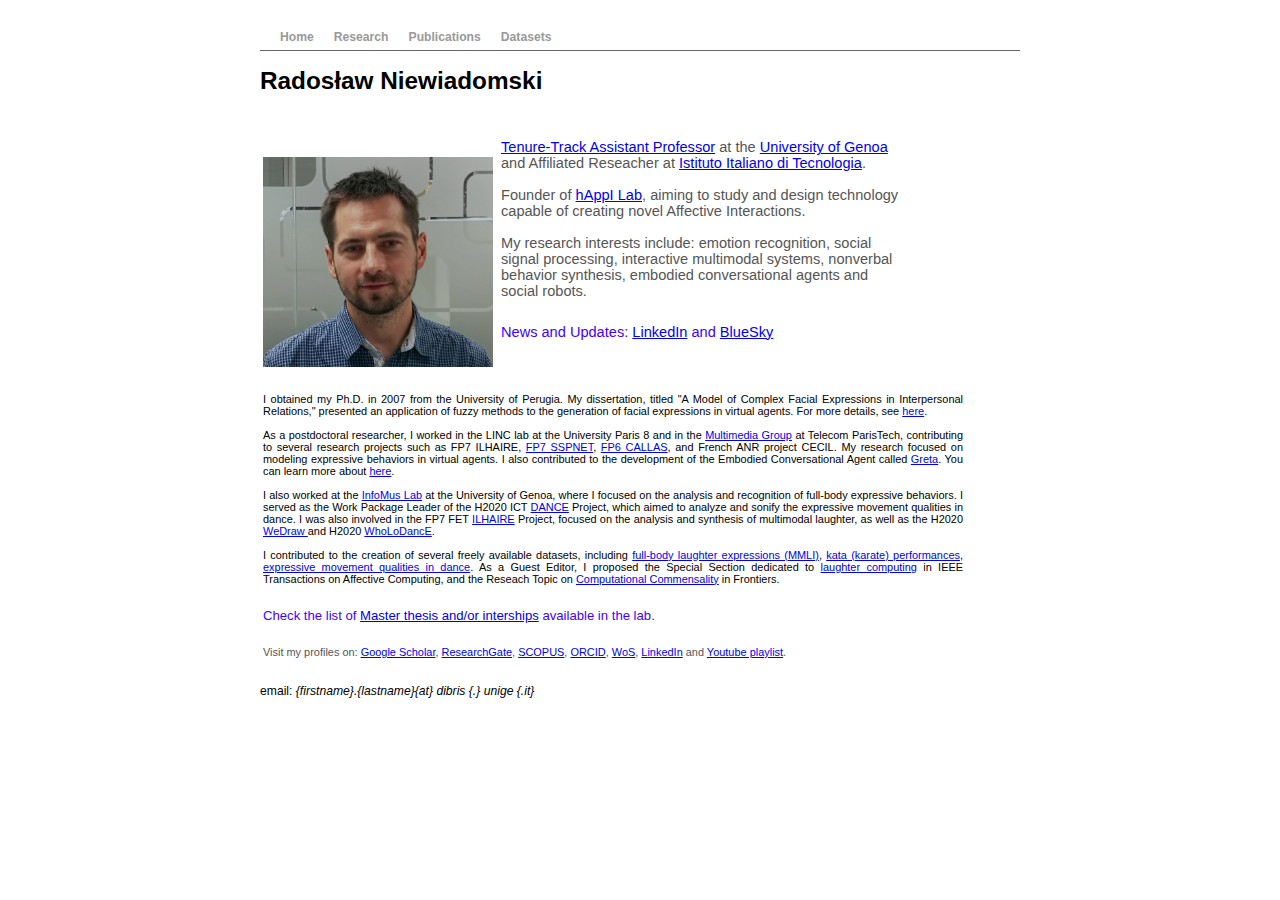
<file: index.html>
<!DOCTYPE html PUBLIC "-//W3C//DTD XHTML 1.0 Transitional//EN" "http://www.w3.org/TR/xhtml1/DTD/xhtml1-transitional.dtd">
<html>
 <head>

  <title>Radoslaw Niewiadomski</title>
	<meta name="robots" content="follow,index">
	<meta name="Keywords" content="Radoslaw Niewiadomski, Niewiadomski, eca, affect, emotion, informatyka afektywna, greta, multimodal, multimedialny, agent, affective computing, avatar, awatar, nonverbal communication, komunikacja nonwerbalna, virtual agents, expressivity, multimodal, humanoid, emotions, expressions, multimedia, signal social processing, laughter, detection, recognition, multimodal, personality, nonverbal, karate, respiration, recognition, nonverbal, dance, ssp, social, touch">

  <meta http-equiv="Content-Type" content="text/html; charset=utf-8" />
  <link rel="stylesheet" href="news_scroll.css" type="text/css">
  <link rel="stylesheet" type="text/css"  href="style.css" media="screen"/>
  
<body>

<div id="container">
<div id="navcontainer">
<ul id="navlist">
<li><a href="index.html">Home</a></li>
<li><a href="research.html">Research</a></li>
<li><a href="papers.html">Publications</a></li>
<li><a href="others.html">Datasets</a></li>
<li><a href="#"></a></li>
</ul>
</div>


<h1>Radosław Niewiadomski</h1> 
<table border=0><tr VALIGN="top">
<td width="230">
<br>
<br>
<br>
<img src="radek.jpg" width="230">
</td>
<td width="30">
</td>
<td width="500">
<p id="content2">
<a href="https://rubrica.unige.it/personale/UkNFU1xt">Tenure-Track Assistant Professor</a> at the <a href="https://unige.it">University of Genoa</a> and 
 Affiliated Reseacher at <a href="https://www.iit.it"> Istituto Italiano di Tecnologia</a>.
<br>
<br>
Founder of <a href="happilab/happilab.html">hAppI Lab</a>, aiming to study and design technology capable of creating
novel Affective Interactions.
<br>
<br>
My research interests include: emotion recognition, social signal processing,  interactive multimodal systems, nonverbal behavior synthesis, embodied conversational agents and social robots. 
<p id="content7">
News and Updates:  <a href="https://www.linkedin.com/in/radoslaw-niewiadomski-b40522a/">LinkedIn</a>  and
 <a href="https://bsky.app/profile/happilab.bsky.social">BlueSky</a> 
</p>
</td>
</tr>
</table>

<table border=0><tr VALIGN="top"><td>
<div id="content">
I obtained my Ph.D. in 2007 from the University of Perugia. My dissertation, titled "A Model of Complex Facial Expressions in Interpersonal Relations," presented an application of fuzzy methods to the generation of facial expressions in virtual agents. For more details, see <a href="papers/IJHCS10_niewiadomskietal_draft.pdf">here</a>.
<br>
<br>
As a postdoctoral researcher, I worked in the LINC lab at the University Paris 8 and in the <a href="http://www.tsi.telecom-paristech.fr/mm/en/">Multimedia Group</a> at Telecom ParisTech, contributing to several research projects such as FP7 ILHAIRE, <a href="https://cordis.europa.eu/project/id/231287">FP7 SSPNET</a>, <a href="http://www.callas-newmedia.eu">FP6 CALLAS</a>, and French ANR project CECIL. My research focused on modeling expressive behaviors in virtual agents. I also contributed to the development of the Embodied Conversational Agent called <a href="https://github.com/gretaproject/greta">Greta</a>. You can learn more about <a href="papers/WEB3d11_niewiadomskietal.pdf">here</a>.
<br>
<br>
I also worked at the <a href="http://www.infomus.org">InfoMus Lab</a> at the University of Genoa, where I focused on the analysis and recognition of full-body expressive behaviors. I served as the Work Package Leader of the H2020 ICT <a href="http://dance.dibris.unige.it/">DANCE</a> Project, which aimed to analyze and sonify the expressive movement qualities in dance. I was also involved in the FP7 FET <a href="https://cordis.europa.eu/project/id/270780">ILHAIRE</a> Project, focused on the analysis and synthesis of multimodal laughter, as well as the H2020 <a href="https://www.wedraw.eu/"> WeDraw </a> and H2020 <a href="http://www.wholodance.eu/"> WhoLoDancE</a>.
<br>
<br>
I contributed to the creation of several freely available datasets, including <a href="http://www.infomus.org/ILHAIRE/mmli/">full-body laughter expressions (MMLI)</a>, <a href="http://www.infomus.org/karate/eyesweb_dataset_karate_eng.php">kata (karate) performances</a>, <a href="http://dance.dibris.unige.it/index.php/dance-datasets/expressive-vocabulary-data">expressive movement qualities in dance</a>. As a Guest Editor, I proposed the Special Section dedicated to <a href="https://ieeexplore.ieee.org/document/8119741">laughter computing</a> in IEEE Transactions on Affective Computing, and the Reseach Topic on <a href="https://www.frontiersin.org/research-topics/15476/computational-commensality">
Computational Commensality</a> in Frontiers.
<br>
<p id="content7">
Check the list of <a href="new_topics.pdf">Master thesis and/or interships</a> available in the lab.<br></p>

<p id="content17">
Visit my profiles on: 
<a href="http://scholar.google.com/citations?user=CcrCL8cAAAAJ&hl">Google Scholar</a>, 
<a href="http://www.researchgate.net/profile/Radoslaw_Niewiadomski/">ResearchGate</a>, 
<a href="http://www.scopus.com/authid/detail.url?authorId=55911729200">SCOPUS</a>,
<a href="http://orcid.org/0000-0002-0476-0803">ORCID</a>, 
<a href="https://www.webofscience.com/wos/author/record/D-9775-2015">WoS</a>, 
<a href="https://www.linkedin.com/in/radoslaw-niewiadomski-b40522a/">LinkedIn</a> 
and 
<a href="https://www.youtube.com/embed/videoseries?list=PLmvhgYxJwm8FrG3pOJVA4TBV0ssVbg7KX">Youtube playlist</a>.
</p>
<br>
</td>
</tr>
</table>
email: <i> {firstname}.{lastname}{at} dibris {.} unige {.it} 
</div>
</div>
</body>
</html>
</file>
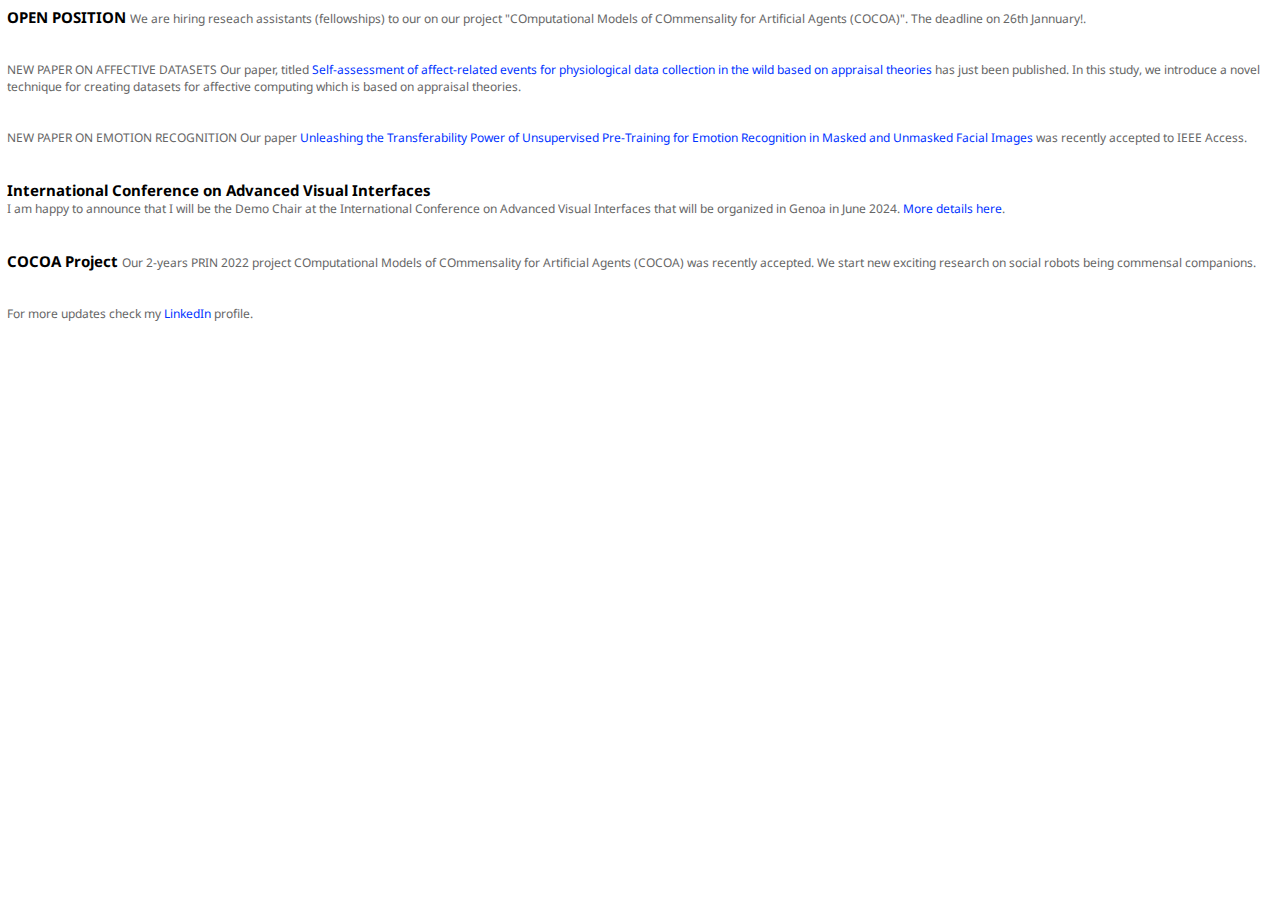
<file: news_scroll.html>
<!doctype html>
<html lang="en">
<head>
<meta charset="utf-8">

<title>News</title>

<base target="_parent">

<link rel="stylesheet" href="news_scroll.css" type="text/css">

</head>

<body class="news-scroll" onMouseover="scrollspeed=0" onMouseout="scrollspeed=current" OnLoad="NewsScrollStart();">


<!-- START NEWS FEED -->
<div id="NewsDiv">
<div class="scroll-text-if">

<!-- SCROLLER CONTENT STARTS HERE -->


<span class="scroll-title-if">
OPEN POSITION
</span>
We are hiring reseach assistants (fellowships) to our on our project "COmputational Models of COmmensality for Artificial Agents (COCOA)". The deadline on 26th Jannuary!.
<br><br><br>

NEW PAPER ON AFFECTIVE DATASETS
</span>
Our paper, titled <a href="https://www.frontiersin.org/articles/10.3389/fcomp.2023.1285690"> Self-assessment of affect-related events for physiological data collection in the wild based on appraisal theories</a> 
has just been published. In this study, we introduce a novel technique for creating datasets for affective computing which is based on appraisal theories.
<br><br><br>

NEW PAPER ON EMOTION RECOGNITION
</span>
Our paper <a href="https://ieeexplore.ieee.org/abstract/document/10227296/"> 
Unleashing the Transferability Power of Unsupervised Pre-Training for Emotion Recognition in Masked and Unmasked Facial Images</a> was recently accepted to IEEE Access.
<br><br><br>

<span class="scroll-title-if">
International Conference on Advanced Visual Interfaces<br>
</span>
I am happy to announce that I will be the Demo Chair at the International Conference on Advanced Visual Interfaces that will be organized in Genoa in June 2024. 	
<a href="https://avi2024.dibris.unige.it/">More details here</a>.
<br><br><br>

<span class="scroll-title-if">
COCOA Project
</span>
Our 2-years PRIN 2022 project COmputational Models of COmmensality for Artificial Agents (COCOA) was recently accepted.
We start new exciting research on social robots being commensal companions.
<br><br><br>

For more updates check my <a href="https://www.linkedin.com/in/radoslaw-niewiadomski-b40522a/">LinkedIn</a> profile.
<!-- END SCROLLER CONTENT -->
</div>
</div>

<!-- END NEWS FEED -->

<!-- YOU DO NOT NEED TO EDIT BELOW THIS LINE -->

<script type="text/javascript">


var startdelay 		= 0; 		// START SCROLLING DELAY IN SECONDS
var scrollspeed		= 0.6;		// ADJUST SCROLL SPEED
var scrollwind		= 1;		// FRAME START ADJUST
var speedjump		= 20;		// ADJUST SCROLL JUMPING = RANGE 20 TO 40
var nextdelay		= 0; 		// SECOND SCROLL DELAY IN SECONDS 0 = QUICKEST
var topspace		= "2px";	// TOP SPACING FIRST TIME SCROLLING
var frameheight		= 120;		// IF YOU RESIZE THE CSS HEIGHT, EDIT THIS HEIGHT TO MATCH

current = (scrollspeed);


function HeightData(){
AreaHeight=dataobj.offsetHeight
if (AreaHeight===0){
setTimeout("HeightData()",( startdelay * 1000 ))
}
else {
ScrollNewsDiv()
}}

function NewsScrollStart(){
dataobj=document.all? document.all.NewsDiv : document.getElementById("NewsDiv")
dataobj.style.top=topspace
setTimeout("HeightData()",( startdelay * 1000 ))
}

function ScrollNewsDiv(){
dataobj.style.top=scrollwind+'px';
scrollwind-=scrollspeed;
if (parseInt(dataobj.style.top)<AreaHeight*(-1)) {
dataobj.style.top=frameheight+'px';
scrollwind=frameheight;
setTimeout("ScrollNewsDiv()",( nextdelay * 1000 ))
}
else {
setTimeout("ScrollNewsDiv()",speedjump)
}}


</script>
</body>
</html>
</file>
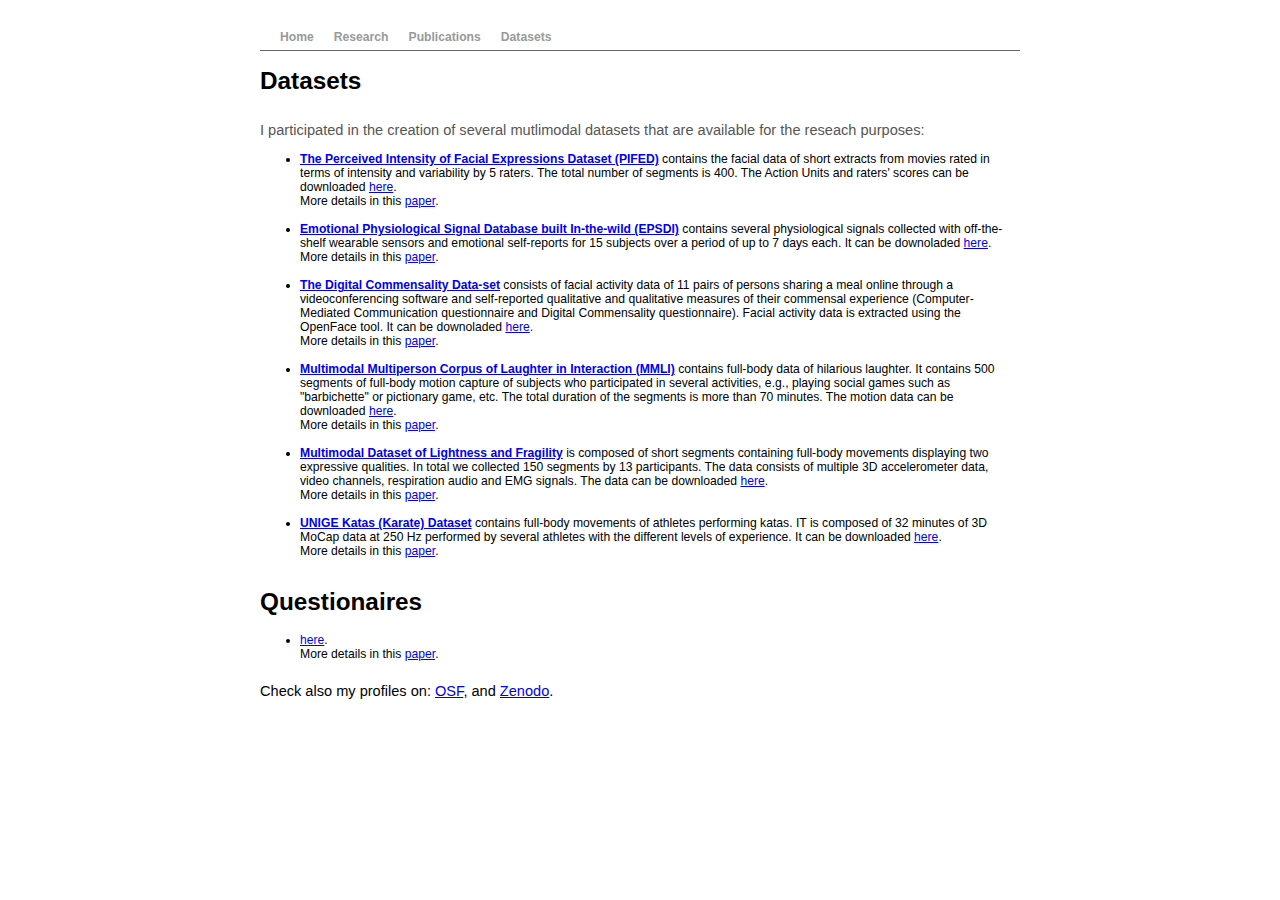
<file: others.html>
<!DOCTYPE html PUBLIC "-//W3C//DTD XHTML 1.0 Transitional//EN" "http://www.w3.org/TR/xhtml1/DTD/xhtml1-transitional.dtd">
<html><head>

 
  <title>Datasets</title>
  <meta http-equiv="Content-Type" content="text/html; charset=UTF-8">
  <link rel="stylesheet" type="text/css" href="style.css" media="screen">
  <meta name="robots" content="follow,index">  
 </head><body>


<div id="container">
<div id="navcontainer">
<ul id="navlist">
<li><a href="index.html">Home</a></li>
<li><a href="research.html">Research</a></li>
<li><a href="papers.html">Publications</a></li>
<li><a href="others.html">Datasets</a></li>
<li><a href="#"></a></li>
</ul>
</div>

<b><a name="datasets"></a><H1>Datasets</H1></b>
<p id="content27">
I participated in the creation of several mutlimodal datasets that are available for the reseach purposes:
</p>

<ul>
<li>
<b><a href="https://github.com/estiei/PIFE-Perceived-Intensity-of-Facial-Expression-Dataset">The Perceived Intensity of Facial Expressions Dataset (PIFED)</a></b> contains the facial data of short extracts from movies rated in terms of intensity and variability by 5 raters.  The total number of segments is 400. The Action Units and raters' scores can be downloaded <a href="https://github.com/estiei/PIFE-Perceived-Intensity-of-Facial-Expression-Dataset">here</a>.
<BR>
More details in this <a href="https://radoslawniewiadomski.github.io/papers/ACII24_tiulenevaetal.pdf">paper</a>.
<BR>
<BR>
</li>

<li>
<b><a href="https://gitlab.com/flarradet/epsdi">Emotional Physiological Signal Database built In-the-wild (EPSDI)</a></b> contains several physiological signals collected with off-the-shelf wearable sensors and emotional self-reports for 15 subjects over a period of up to 7 days each.
It can be downoladed <a href="https://gitlab.com/flarradet/epsdi">here</a>.
<BR>
More details in this <a href="https://www.frontiersin.org/articles/10.3389/fcomp.2023.1285690">paper</a>.
<BR>
<BR>
</li>

<li>
<b><a href="https://zenodo.org/records/6768641
">The Digital Commensality Data-set</a></b> consists of facial activity data of 11 pairs of persons sharing a meal online through a videoconferencing software and self-reported qualitative and qualitative measures of their commensal experience (Computer-Mediated Communication questionnaire and Digital Commensality questionnaire). Facial activity data is extracted using the OpenFace tool.
It can be downoladed <a href="https://zenodo.org/records/6768641">here</a>.
<BR>
More details in this <a href="https://www.frontiersin.org/journals/psychology/articles/10.3389/fpsyg.2022.911000/full">paper</a>.
<BR>
<BR>
</li>
<li>
<b><a href="http://www.infomus.org/ILHAIRE/mmli/">Multimodal Multiperson Corpus of Laughter in Interaction (MMLI)</a></b> contains full-body data of hilarious laughter. It contains 500 segments of full-body motion capture of subjects who participated in several activities, e.g., playing social games such as "barbichette" or pictionary game, etc. 
The total duration of the segments is more than 70 minutes. The motion data can be downloaded <a href="http://www.infomus.org/ILHAIRE/mmli/">here</a>.
<BR>
More details in this <a href="https://radoslawniewiadomski.github.io/papers/THMS16_niewiadomskietal_draft.pdf">paper</a>.
<BR>
<BR>
</li>
<li>
<b><a href="http://dance.dibris.unige.it/index.php/dance-datasets/dance-dataset-1">Multimodal Dataset of Lightness and Fragility</a></b> is composed of short segments containing full-body movements displaying two expressive qualities.
In total we collected 150 segments by 13 participants. The data consists of multiple 3D accelerometer data, video channels, respiration audio and EMG signals.
The data can be downloaded <a href="http://dance.dibris.unige.it/index.php/dance-datasets/dance-dataset-1">here</a>.
<BR>
More details in this <a href="https://radoslawniewiadomski.github.io/papers/ICMI17_niewiadomskietal.pdf">paper</a>.
<BR>
<BR>
</li>
<li>
<b><a href="http://www.infomus.org/karate/eyesweb_dataset_karate_eng.php">UNIGE  Katas (Karate) Dataset</a></b> contains full-body movements of athletes performing katas. IT is composed of 32 minutes of 3D MoCap data at 250 Hz performed by several athletes with the different levels of experience. It can be downloaded <a href="http://www.infomus.org/karate/eyesweb_dataset_karate_eng.php">here</a>.
<BR>
More details in this <a href="https://dl.acm.org/doi/pdf/10.1145/3132369">paper</a>.
<BR>
<BR>
</li>
</ul>

<b><a name="questionaires"></a><H1>Questionaires</H1></b>
<ul>
<li>
<b></b> 
<a href="https://dl.acm.org/doi/suppl/10.1145/3686215.3686220/suppl_file/supplementary.zip">here</a>.
<BR>
More details in this <a href="https://dl.acm.org/doi/pdf/10.1145/3686215.3686220">paper</a>.
<BR>
</li>
</ul>
<div id="content27">
Check also my profiles on: 
<a href="https://osf.io/bnfrd/">OSF</a>, and
<a href="https://zenodo.org/search?q=metadata.creators.person_or_org.name%3A%22Radoslaw%20Niewiadomski%22&l=list&p=1&s=10&sort=bestmatch
">Zenodo</a>.

</div></div>
</body>
</html>
</file>
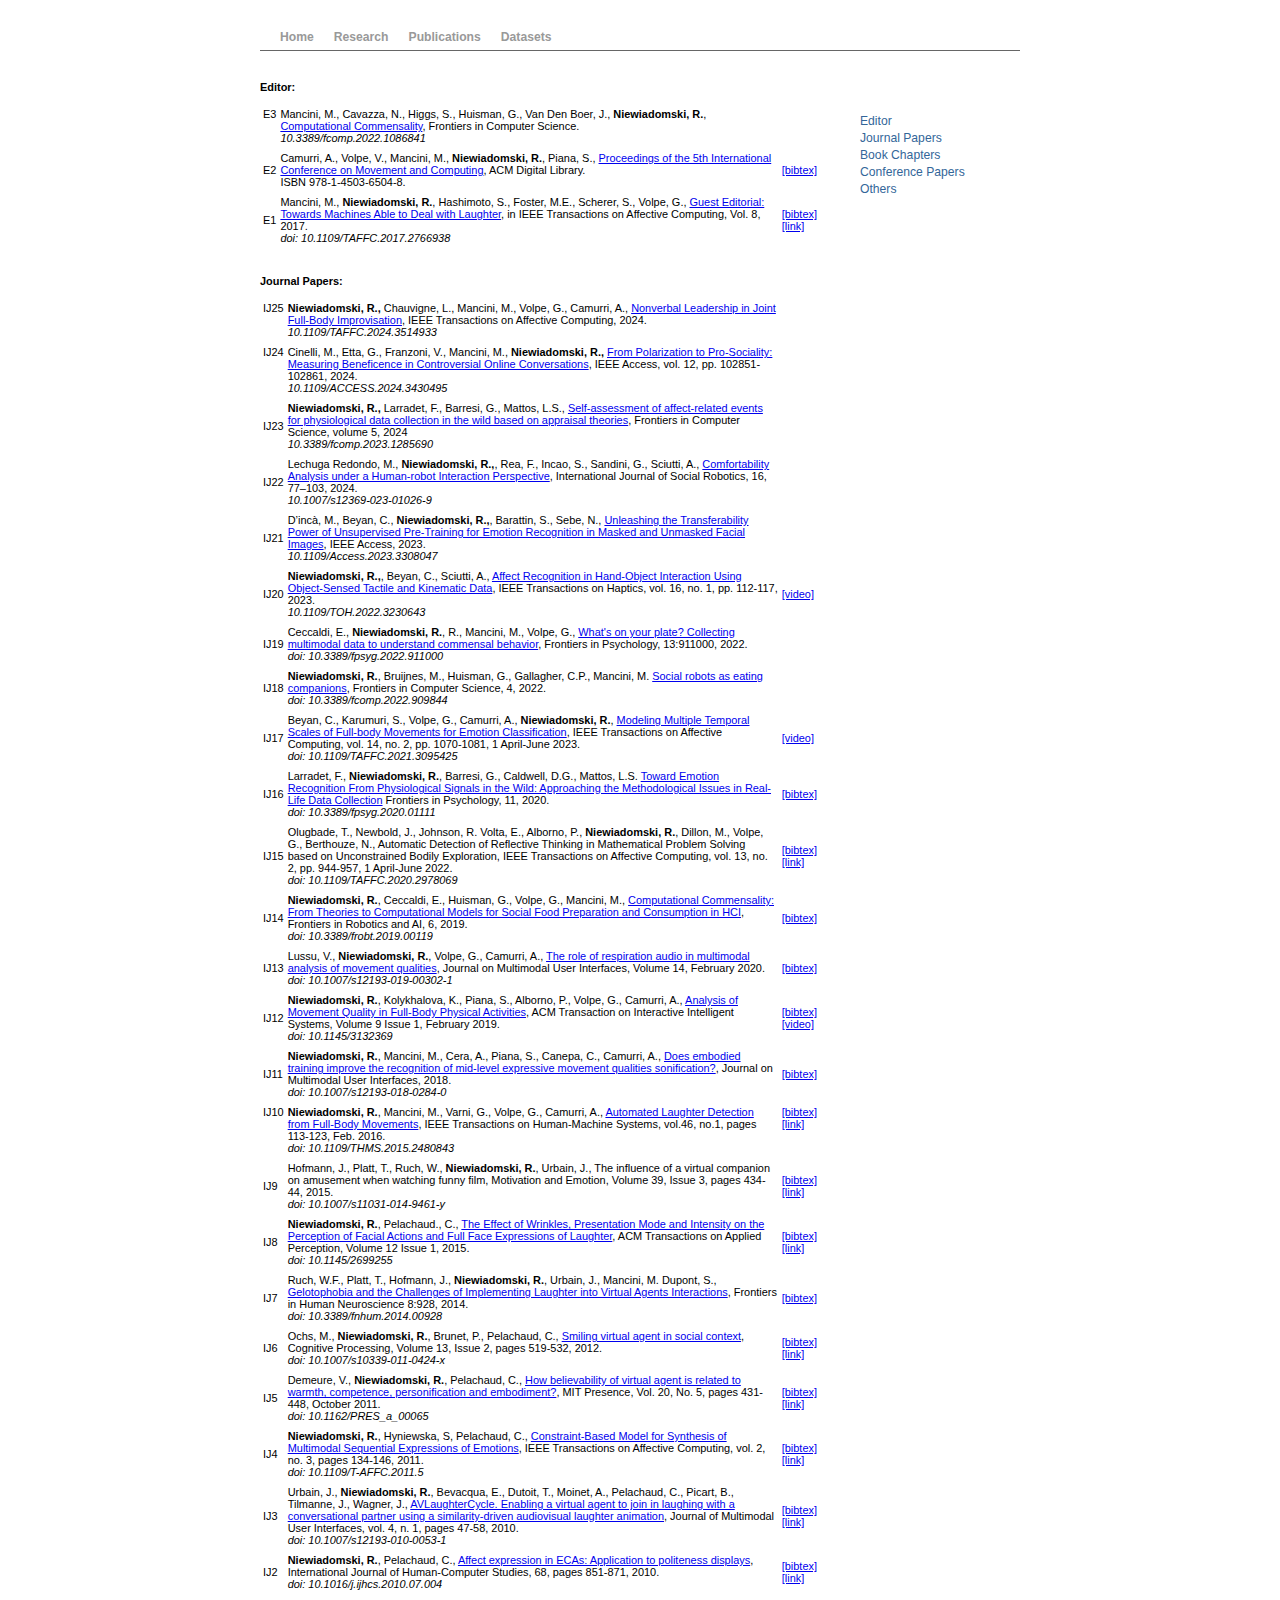
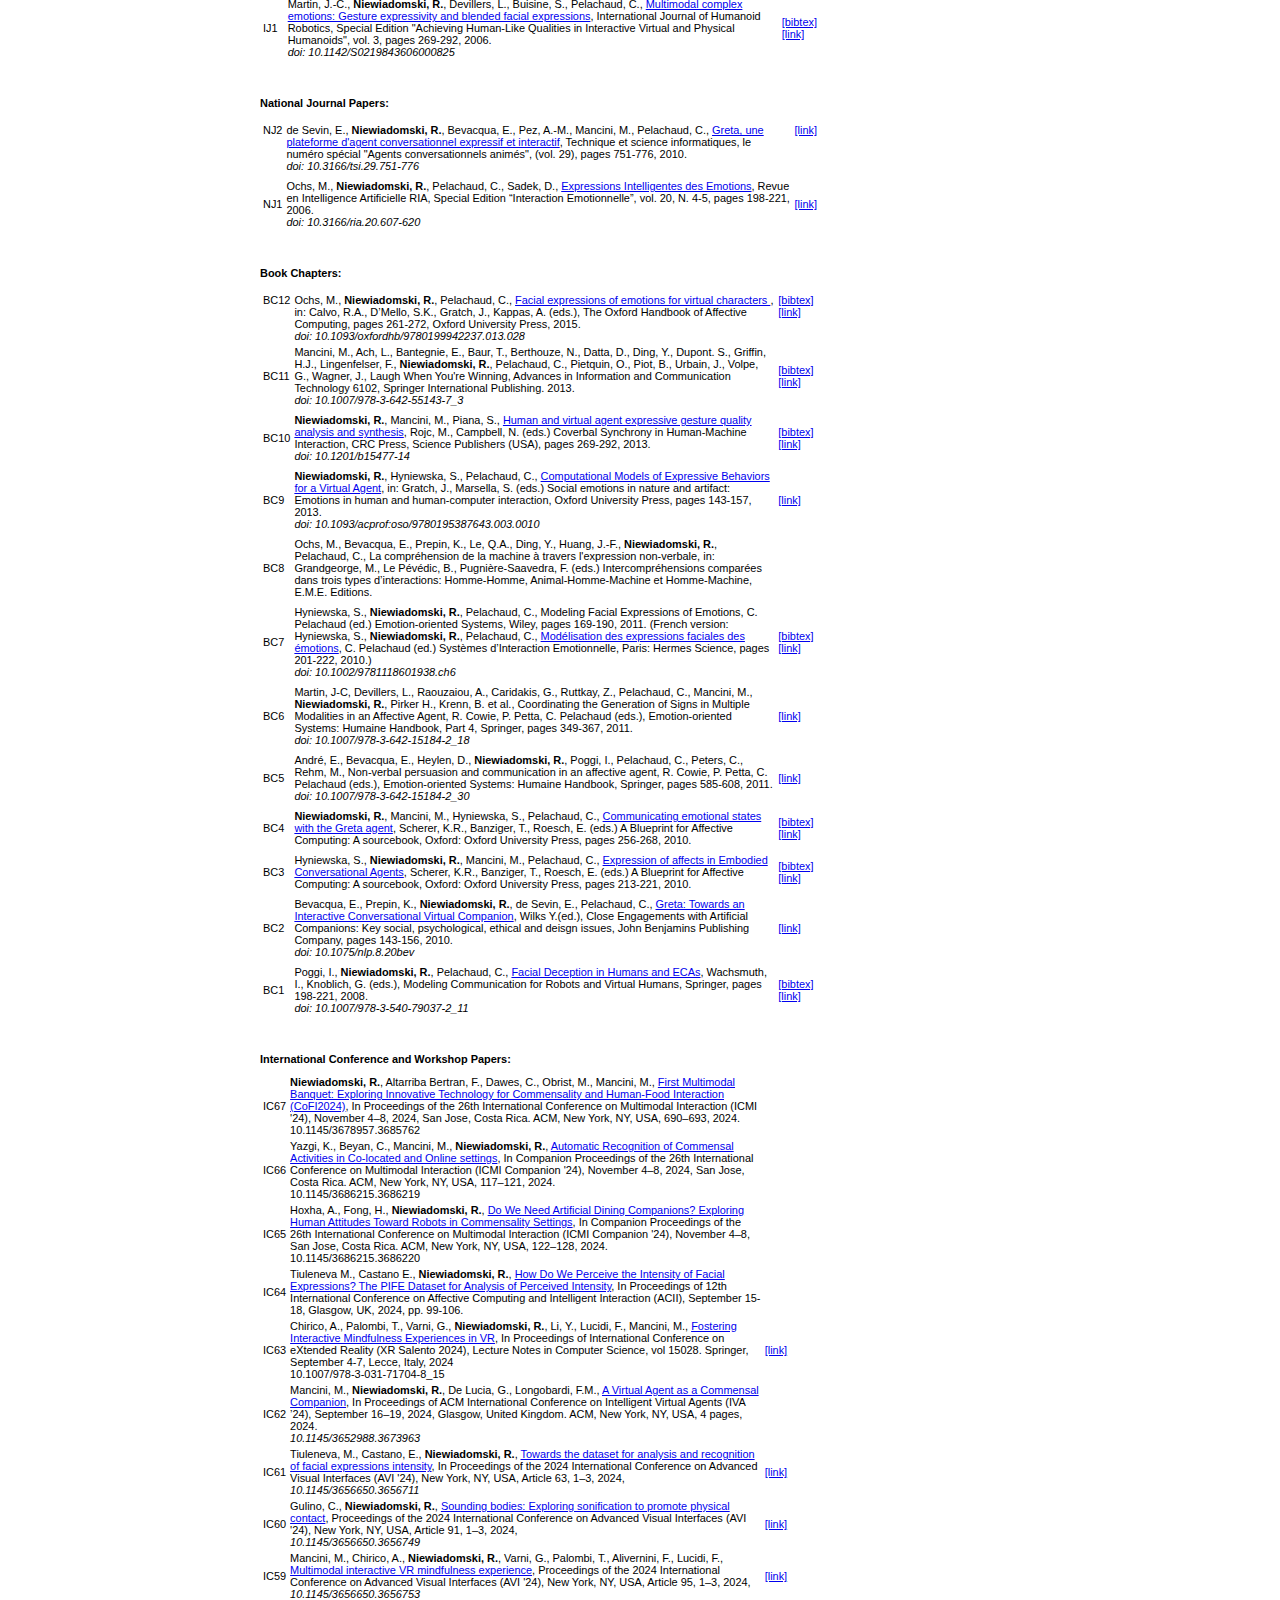
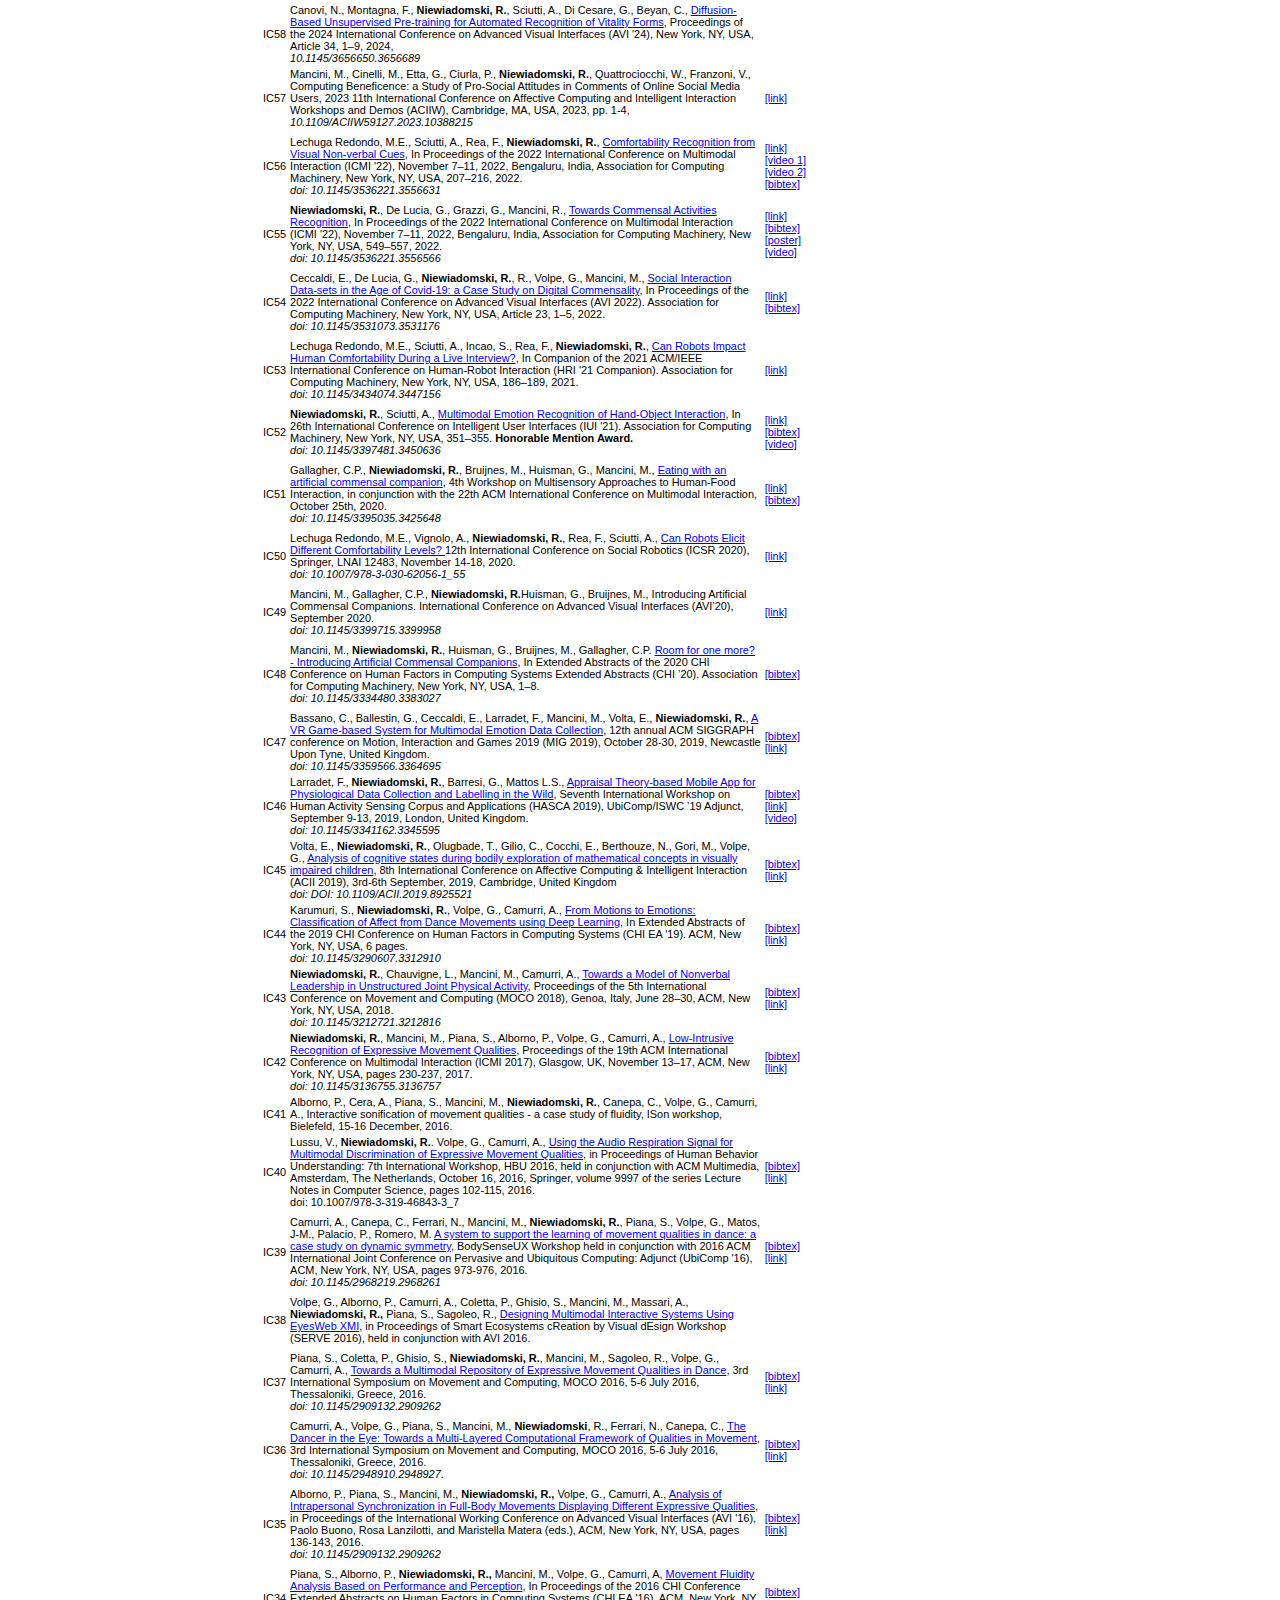
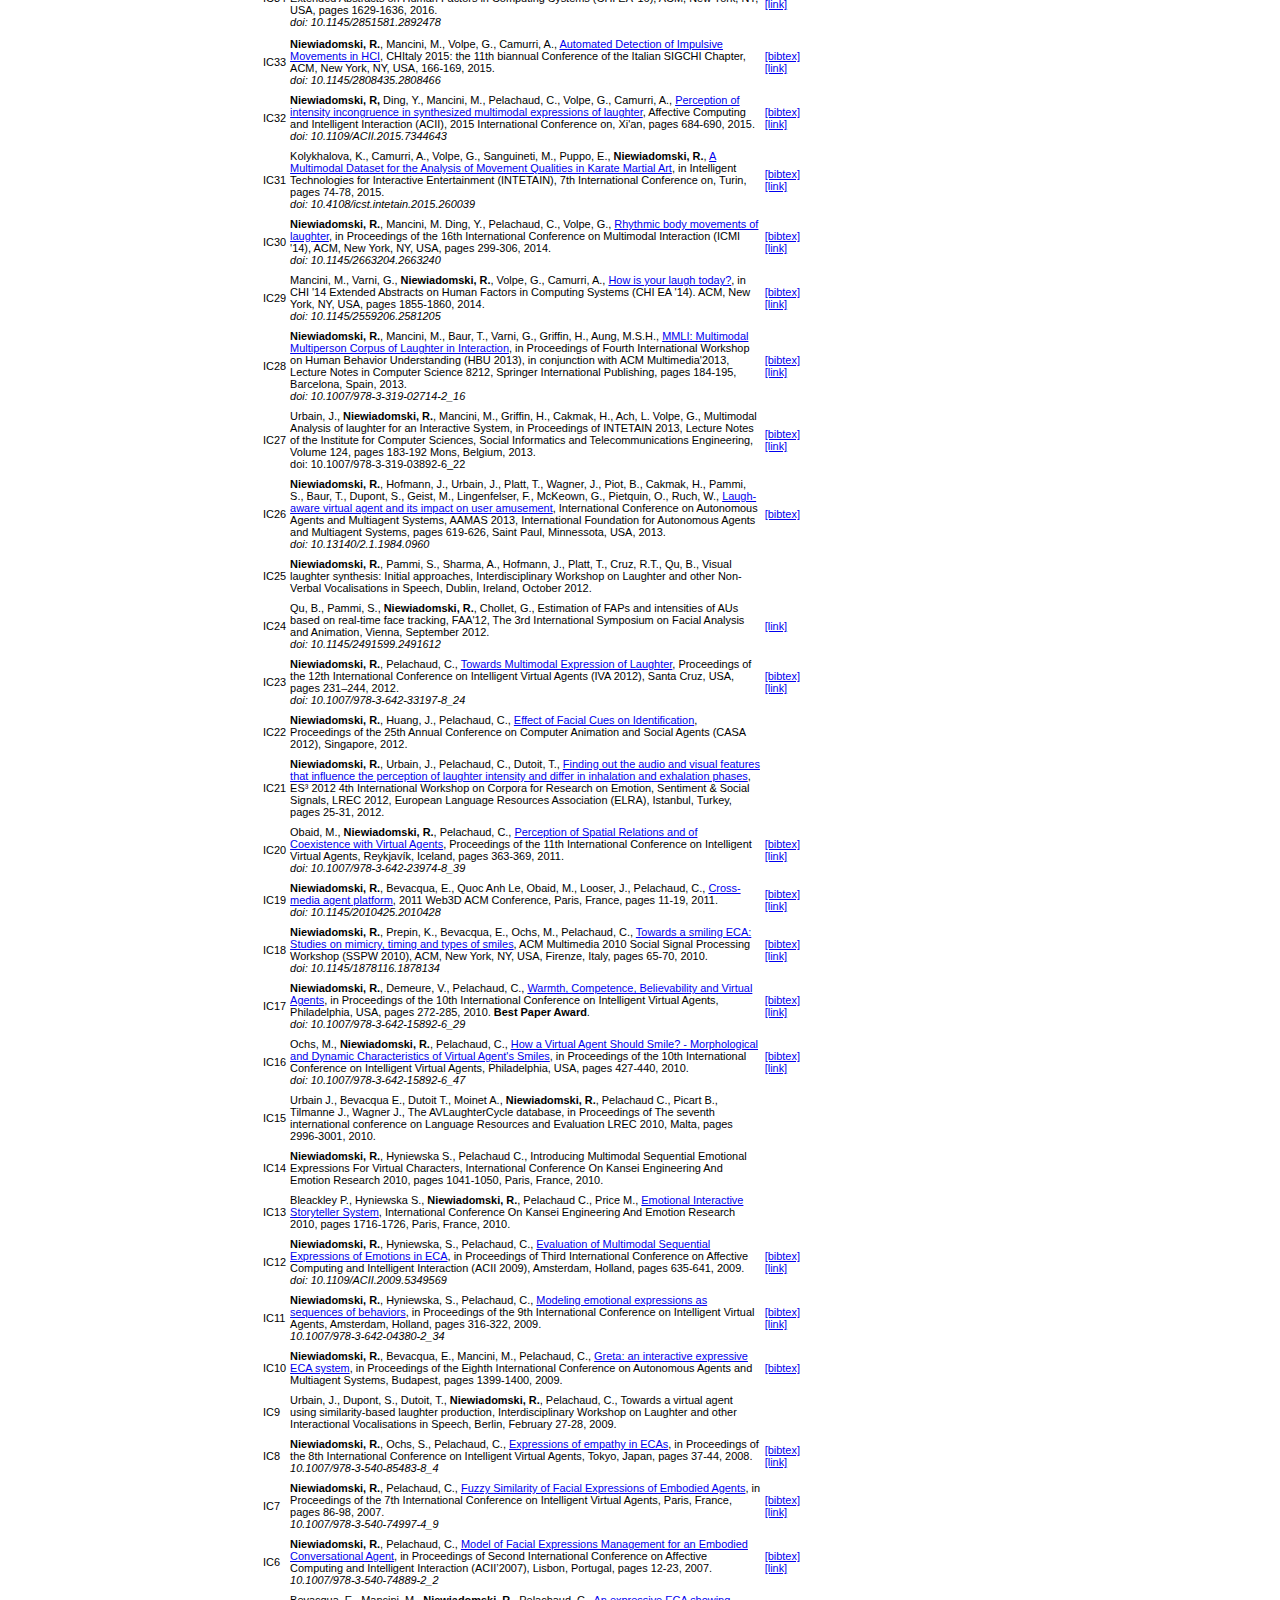
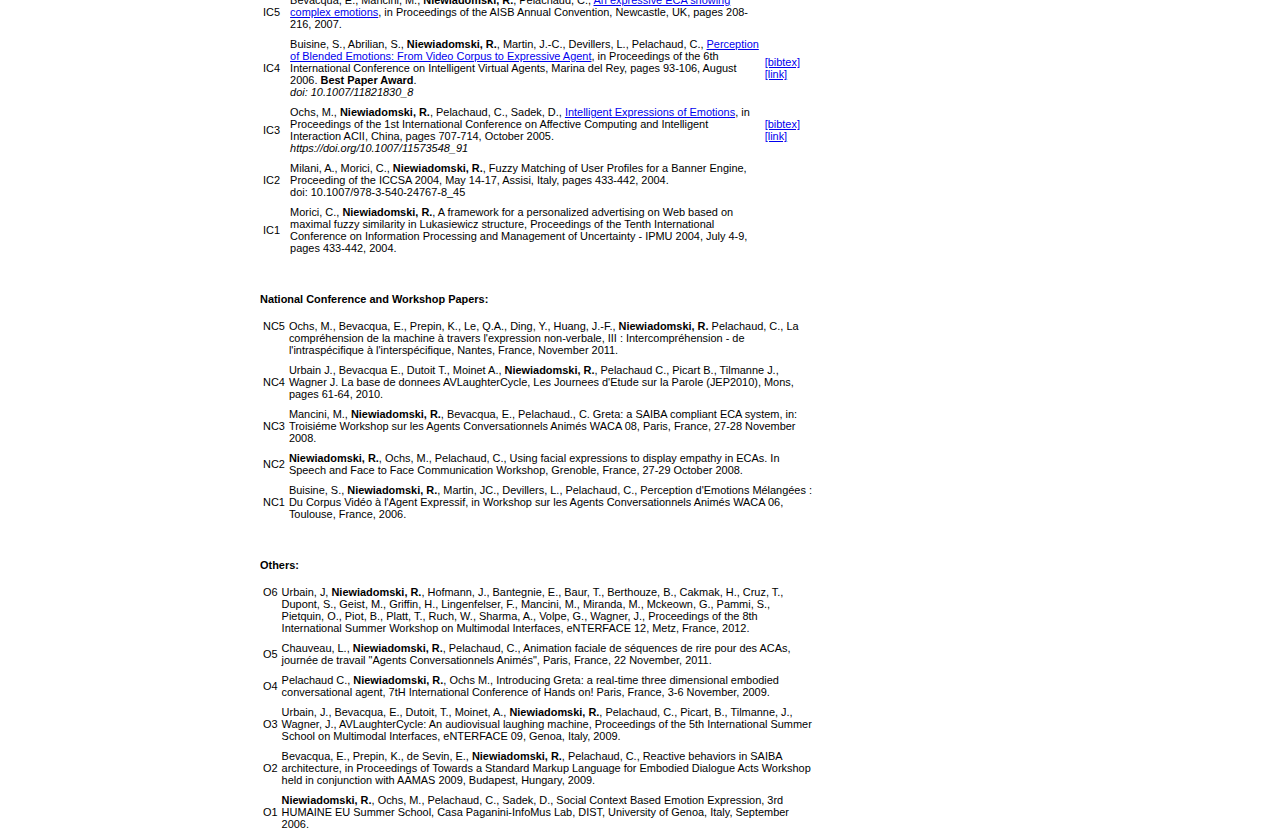
<file: papers.html>
<!DOCTYPE html PUBLIC "-//W3C//DTD XHTML 1.0 Transitional//EN" "http://www.w3.org/TR/xhtml1/DTD/xhtml1-transitional.dtd">
<html><head>

 
<title>Papers</title>
  <meta http-equiv="Content-Type" content="text/html; charset=UTF-8">
  <link rel="stylesheet" type="text/css" href="style.css" media="screen">
  <meta name="robots" content="follow,index">  
</head><body>


<div id="container">
<div id="navcontainer">
<ul id="navlist">
<li><a href="index.html">Home</a></li>
<li><a href="research.html">Research</a></li>
<li><a href="papers.html">Publications</a></li>
<li><a href="others.html">Datasets</a></li>
</ul>
</div>

 

<div class="menu">
<ul>
<li><a href="#editorial">Editor</a></li>
<li><a href="#journal">Journal Papers</a></li>
<li><a href="#chapters">Book Chapters</a></li>
<li><a href="#conference">Conference Papers</a></li>
<li><a href="#others">Others</a></li>
</ul>
</div>	


<div id="content1">
<b><a name="editorial">Editor:</a></b>
<br><br>
<table border=0>
<tr VALIGN="top">
 
<td>E3</td>
<td>  
Mancini, M., Cavazza, N., Higgs, S., Huisman, G., Van Den Boer, J., <b>Niewiadomski, R.</b>, 
<a href="https://www.frontiersin.org/articles/10.3389/fcomp.2022.1086841/full">
Computational Commensality</a>, 
Frontiers in Computer Science.
<br>
<i>10.3389/fcomp.2022.1086841</i>
</td>
<td>
</td>
</tr>

<tr><td></td><td></td><td></td></tr>


<td>E2</td>
<td>  
Camurri, A., Volpe, V., Mancini, M., <b>Niewiadomski, R.</b>, Piana, S., 
<a href="https://portalparts.acm.org/3220000/3212721/fm/frontmatter.pdf">Proceedings of the 5th International Conference on Movement and Computing</a>, ACM Digital Library. 
<br>
ISBN 978-1-4503-6504-8.
</td>
<td>
<a href="https://radoslawniewiadomski.github.io/papers/moco2018_camurri.txt">[bibtex]</a>
</td>
</tr>
<tr><td></td><td></td><td></td></tr>

<tr>
<td>E1</td>
<td>  
Mancini, M., <b>Niewiadomski, R.</b>, Hashimoto, S., Foster, M.E., Scherer, S., Volpe, G., 
<a href="/papers/TAC17_mancinietal_draft.pdf">
Guest Editorial: Towards Machines Able to Deal with Laughter</a>, 
in IEEE Transactions on Affective Computing, Vol. 8, 2017.
<br>
<i>doi: 10.1109/TAFFC.2017.2766938</i>
</td>
<td>
<a href="https://radoslawniewiadomski.github.io/papers/tac2017_mancini.txt">[bibtex]</a>
<br>
<a href="http://ieeexplore.ieee.org/document/8119741/">[link]</a>
</td>
</tr>

<tr><td></td><td></td><td></td></tr>
</table>
<br><br>



<b><a name="journal">Journal Papers:</a></b>
<br><br>
<table border=0>

<tr VALIGN="top">
<td>IJ25</td>
<td>
<b>Niewiadomski, R.,</b> Chauvigne, L., Mancini, M., Volpe, G., Camurri, A.,
<a href="https://www.computer.org/csdl/api/v1/periodical/trans/ta/5555/01/10789197/22AAGQJYp6U/download-article/pdf"> Nonverbal Leadership in Joint Full-Body Improvisation</a>, IEEE Transactions on Affective Computing, 2024.
<br>
<i>10.1109/TAFFC.2024.3514933</i>
</td>
<td>
</tr>
<tr><td></td><td></td><td></td></tr>

<tr VALIGN="top">
<td>IJ24</td>
<td>
Cinelli, M., Etta, G., Franzoni, V., Mancini, M., <b>Niewiadomski, R.,</b>
<a href="https://ieeexplore.ieee.org/stamp/stamp.jsp?tp=&arnumber=10602506">
From Polarization to Pro-Sociality: Measuring Beneficence in Controversial Online Conversations</a>, 
IEEE Access, vol. 12, pp. 102851-102861, 2024.
<br>
<i>10.1109/ACCESS.2024.3430495</i>
</td>
<td>
</tr>
<tr><td></td><td></td><td></td></tr>

	  
<td>IJ23</td>
<td>
<b>Niewiadomski, R.,</b> Larradet, F., Barresi, G., Mattos, L.S.,
<a href="https://www.frontiersin.org/articles/10.3389/fcomp.2023.1285690">
Self-assessment of affect-related events for physiological data collection in the wild based on appraisal theories</a>, 
Frontiers in Computer Science, volume 5, 2024 
<br><i>10.3389/fcomp.2023.1285690</i>
</td>
<td>
</tr>
<tr><td></td><td></td><td></td></tr>


<td>IJ22</td>
<td>
Lechuga Redondo, M., <b>Niewiadomski, R.,</b>, Rea, F., Incao, S., Sandini, G., Sciutti, A.,
<a href="https://link.springer.com/article/10.1007/s12369-023-01026-9">
 Comfortability Analysis under a Human-robot Interaction Perspective</a>, 
International Journal of Social Robotics, 16, 77–103, 2024.
<br><i>10.1007/s12369-023-01026-9</i>
</td>
<td>
</tr>
<tr><td></td><td></td><td></td></tr>


<td>IJ21</td>
<td>
D’incà, M., Beyan, C., <b>Niewiadomski, R.,</b>, Barattin, S., Sebe, N.,
<a href="https://ieeexplore.ieee.org/document/10227296">
Unleashing the Transferability Power of Unsupervised Pre-Training for Emotion Recognition in Masked and Unmasked Facial Images</a>,  
IEEE Access, 2023.
<br><i>10.1109/Access.2023.3308047</i>
</td>
<td>
</tr>
<tr><td></td><td></td><td></td></tr>


<td>IJ20</td>
<td>
<b>Niewiadomski, R.,</b>, Beyan, C., Sciutti, A.,
<a href="https://ieeexplore.ieee.org/stamp/stamp.jsp?tp=&arnumber=9992107">
Affect Recognition in Hand-Object Interaction Using Object-Sensed Tactile and Kinematic Data</a>,  
IEEE Transactions on Haptics, vol. 16, no. 1, pp. 112-117, 2023.
<br><i>10.1109/TOH.2022.3230643</i>
</td>
<td>
<a href="https://youtu.be/lEVe6Dq9CyA">[video]</a>
</tr>

<tr><td></td><td></td><td></td></tr>

<td>IJ19</td>
<td>
Ceccaldi, E., <b>Niewiadomski, R.</b>, R., Mancini, M., Volpe, G.,
<a href="https://www.frontiersin.org/articles/10.3389/fpsyg.2022.911000/full">
What's on your plate? Collecting multimodal data to understand commensal behavior</a>,  
Frontiers in Psychology, 13:911000, 2022. 
<br><i>doi: 10.3389/fpsyg.2022.911000</i>
</td>
<td>
</tr>

<tr><td></td><td></td><td></td></tr>



<td>IJ18</td>
<td>
<b>Niewiadomski, R.</b>,  Bruijnes, M., Huisman, G., Gallagher, C.P., Mancini, M.
<a href="https://www.frontiersin.org/articles/10.3389/fcomp.2022.909844/full">
Social robots as eating companions</a>, Frontiers in Computer Science, 4, 2022.
<br><i>doi: 10.3389/fcomp.2022.909844</i>
</td>
<td>
</td>
</tr>

<tr><td></td><td></td><td></td></tr>


<td>IJ17</td>
<td>
Beyan, C., Karumuri, S., Volpe, G., Camurri, A., <b>Niewiadomski, R.</b>,
<a href="https://ieeexplore.ieee.org/stamp/stamp.jsp?tp=&arnumber=9477164">Modeling Multiple Temporal Scales of Full-body Movements for Emotion Classification</a>,  
 IEEE Transactions on Affective Computing, vol. 14, no. 2, pp. 1070-1081, 1 April-June 2023.
<br><i>doi: 10.1109/TAFFC.2021.3095425</i>
</td>
<td>
<a href="https://youtu.be/xdoXDnOf0oI">[video]</a>
</td>
</tr>

<tr><td></td><td></td><td></td></tr>

<td>IJ16</td>
<td>

Larradet, F., <b>Niewiadomski, R.</b>, Barresi, G., Caldwell, D.G., Mattos, L.S.
<a href="https://www.frontiersin.org/articles/10.3389/fpsyg.2020.01111/full">
Toward Emotion Recognition From Physiological Signals in the Wild: Approaching the Methodological Issues in Real-Life Data Collection</a> 
Frontiers in Psychology, 11, 2020. 
<br><i>doi: 10.3389/fpsyg.2020.01111</i>
</td>
<td> <a href="/papers/Frontiers2020_larradetatal.txt">[bibtex]</a>
</td>
</tr>

<tr><td></td><td></td><td></td></tr>

<td>IJ15</td>
<td>
Olugbade, T., Newbold, J., Johnson, R. Volta, E., Alborno, P., <b>Niewiadomski, R.</b>, Dillon, M., Volpe, G., Berthouze, N., 
Automatic Detection of Reflective Thinking in Mathematical Problem Solving based on Unconstrained Bodily Exploration, 
IEEE Transactions on Affective Computing, vol. 13, no. 2, pp. 944-957, 1 April-June 2022.
<br><i>doi: 10.1109/TAFFC.2020.2978069</i>
</td>
<td>
<a href="/papers/TAC20_olugbadeetal.txt">[bibtex]</a>
<br>
<a href="https://ieeexplore.ieee.org/document/9037266">[link]</a>
</td>
</tr>

<tr><td></td><td></td><td></td></tr>

<td>IJ14</td>
<td>
<b>Niewiadomski, R.</b>, Ceccaldi, E., Huisman, G., Volpe, G., Mancini, M., 
<a href="https://www.frontiersin.org/articles/10.3389/frobt.2019.00119/full">
Computational Commensality: From Theories to Computational Models for Social Food Preparation and Consumption in HCI</a>, 
Frontiers in Robotics and AI, 6, 2019.
<br><i>doi: 10.3389/frobt.2019.00119</i>
</td>
<td>
<a href="/papers/Frontiers2019_niewiadomskiatal.txt">[bibtex]</a>
</td>
</tr>

<tr><td></td><td></td><td></td></tr>
<td>IJ13</td>
<td>
Lussu, V., <b>Niewiadomski, R.</b>, Volpe, G., Camurri, A.,
<a href="https://link.springer.com/content/pdf/10.1007/s12193-019-00302-1.pdf">
The role of respiration audio in multimodal analysis of movement qualities</a>, 
Journal on Multimodal User Interfaces, Volume 14, February 2020.
<br><i>doi: 10.1007/s12193-019-00302-1</i>
</td>
<td>
<a href="https://radoslawniewiadomski.github.io/papers/ijmui2019_lussuetal.txt">[bibtex]</a>
</td>
</tr>

<tr><td></td><td></td><td></td></tr>
<td>IJ12</td>
<td>
<b>Niewiadomski, R.</b>, Kolykhalova, K., Piana, S., Alborno, P., Volpe, G., Camurri, A., 
<a href="https://dl.acm.org/citation.cfm?id=3132369">
Analysis of Movement Quality in Full-Body Physical Activities</a>, 
ACM Transaction on Interactive Intelligent Systems, Volume 9 Issue 1, February 2019.
<br><i>doi: 10.1145/3132369</i>
</td>
<td>
<a href="/papers/TIIS19_niewiadomski_etal.txt">[bibtex]</a>
<br>
<a href="https://www.youtube.com/watch?v=bWd3aFDsdlg">[video]</a>
</td>
</tr>
<tr><td></td><td></td><td></td></tr>
<td>IJ11</td>
<td>
<b>Niewiadomski, R.</b>, Mancini, M., Cera, A., Piana, S., Canepa, C., Camurri, A., 
<a href="https://link.springer.com/content/pdf/10.1007%2Fs12193-018-0284-0.pdf">
Does embodied training improve the recognition of mid-level expressive movement qualities sonification?</a>, 
Journal on Multimodal User Interfaces, 2018. 
<br><i>doi: 10.1007/s12193-018-0284-0</i>
</td>
<td>
<a href="/papers/ijmui2018_niewiadomski_etal.txt">[bibtex]</a>
</td>
</tr>
<tr><td></td><td></td><td></td></tr>
<tr VALIGN="top">
<td>IJ10</td>
<td>
<b>Niewiadomski, R.</b>, Mancini, M., Varni, G., Volpe, G., Camurri, A., 
<a href="/papers/THMS16_niewiadomskietal_draft.pdf">
Automated Laughter Detection from Full-Body Movements</a>, 
IEEE Transactions on Human-Machine Systems, vol.46, no.1, pages 113-123, Feb. 2016. 
<br><i>doi: 10.1109/THMS.2015.2480843</i>
</td>
<td>
<a href="/papers/THMS16_niewiadomskietal_draft.txt">[bibtex]</a>
<br>
<a href="http://ieeexplore.ieee.org/xpl/articleDetails.jsp?reload=true&arnumber=7298420">[link]</a>
</td>
</tr>
<tr><td></td><td></td><td></td></tr>

<tr>
<td>IJ9</td>
<td>
Hofmann, J., Platt, T., Ruch, W., <b>Niewiadomski, R.</b>, Urbain, J., The influence of a virtual companion on amusement when watching funny film, Motivation and Emotion, Volume 39, Issue 3, pages 434-44, 2015. 
<br><i>doi: 10.1007/s11031-014-9461-y</i>
</td>
<td>
<a href="/papers/ME05_Hofmann_et_al.txt">[bibtex]</a>
<br>
<a href=http://link.springer.com/article/10.1007%2Fs11031-014-9461-y>[link]</a></td>
</tr>
<tr><td></td><td></td><td></td></tr>
<tr>
<td>IJ8</td>
<td>
<b>Niewiadomski, R.</b>, Pelachaud., C., 
<a href="/papers/TAP15_niewiadomskietal_draft.pdf">
The Effect of Wrinkles, Presentation Mode and Intensity on the Perception of Facial Actions and Full Face Expressions of Laughter</a>, 
ACM Transactions on Applied Perception, Volume 12 Issue 1, 2015.  
<br><i>doi: 10.1145/2699255</i> 
</td>
<td>
<a href="/papers/ACMTAP_niewiadomskietal_2015.txt">[bibtex]</a>
<br>
<a href="http://dl.acm.org/citation.cfm?id=2699255">[link]</a>
</td>
</tr>
<tr><td></td><td></td><td></td></tr>
<tr>
<td>IJ7</td>
<td>
Ruch, W.F., Platt, T., Hofmann, J., <b>Niewiadomski, R.</b>, Urbain, J., Mancini, M. Dupont, S., 
<a href="http://journal.frontiersin.org/article/10.3389/fnhum.2014.00928/full">
Gelotophobia and the Challenges of Implementing Laughter into Virtual Agents Interactions</a>,
Frontiers in Human Neuroscience 8:928, 2014.
<br><i>doi: 10.3389/fnhum.2014.00928 </i></br> 
</td>
<td>
<a href="/papers/Frontiers2014_ruchetal.txt">[bibtex]</a> 
<br>
</td>
</tr>
<tr><td></td><td></td><td></td></tr>
<tr>
<td>IJ6</td>
<td>
Ochs, M., <b>Niewiadomski, R.</b>, Brunet, P., Pelachaud, C., 
<a href="/papers/CP12_ochsetal_draft.pdf">Smiling virtual agent in social context</a>, 
Cognitive Processing, Volume 13, Issue 2, pages 519-532, 2012. 
<br><i>doi: 10.1007/s10339-011-0424-x</i> 
</td>
<td><a href="/papers/CP2011_ochsetal.txt">[bibtex]</a> 
<br>
<a href="http://link.springer.com/article/10.1007%2Fs10339-011-0424-x">[link]</a></td>
</tr>
<tr><td></td><td></td><td></td></tr>
<tr>
<td>IJ5</td>
<td>
Demeure, V., <b>Niewiadomski, R.</b>, Pelachaud, C., 
<a href="/papers/MIT11_demeureetal_draft.pdf"> How believability of virtual agent is related to warmth, competence, personification and embodiment?</a>, MIT Presence, Vol. 20, No. 5, pages 431-448, October 2011. 
<br><i>doi: 10.1162/PRES_a_00065</i> 
</td>
<td><a href="/papers/MIT2011_demeureetal.txt">[bibtex]</a>
<br>
<a href="http://www.mitpressjournals.org/doi/pdf/10.1162/PRES_a_00065">[link]</a></td>
</tr>
<tr><td></td><td></td><td></td></tr>
<tr>
<td>IJ4</td>
<td>
<b>Niewiadomski, R.</b>, Hyniewska, S, Pelachaud, C., 
<a href="/papers/TAC11_niewiadomskietal_draft.pdf">Constraint-Based Model for Synthesis of Multimodal Sequential Expressions of Emotions</a>, 
IEEE Transactions on Affective Computing, vol. 2, no. 3, pages 134-146, 2011. 
<br><i> doi: 10.1109/T-AFFC.2011.5 </i>  
</td>
<td>
<a href="/papers/tac2011_niewiadomski_etal.txt">[bibtex]</a>
<br>
<a href="http://ieeexplore.ieee.org/xpls/abs_all.jsp?arnumber=5740835&amp;tag=1">[link]</a>
</td>
</tr>
<tr><td></td><td></td><td></td></tr>
<tr>
<td>IJ3</td>
<td>
Urbain, J., <b>Niewiadomski, R.</b>, Bevacqua, E., Dutoit, T., Moinet, A., Pelachaud, C., Picart, B., Tilmanne, J.,
Wagner, J., 
<a href="/papers/JMUI10_urbainetaldraft.pdf"> AVLaughterCycle. Enabling a virtual agent to join in laughing with a conversational partner using a similarity-driven audiovisual laughter animation</a>, 
Journal of Multimodal User Interfaces, vol. 4, n. 1, pages 47-58, 2010. 
<br><i> doi: 10.1007/s12193-010-0053-1 </i>
</td>
<td>
<a href="/papers/ijmui2010_urbainetal.txt">[bibtex]</a> 
<br>
<a href="http://link.springer.com/article/10.1007%2Fs12193-010-0053-1">[link]</a>
</td>
</tr>
<tr><td></td><td></td><td></td></tr>
<tr>
<td>IJ2</td>
<td>
<b>Niewiadomski, R.</b>, Pelachaud, C.,
<a href="/papers/IJHCS10_niewiadomskietal_draft.pdf">
Affect expression in ECAs: Application to politeness displays</a>,
International Journal of Human-Computer Studies, 68, pages 851-871, 2010. 
<br><i> doi: 10.1016/j.ijhcs.2010.07.004 </i>
</td>
<td>
<a href="/papers/ijhcs2010_niewiadomskietal.txt">[bibtex]</a> 
<br>
<a href="http://www.sciencedirect.com/science/article/pii/S1071581910000893">[link]</a>
</td>
</tr>
<tr><td></td><td></td><td></td></tr>
<tr>
<td>IJ1</td>
<td>Martin, J.-C., <b>Niewiadomski, R.</b>, Devillers, L., Buisine, S., Pelachaud, C.,
<a href="/papers/IJHR06_martinetal_draft.pdf"> 
Multimodal complex emotions: Gesture expressivity and blended facial expressions</a>,
International Journal of Humanoid Robotics, Special Edition "Achieving Human-Like Qualities in Interactive Virtual and Physical Humanoids", 
vol. 3, pages 269-292, 2006. 
<br><i> doi: 10.1142/S0219843606000825 </i>
</td><td>
<a href="/papers/ijhr2006_martinetal.txt">[bibtex]</a> 
<br>
<a href="http://www.worldscientific.com/doi/abs/10.1142/S0219843606000825">[link]</a>
</td>
</tr>
</table>

<br><br><br>
<b><a name="njournal">National Journal Papers:</a></b>
<br><br>
<table border=0><tr VALIGN="top">
<td>NJ2</td>
<td>de Sevin, E., <b>Niewiadomski, R.</b>, Bevacqua, E., Pez, A.-M., Mancini, M., 
Pelachaud, C.,  <a href="/papers/TSI10_desevinetal.pdf"> Greta, une plateforme d'agent conversationnel 
expressif et interactif</a>, Technique et science informatiques, le numéro spécial "Agents conversationnels animés", (vol. 29), pages 751-776, 2010. 
<br>
<i>doi: 10.3166/tsi.29.751-776</i>
</td><td>
<a href="https://tsi.revuesonline.com/article.jsp?articleId=15132">[link]</a>
</td>
</tr>
<tr><td></td><td></td><td></td></tr>
<tr>
<td>NJ1</td>
<td>
Ochs, M., <b>Niewiadomski, R.</b>, Pelachaud, C., Sadek, D., <a href="/papers/RIA06_ochsetal_draft.pdf">Expressions Intelligentes des Emotions</a>, Revue en Intelligence Artificielle RIA,  
Special Edition “Interaction Emotionnelle”, vol. 20, N. 4-5, pages 198-221, 2006.
<br>
<i>doi: 10.3166/ria.20.607-620</i>
</td>
<td>
<a href="https://ria.revuesonline.com/article.jsp?articleId=8791">[link]</a>
</td>
</tr>
</table>

<br><br><br>
<b><a name="chapters">Book Chapters:</a></b>

<br><br>
<table border=0>
<tr VALIGN="top">
<td>BC12</td>
<td>
Ochs, M., <b>Niewiadomski, R.</b>, Pelachaud, C., 
<a href="/papers/BC12_ochsetal_draft.pdf">
Facial expressions of emotions for virtual characters
</a>, in: Calvo, R.A., D’Mello, S.K., Gratch, J., Kappas, A. (eds.), The Oxford Handbook of Affective Computing, pages 261-272, Oxford University Press, 2015.
<br>
<i>doi: 10.1093/oxfordhb/9780199942237.013.028</i>
</td>
<td>
<a href="/papers/ACIIHandbookOchs_etal.txt">[bibtex]</a> 
<br>
<a href="http://www.oxfordhandbooks.com/view/10.1093/oxfordhb/9780199942237.001.0001/oxfordhb-9780199942237-e-028">[link]</a>
</td>
</tr>

<tr>
<td>BC11</td>
<td>
Mancini, M., Ach, L., Bantegnie, E., Baur, T., Berthouze, N., Datta, D., Ding, Y., Dupont. S., Griffin, H.J., Lingenfelser, F., <b>Niewiadomski, R.</b>, Pelachaud, C., Pietquin, O., Piot, B., Urbain, J., Volpe, G., Wagner, J., Laugh When You're Winning, Advances in Information and Communication Technology 6102, Springer International Publishing. 2013.
<br>
<i>doi: 10.1007/978-3-642-55143-7_3</i>
</td>
<td>
<a href="/papers/SpringerMancinietal_2013.txt">[bibtex]</a> 
<br>
<a href="https://link.springer.com/chapter/10.1007/978-3-642-55143-7_3">[link]</a>
</td>
</tr>
<tr><td></td><td></td><td></td></tr>
<tr>
<td>BC10</td>
<td>
<b>Niewiadomski, R.</b>, Mancini, M., Piana, S., 
<a href="/papers/BC10_niewiadomskietal_draft.pdf">
Human and virtual agent  expressive gesture quality analysis and synthesis</a>, Rojc, M., Campbell, N. (eds.) Coverbal Synchrony in Human-Machine Interaction, 
CRC Press, Science Publishers (USA), pages 269-292, 2013. 
<br>
<i>doi: 10.1201/b15477-14</i>
</td>
<td>
<a href="/papers/coverbal2013_niewiadomskietal.txt">[bibtex]</a>
<br>
<a href="http://www.crcpress.com/product/isbn/9781466598256">[link]</a>
</td>
</tr>
<tr><td></td><td></td><td></td></tr>
<tr>
<td>BC9</td>
<td>
<b>Niewiadomski, R.</b>, Hyniewska, S., Pelachaud, C., 
<a href="/papers/BC09_niewiadomskietal_draft.pdf"> 
Computational Models of  Expressive Behaviors for a Virtual Agent</a>, in: Gratch, J., Marsella, S. (eds.) Social emotions in nature and artifact: Emotions in human and human-computer interaction, Oxford University Press, pages 143-157, 2013.
<br>
<i>doi: 10.1093/acprof:oso/9780195387643.003.0010</i>
</td>
<td><a href="http://ukcatalogue.oup.com/product/9780195387643.do">[link]</a></td>
</tr>
<tr><td></td><td></td><td></td></tr>
<tr>
<td>BC8</td>
<td>
Ochs, M., Bevacqua, E., Prepin, K., Le, Q.A., Ding, Y., Huang, J.-F.,  <b>Niewiadomski, R.</b>, Pelachaud, C., La compréhension de la machine à 
travers l'expression non-verbale, in: Grandgeorge, M., Le  Pévédic, B., Pugnière-Saavedra, F. (eds.) Intercompréhensions comparées 
dans trois types d’interactions: Homme-Homme, Animal-Homme-Machine et Homme-Machine, E.M.E. Editions.
</td>
</tr>
<tr><td></td><td></td><td></td></tr>
<tr>
<td>BC7</td>
<td>
Hyniewska, S., <b>Niewiadomski, R.</b>, Pelachaud, C., Modeling Facial Expressions of Emotions, C. Pelachaud (ed.) Emotion-oriented Systems, 
Wiley, pages 169-190, 2011. (French version: Hyniewska, S., <b>Niewiadomski, R.</b>, Pelachaud, C., 
<a href="/papers/BC07_hyniewskaetal_draft_fr.pdf"> 
Modélisation des expressions faciales des émotions</a>, 
C. Pelachaud (ed.) Systèmes d’Interaction Emotionnelle, Paris: Hermes Science, pages 201-222, 2010.)
<br>
<i>doi: 10.1002/9781118601938.ch6</i>
</td>
<td>
<a href="/papers/Emotion_Hyniewskaetal.txt">[bibtex]</a>
<br>
<a href="http://onlinelibrary.wiley.com/book/10.1002/9781118601938">[link]</a>
</td>
</tr>
<tr><td></td><td></td><td></td></tr>
<tr>
<td>BC6
</td>
<td>
Martin, J-C, Devillers, L., Raouzaiou, A., Caridakis, G., Ruttkay, Z.,  Pelachaud, C., Mancini, M., <b>Niewiadomski, R.</b>, Pirker H., Krenn, B. et 
al., Coordinating the Generation of Signs in Multiple Modalities in an Affective Agent, R. Cowie, P. Petta, C. Pelachaud (eds.), 
Emotion-oriented Systems: Humaine Handbook, Part 4,  Springer, pages  349-367, 2011.
<br>
<i>doi:	10.1007/978-3-642-15184-2_18</i>
</td>
<td>
<a href="http://www.springer.com/computer/ai/book/978-3-642-15183-5">[link]</a>
</td>
</tr>
<tr><td></td><td></td><td></td></tr>
<tr>
<td>BC5
</td>
<td>
André, E., Bevacqua, E., Heylen, D., <b>Niewiadomski, R.</b>, Poggi, I.,  Pelachaud, C., Peters, C., Rehm, M., 
Non-verbal persuasion and communication in an affective agent, R. Cowie,  P. Petta, C. Pelachaud (eds.), Emotion-oriented Systems: Humaine 
Handbook, Springer, pages 585-608, 2011.
<br>
<i>doi: 10.1007/978-3-642-15184-2_30</i>
</td>
<td><a href="http://www.springer.com/computer/ai/book/978-3-642-15183-5">[link]</a></td>
</tr>
<tr><td></td><td></td><td></td></tr>
<tr>
<td>BC4
</td>
<td>
<b>Niewiadomski, R.</b>, Mancini, M., Hyniewska, S., Pelachaud, C., 
<a href="/papers/blueprint10_niewiadomskietal_draft.pdf">
Communicating emotional states with the Greta agent</a>,
Scherer, K.R., Banziger, T., Roesch, E. (eds.) A Blueprint for Affective Computing: A sourcebook, Oxford: Oxford University Press, pages 256-268, 2010.
<td>
<a href="/papers/blueprint2010_niewiadomskietal.txt">[bibtex]</a>
<br>
<a href="http://ukcatalogue.oup.com/product/9780199566709.do">[link]</a>
</td>
</tr>
<tr><td></td><td></td><td></td></tr>
<tr>
<td>BC3
</td>
<td>
Hyniewska, S., <b>Niewiadomski, R.</b>, Mancini, M.,  Pelachaud, C., 
<a href="/papers/blueprint10_hyniewskaetal_draft.pdf">Expression of affects in Embodied Conversational Agents</a>, 
Scherer, K.R., Banziger, T., Roesch, E. (eds.) 
A Blueprint for Affective Computing: A sourcebook, Oxford: Oxford University Press, pages 213-221, 2010.
</td>
<td>
<a href="/papers/blueprint2010_hyniewskaetal.txt">[bibtex]</a>
<br>
<a href="http://ukcatalogue.oup.com/product/9780199566709.do">[link]</a>
</td>
</tr>
<tr><td></td><td></td><td></td></tr>
<tr>
<td>BC2
</td>
<td>
Bevacqua, E., Prepin, K., <b>Niewiadomski, R.</b>, de Sevin, E., Pelachaud, C., <a href="/papers/BC02_bevacquaetal_draft.pdf">Greta: Towards an Interactive Conversational Virtual Companion</a>, 
Wilks Y.(ed.), Close Engagements with Artificial Companions: Key social, psychological, ethical and deisgn issues, John Benjamins Publishing 
Company, pages 143-156, 2010.
<br>
<i>doi: 10.1075/nlp.8.20bev</i>
</td>
<td>
<a href="http://benjamins.com/#catalog/books/nlp.8/main">[link]</a>
</td>
</tr>
<tr><td></td><td></td><td></td></tr>
<tr>
<td>BC1
</td>
<td>
Poggi, I., <b>Niewiadomski, R.</b>, Pelachaud, C., <a href="/papers/BC01_poggietal_draft.pdf">Facial Deception in Humans and ECAs</a>,
Wachsmuth, I., Knoblich, G. (eds.), Modeling Communication for Robots and Virtual Humans, 
Springer, pages 198-221, 2008. 
<br>
<i>doi: 10.1007/978-3-540-79037-2_11</i>
</td>
<td>
<a href="/papers/modeling2008_poggietal.txt">[bibtex]</a><a href="http://link.springer.com/book/10.1007%2F978-3-540-79037-2">[link]</a>
</td>
</tr>
</table>
<br><br><br>

<b><a name="conference">International Conference and Workshop Papers:</a></b>
<table border=0>

<tr><td></td><td></td><td></td></tr>
<tr><td></td><td></td><td></td></tr>


<tr><td>IC67</td><td>
<b>Niewiadomski, R.</b>, Altarriba Bertran, F., Dawes, C., Obrist, M., Mancini, M., 
 <a href="https://dl.acm.org/doi/pdf/10.1145/3678957.3685762">First Multimodal Banquet: Exploring Innovative Technology for Commensality and Human-Food Interaction (CoFI2024)</a>, 
In Proceedings of the 26th International Conference on Multimodal Interaction (ICMI '24), November 4–8, 2024, San Jose, Costa Rica. ACM, New York, NY, USA, 690–693, 2024.
<br>
10.1145/3678957.3685762
</td>
<td>
</td>
</tr>


<tr><td>IC66</td><td>
Yazgi, K., Beyan, C., Mancini, M.,  <b>Niewiadomski, R.</b>, 
<a href="https://dl.acm.org/doi/pdf/10.1145/3686215.3686219">Automatic Recognition of Commensal Activities in Co-located and Online settings</a>, 
In Companion Proceedings of the 26th International Conference on Multimodal Interaction (ICMI Companion '24), November 4–8, 2024, San Jose, Costa Rica. ACM, New York, NY, USA, 117–121, 2024.
<br>
10.1145/3686215.3686219
</td>
<td>
</td>
</tr>

<tr><td>IC65</td><td>
Hoxha, A., Fong, H.,  <b>Niewiadomski, R.</b>, 
<a href="https://dl.acm.org/doi/pdf/10.1145/3686215.3686220">Do We Need Artificial Dining Companions? Exploring Human Attitudes Toward Robots in Commensality Settings</a>, 
In Companion Proceedings of the 26th International Conference on Multimodal Interaction (ICMI Companion '24), November 4–8, San Jose, Costa Rica. ACM, New York, NY, USA, 122–128, 2024.
<br>
10.1145/3686215.3686220
</td>
<td>
</td>
</tr>

<tr><td>IC64</td><td>
Tiuleneva M., Castano E.,  <b>Niewiadomski, R.</b>,
<a href="/papers/ACII24_tiulenevaetal.pdf">How Do We Perceive the Intensity of Facial Expressions? The PIFE Dataset for Analysis of Perceived Intensity</a>, 
In Proceedings of 12th International Conference on Affective Computing and Intelligent Interaction (ACII), September 15-18, Glasgow, UK, 2024, pp. 99-106. 
<br>
</td>
<td>
</td>
</tr>

<tr><td>IC63</td><td>
Chirico, A., Palombi, T., Varni, G.,  <b>Niewiadomski, R.</b>, Li, Y., Lucidi, F., Mancini, M., 
<a href="/papers/XRS24_chiricoetal.pdf">Fostering Interactive Mindfulness Experiences in VR</a>, 
In Proceedings of International Conference on eXtended Reality (XR Salento 2024), Lecture Notes in Computer Science, vol 15028. Springer, September 4-7, Lecce, Italy, 2024
<br>
 10.1007/978-3-031-71704-8_15
</td>
<td>
<a href="https://link.springer.com/chapter/10.1007/978-3-031-71704-8_15">[link]</a>
</td>
</tr>

<tr><td>IC62</td><td>
Mancini, M.,  <b>Niewiadomski, R.</b>, De Lucia, G., Longobardi, F.M., 
<a href="/papers/IVA24_mancinietal.pdf">A Virtual Agent as a Commensal Companion</a>,
In Proceedings of ACM International Conference on Intelligent Virtual Agents (IVA ’24), September 16–19, 2024, Glasgow, United Kingdom. ACM, New York, NY, USA, 4 pages, 2024. 
<br>
<i>10.1145/3652988.3673963</i>
</td>
<td>
</td>
</tr>


<tr><td>IC61</td><td>
Tiuleneva, M., Castano, E.,  <b>Niewiadomski, R.</b>, 
<a href="/papers/AVI24_tiulenevaetal.pdf">Towards the dataset for analysis and recognition of facial expressions intensity</a>,
In Proceedings of the 2024 International Conference on Advanced Visual Interfaces (AVI '24), 
New York, NY, USA, Article 63, 1–3, 2024,
<br>
<i>10.1145/3656650.3656711</i>
</td>
<td>
<a href="https://doi.org/10.1145/3656650.3656711">[link]</a>
</td>
</tr>


<tr><td>IC60</td><td>
Gulino, C.,  <b>Niewiadomski, R.</b>,
<a href="/papers/AVI24_gulinoetal.pdf">Sounding bodies: Exploring sonification to promote physical contact</a>,
Proceedings of the 2024 International Conference on Advanced Visual Interfaces (AVI '24), 
New York, NY, USA, Article 91, 1–3, 2024,
<br>
<i>10.1145/3656650.3656749</i>
</td>
<td>
<a href="https://doi.org/10.1145/3656650.3656749">[link]</a>
</td>
</tr>


<tr><td>IC59</td><td>
Mancini, M., Chirico, A., <b>Niewiadomski, R.</b>, Varni, G., Palombi, T., Alivernini, F., Lucidi, F., 
<a href="/papers/AVI24_mancinietal.pdf">Multimodal interactive VR mindfulness experience</a>,
Proceedings of the 2024 International Conference on Advanced Visual Interfaces (AVI '24), 
New York, NY, USA, Article 95, 1–3, 2024,
<br>
<i>10.1145/3656650.3656753</i>
</td>
<td>
<a href="https://doi.org/10.1145/3656650.3656753">[link]</a>
</td>
</tr>


<tr><td>IC58</td><td>
Canovi, N., Montagna, F.,  <b>Niewiadomski, R.</b>, Sciutti, A., Di Cesare, G., Beyan, C.,
<a href="https://dl.acm.org/doi/pdf/10.1145/3656650.3656689">
Diffusion-Based Unsupervised Pre-training for Automated Recognition of Vitality Forms</a>,
Proceedings of the 2024 International Conference on Advanced Visual Interfaces (AVI '24), 
New York, NY, USA, Article 34, 1–9, 2024,
<br>
<i>10.1145/3656650.3656689</i>
</td>
<td></td>
</tr>


<tr><td>IC57</td><td>
Mancini, M., Cinelli, M., Etta, G., Ciurla, P., <b>Niewiadomski, R.</b>, Quattrociocchi, W., Franzoni, V., 
Computing Beneficence: a Study of Pro-Social Attitudes in Comments of Online Social Media Users,
2023 11th International Conference on Affective Computing and Intelligent Interaction Workshops and Demos (ACIIW), 
Cambridge, MA, USA, 2023, pp. 1-4, 
<br>
<i>10.1109/ACIIW59127.2023.10388215</i>
</td>
<td>
<a href="https://ieeexplore.ieee.org/abstract/document/10388215">[link]</a>
</td>
</tr>

<tr><td></td><td></td><td></td></tr>


<tr><td>IC56</td><td>
Lechuga Redondo, M.E., Sciutti, A., Rea, F., <b>Niewiadomski, R.</b>,
<a href="/papers/ICMI22_lechugaetal.pdf">Comfortability Recognition from Visual Non-verbal Cues</a>, 
In Proceedings of the 2022 International Conference on Multimodal Interaction (ICMI '22), November 7–11, 2022, Bengaluru, India,  Association for Computing Machinery, New York, NY, USA, 207–216, 2022.
<br>
<i>doi: 10.1145/3536221.3556631</i>
</td>
<td>
<a href="https://dl.acm.org/doi/10.1145/3536221.3556631">[link]</a>
<a href="https://www.youtube.com/watch?v=hdAGFo1qckg">[video 1]</a>
<a href="https://www.youtube.com/watch?v=L7OhMywxmiQ">[video 2]</a>
<a href="/papers/ICMI22_lechugaetal.txt">[bibtex]</a>
</td>
</tr>

<tr><td></td><td></td><td></td></tr>

<tr><td>IC55</td><td>
<b>Niewiadomski, R.</b>, De Lucia, G., Grazzi, G., Mancini, R.,
<a href="/papers/ICMI22_niewiadomskietal.pdf">Towards Commensal Activities Recognition</a>, 
In Proceedings of the 2022 International Conference on Multimodal Interaction (ICMI '22), November 7–11, 2022, Bengaluru, India, Association for Computing Machinery, New York, NY, USA, 549–557, 2022.
<br>
<i>doi: 10.1145/3536221.3556566</i>
</td>
<td>
<a href="https://dl.acm.org/doi/abs/10.1145/3536221.3556566">[link]</a>
<a href="/papers/ICMI22_niewiadomskietal.txt">[bibtex]</a>
<a href="/papers/ICMI22_niewiadomskietal_poster.pdf">[poster]</a>
<a href="https://youtu.be/lQaRx3yGn7I">[video]</a>
</td>
</tr>

<tr><td></td><td></td><td></td></tr>

<tr><td>IC54</td><td>
Ceccaldi, E., De Lucia, G., <b>Niewiadomski, R.</b>, R., Volpe, G., Mancini, M., 
<a href="/papers/AVI22_ceccaldietal.pdf">Social Interaction Data-sets in the Age of Covid-19: a Case Study on Digital Commensality</a>, 
In Proceedings of the 2022 International Conference on Advanced Visual Interfaces (AVI 2022). Association for Computing Machinery, New York, NY, USA, Article 23, 1–5, 2022. 
<br>
<i>doi: 10.1145/3531073.3531176</i>
</td>
<td>
<a href="https://dl.acm.org/doi/10.1145/3531073.3531176">[link]</a>
<a href="/papers/AVI22_ceccaldietal.txt">[bibtex]</a>
</td>
</tr>

<tr><td></td><td></td><td></td></tr>


<tr><td>IC53</td><td>
Lechuga Redondo, M.E., Sciutti, A., Incao, S., Rea, F., <b>Niewiadomski, R.</b>,
<a href="/papers/HRI21_lechugaetal.pdf">Can Robots Impact Human Comfortability During a Live Interview?</a>, 
In Companion of the 2021 ACM/IEEE International Conference on Human-Robot Interaction (HRI '21 Companion). Association for Computing Machinery, New York, NY, USA, 186–189, 2021.
<br>
<i>doi: 10.1145/3434074.3447156</i>
</td>
<td>
<a href="https://dl.acm.org/doi/10.1145/3434074.3447156">[link]</a>
</td>
</tr>

<tr><td></td><td></td><td></td></tr>


<tr><td>IC52</td><td>
<b>Niewiadomski, R.</b>, Sciutti, A., 
<a href="/papers/IUI21_niewiadomskietal.pdf">Multimodal Emotion Recognition of Hand-Object Interaction</a>, 
In 26th International Conference on Intelligent User Interfaces (IUI '21). Association for Computing Machinery, New York, NY, USA, 351–355. 
<b>Honorable Mention Award.</b><br>
<i>doi: 10.1145/3397481.3450636</i>
</td>
<td>
<a href="https://doi.org/10.1145/3397481.3450636">[link]</a>
<br>
<a href="/papers/IUI21_niewiadomskietal.txt">[bibtex]</a>
<a href="https://youtu.be/6bof8KTy6Mc">[video]</a>
</td>
</tr>

<tr><td></td><td></td><td></td></tr>


<tr><td>IC51</td><td>
Gallagher, C.P., <b>Niewiadomski, R.</b>, Bruijnes, M., Huisman, G., Mancini, M., 
<a href="/papers/MH420_gallagheretal.pdf"> Eating with an artificial commensal companion</a>, 
4th Workshop on Multisensory Approaches to Human-Food Interaction, in conjunction with the 22th ACM International Conference on Multimodal Interaction, October 25th, 2020.
<br>
<i>doi: 10.1145/3395035.3425648</i>
</td>
<td>
<a href="https://dl.acm.org/doi/abs/10.1145/3395035.3425648">[link]</a>
<br><a href="/papers/MH420_gallagheretal.txt">[bibtex]</a>
</td>
</tr>

<tr><td></td><td></td><td></td></tr>

<tr><td>IC50</td><td>
Lechuga Redondo, M.E., Vignolo, A., <b>Niewiadomski, R.</b>, Rea, F., Sciutti, A., 
<a href="/papers/ICSR20_lechugaetal.pdf">
Can Robots Elicit Different Comfortability Levels? 
</a>
12th International Conference on Social Robotics (ICSR 2020), Springer, LNAI 12483, November 14-18, 2020.
<br>
<i>doi: 10.1007/978-3-030-62056-1_55</i>
</td>
<td>
<a href="https://link.springer.com/chapter/10.1007%2F978-3-030-62056-1_55">[link]</a>
<br>
</td>
</tr>

<tr><td></td><td></td><td></td></tr>


<tr><td>IC49</td><td>
Mancini, M., Gallagher, C.P., <b>Niewiadomski, R.</b>Huisman, G., Bruijnes, M., 
Introducing Artificial Commensal Companions. International Conference on Advanced Visual Interfaces (AVI’20), September 2020.
<br>
<i>doi: 10.1145/3399715.3399958 </i>
</td>
<td><a href="https://dl.acm.org/doi/abs/10.1145/3399715.3399958">[link]</a>
<br>
</td>
</tr>

<tr><td></td><td></td><td></td></tr>


<tr><td>IC48</td><td>
Mancini, M.,  <b>Niewiadomski, R.</b>, Huisman, G., Bruijnes, M., Gallagher, C.P. 
<a href="/papers/CHI20_mancinietal.pdf">Room for one more? - Introducing Artificial Commensal Companions</a>, In Extended Abstracts of the 2020 CHI Conference on Human Factors in Computing Systems Extended Abstracts (CHI ’20). Association for Computing Machinery, New York, NY, USA, 1–8.
<br>
<i>doi: 10.1145/3334480.3383027 </i>
</td>
<td><a href="/papers/CHI2020_mancinietal.txt">[bibtex]</a>
<br>
</td>
</tr>

<tr><td></td><td></td><td></td></tr>

<tr><td>IC47</td><td>
Bassano, C., Ballestin, G., Ceccaldi, E., Larradet, F., Mancini, M., Volta, E.,  <b>Niewiadomski, R.</b>,  
<a href="/papers/MIG19_bassanoetal.pdf">A VR Game-based System for Multimodal Emotion Data Collection</a>, 
12th annual ACM SIGGRAPH conference on Motion, Interaction and Games 2019 (MIG 2019), October 28-30, 2019, Newcastle Upon Tyne, United Kingdom. 
<br>
<i>doi: 10.1145/3359566.3364695 </i>
</td>
<td><a href="/papers/MIG2019_Bassanoetal.txt">[bibtex]</a>
<br>
<a href="https://dl.acm.org/citation.cfm?id=3359566.3364695">[link]</a>
</td>
</tr>

<tr><td>IC46</td><td>
Larradet, F., <b>Niewiadomski, R.</b>, Barresi, G., Mattos L.S.,   
<a href="/papers/HASCA19_larradetetal.pdf">Appraisal Theory-based Mobile App for Physiological Data Collection and Labelling in the Wild</a>, Seventh International Workshop on Human Activity Sensing Corpus and Applications (HASCA 2019), UbiComp/ISWC ’19 Adjunct, September 9-13, 2019, London, United Kingdom.
<br>
<i>doi: 10.1145/3341162.3345595</i>
</td>

<td><a href="/papers/HASCA2019_larradetetal.txt">[bibtex]</a>
<br>
<a href="https://dl.acm.org/citation.cfm?id=3345595">[link]</a>
<br>
<a href="https://youtu.be/XTWH_VF4vT8">[video]</a>
</td>
</tr>


<tr><td>IC45</td><td>
Volta, E., <b>Niewiadomski, R.</b>, Olugbade, T., Gilio, C., Cocchi, E., Berthouze, N., Gori, M., Volpe, G., 
<a href="/papers/ACII19_voltaetal.pdf">
Analysis of cognitive states during bodily exploration of mathematical concepts in visually impaired children</a>, 
8th International Conference on Affective Computing & Intelligent Interaction (ACII 2019), 3rd-6th September, 2019, Cambridge, United Kingdom
<br>
<i>doi: DOI: 10.1109/ACII.2019.8925521 </i>
</td>
<td><a href="/papers/ACII19_voltaetal.txt">[bibtex]</a>
<br>
<a href="https://ieeexplore.ieee.org/document/8925521">[link]</a>
</td>
</tr>

<tr><td>IC44</td><td>
Karumuri, S., <b>Niewiadomski, R.</b>, Volpe, G., Camurri, A.,  
<a href="/papers/CHI19_karumurietal.pdf">
From Motions to Emotions: Classification of Affect from Dance Movements using Deep Learning</a>,
In Extended Abstracts of the 2019 CHI Conference on Human Factors in Computing Systems (CHI EA '19). ACM, New York, NY, USA, 6 pages. 
<br>
<i>doi: 10.1145/3290607.3312910</i>
</td>
<td><a href="/papers/CHI19_karumurietal.txt">[bibtex]</a>
<br>
<a href="https://dl.acm.org/citation.cfm?id=3312910">[link]</a>
</td>
</tr>

<tr><td>IC43</td><td>
<b>Niewiadomski, R.</b>, Chauvigne, L.,  Mancini, M., Camurri, A., 
<a href ="/papers/MOCO18_niewiadomskietal.pdf">Towards a Model of Nonverbal Leadership in Unstructured Joint Physical Activity</a>, 
Proceedings of the 5th International Conference on Movement and Computing (MOCO 2018), Genoa, Italy, June 28–30, ACM, New York, NY, USA, 2018.
<br>
<i>doi: 10.1145/3212721.3212816</i>
</td>
<td><a href="/papers/MOCO18_niewiadomskietal.txt">[bibtex]</a>
<br>
<a href="https://dl.acm.org/citation.cfm?id=3212816">[link]</a>
</td>
</tr>


<tr><td>IC42</td><td>
<b>Niewiadomski, R.</b>, Mancini, M., Piana, S., Alborno, P., Volpe, G., Camurri, A., 
<a href ="/papers/ICMI17_niewiadomskietal.pdf">Low-Intrusive Recognition of Expressive Movement Qualities</a>, 
Proceedings of the 19th ACM International Conference on Multimodal Interaction (ICMI 2017), Glasgow, UK, November 13–17, ACM, New York, NY, USA, pages 230-237, 2017.
<br>
<i>doi: 10.1145/3136755.3136757</i>
</td>
<td><a href="/papers/ICMI17_niewiadomskietal.txt">[bibtex]</a>
<br>
<a href="https://dl.acm.org/citation.cfm?id=3136757&CFID=830189605">[link]</a>
</td>
</tr>

<tr><td>IC41</td><td>
Alborno, P., Cera, A., Piana, S., Mancini, M., <b>Niewiadomski, R.</b>, Canepa, C., Volpe, G., Camurri, A., Interactive sonification of movement qualities - a case study of fluidity, ISon workshop, Bielefeld, 15-16 December, 2016.
</td><td></td></tr>


<tr>
<td>IC40</td>
<td>
Lussu, V., <b>Niewiadomski, R.</b>. Volpe, G., Camurri, A.,
<a href="/papers/HBU16_lussuetal.pdf">
Using the Audio Respiration Signal for Multimodal Discrimination of Expressive Movement Qualities</a>,
in Proceedings of Human Behavior Understanding: 7th International Workshop, HBU 2016, held in conjunction with ACM Multimedia, Amsterdam, The Netherlands, October 16, 2016, Springer, volume 9997 of the series Lecture Notes in Computer Science, pages 102-115, 2016. <br>
</i>doi: 10.1007/978-3-319-46843-3_7</i>
</td>
<td><a href="/papers/HBU16_lussuetal.txt">[bibtex]</a>
<br>
<a href="http://link.springer.com/chapter/10.1007/978-3-319-46843-3_7">[link]</a></td>
</tr>

<tr><td></td><td></td><td></td></tr>

<tr>
<td>IC39</td>
<td>
Camurri, A., Canepa, C., Ferrari, N., Mancini, M., <b>Niewiadomski, R.</b>, Piana, S., Volpe, G., Matos, J-M., Palacio, P., Romero, M.
<a href="/papers/Body16_camurrietal.pdf">
A system to support the learning of movement qualities in dance: a case study on dynamic symmetry</a>, 
BodySenseUX Workshop held in conjunction with 2016 ACM International Joint Conference on Pervasive and Ubiquitous Computing: Adjunct (UbiComp '16),
ACM, New York, NY, USA, pages 973-976, 2016. <br>
<i>doi: 10.1145/2968219.2968261</i>
</td>
<td><a href="/papers/Body16_camurrietal.txt">[bibtex]</a>
<br>
<a href="http://dl.acm.org/citation.cfm?id=2968261">[link]</a></td>
</tr>

<tr><td></td><td></td><td></td></tr>

<tr>
<td>IC38</td>
<td>
Volpe, G., Alborno, P., Camurri, A., Coletta, P., Ghisio, S., Mancini, M., Massari, A., <b>Niewiadomski, R.,</b> Piana, S., Sagoleo, R., 
<a href="http://ceur-ws.org/Vol-1602/paper9.pdf">Designing Multimodal Interactive Systems Using EyesWeb XMI</a>, 
in Proceedings of Smart Ecosystems cReation by Visual dEsign Workshop (SERVE 2016), held in conjunction with AVI 2016.
</td>
<td></td>
</tr>

<tr><td></td><td></td><td></td></tr>

<tr>
<td>IC37</td>
<td>
Piana, S., Coletta, P., Ghisio, S., <b>Niewiadomski, R.</b>, Mancini, M., Sagoleo, R., Volpe, G., Camurri, A., 
<a href="/papers/MOCO16_pianaetal.pdf">
Towards a Multimodal Repository of Expressive Movement Qualities in Dance</a>,
3rd International Symposium on Movement and Computing, MOCO 2016, 5-6 July 2016, Thessaloniki, Greece, 2016.
<br>
<i>doi: 10.1145/2909132.2909262</i>
<td><a href="/papers/MOCO16_piana_et_al.txt">[bibtex]</a>
<br>
<a href="http://dl.acm.org/citation.cfm?id=2948931">[link]</a></td>
</tr>
<tr><td></td><td></td><td></td></tr>

<tr>
<td>IC36</td>
<td>
Camurri, A., Volpe, G., Piana, S., Mancini, M., <b>Niewiadomski</b>, R., Ferrari, N., Canepa, C.,
<a href="/papers/MOCO16_camurrietal.pdf">
The Dancer in the Eye: Towards a Multi-Layered Computational Framework of Qualities in Movement</a>, 
3rd International Symposium on Movement and Computing, MOCO 2016, 5-6 July 2016, Thessaloniki, Greece, 2016. 
<br>
<i>doi: 10.1145/2948910.2948927</i>. 
</td>
<td><a href="/papers/MOCO16_camurri_et_al.txt">[bibtex]</a>
<br>
<a href="http://dl.acm.org/citation.cfm?id=2948927">[link]</a></td>
</tr>
<tr><td></td><td></td><td></td></tr>

<tr>
<td>IC35</td>
<td>
Alborno, P., Piana, S., Mancini, M., <b>Niewiadomski, R.,</b> Volpe, G., Camurri, A., <a href="/papers/AVI16_albornoetal.pdf"> Analysis of Intrapersonal Synchronization in Full-Body Movements Displaying Different Expressive Qualities</a>, in Proceedings of the International Working Conference on Advanced Visual Interfaces (AVI '16), Paolo Buono, Rosa Lanzilotti, and Maristella Matera (eds.), ACM, New York, NY, USA, pages 136-143, 2016. <br>
<i>doi: 10.1145/2909132.2909262</i> 
</td>
<td>
<a href="/papers/AVI_2016_albornoetal.txt">[bibtex]</a>
<br>
<a href="http://dl.acm.org/citation.cfm?doid=2909132.2909262">[link]</a></td>
</tr>
<tr><td></td><td></td><td></td></tr>

<tr>
<td>IC34</td>
<td>
Piana, S., Alborno, P., <b>Niewiadomski, R.,</b> Mancini, M., Volpe, G., Camurri, A, 
<a href="/papers/CHI16_pianaetal.pdf"> 
Movement Fluidity Analysis Based on Performance and Perception</a>, In Proceedings of the 2016 CHI Conference Extended Abstracts on Human Factors in Computing Systems (CHI EA '16), ACM, New York, NY, USA, pages 1629-1636, 2016.
<br>
<i>doi: 10.1145/2851581.2892478</i> 
</td>
<td>
<a href="/papers/CHI16_pianaetal.txt">[bibtex]</a>
<br>
<a href="http://dl.acm.org/citation.cfm?doid=2851581.2892478">[link]</a></td>
</tr>
<tr><td></td><td></td><td></td></tr>
<tr>

<tr>
<td>IC33</td>
<td>
<b>Niewiadomski, R.</b>, Mancini, M., Volpe, G., Camurri, A., <a href="/papers/CHItaly15_niewiadomskietal.pdf"> Automated Detection of Impulsive  Movements in  HCI</a>, CHItaly 2015: the 11th biannual  Conference  of  the  Italian  SIGCHI  Chapter, ACM, New York, NY, USA, 166-169, 2015.
<br>
<i>doi: 10.1145/2808435.2808466</i> 
</td>
<td><a href="/papers/CHItaly15_niewiadomskietal.txt">[bibtex]</a>
<br>
<a href="http://dl.acm.org/citation.cfm?id=2808466">[link]</a></td>
</tr>
<tr><td></td><td></td><td></td></tr>
<tr>


<td>IC32</td>
<td>
<b>Niewiadomski, R,</b> Ding, Y., Mancini, M., Pelachaud, C., Volpe, G., Camurri, A., 
<a href="/papers/ACII15_niewiadomskietal.pdf">Perception of intensity incongruence in synthesized multimodal expressions of laughter</a>, Affective Computing and Intelligent Interaction (ACII), 2015 International Conference on, Xi'an, pages 684-690, 2015.
<br>
<i>doi: 10.1109/ACII.2015.7344643</i>
</td>
<td><a href="/papers/ACII15_niewiadomskietal.txt">[bibtex]</a>
<br>
<a href="http://ieeexplore.ieee.org/stamp/stamp.jsp?tp=&arnumber=7344643">[link]</a></td>
</tr>
<tr><td></td><td></td><td></td></tr>
<tr>
<td>IC31</td>
<td>
Kolykhalova, K., Camurri, A., Volpe, G., Sanguineti, M., Puppo, E., <b>Niewiadomski, R.</b>, <a href="/papers/INTETAIN15_kolykhalovaetal.pdf">A Multimodal Dataset for the Analysis of Movement Qualities in Karate Martial Art</a>, in Intelligent Technologies for Interactive Entertainment (INTETAIN),  7th International Conference on, Turin, pages 74-78, 2015.
<br>
<i>doi: 10.4108/icst.intetain.2015.260039</i>
</td>
<td><a href="/papers/INTETAIN15_kolykhalova_etal.txt">[bibtex]</a>
<br>
<a href="http://ieeexplore.ieee.org/stamp/stamp.jsp?tp=&arnumber=7325489">[link]</a></td>
</tr>
<tr><td></td><td></td><td></td></tr>
<tr>
<td>IC30</td>
<td>
<b>Niewiadomski, R.</b>, Mancini, M. Ding, Y., Pelachaud, C., Volpe, G., <a href="/papers/ICMI14_niewiadomskietal.pdf">Rhythmic body movements of laughter</a>,
in Proceedings of the 16th International Conference on Multimodal Interaction (ICMI '14), ACM, New York, NY, USA, pages 299-306, 2014. 
<br>
<i>doi: 10.1145/2663204.2663240</i>
</td>
<td>
<a href="/papers/ICMI14_niewiadomskietal.txt">[bibtex]</a>
<br>
<a href="http://dl.acm.org/citation.cfm?doid=2663204.2663240">[link]</a>
</td>
</tr>
<tr><td></td><td></td><td></td></tr>
<tr>
<td>IC29</td>
<td>
Mancini, M., Varni, G., <b>Niewiadomski, R.</b>, Volpe, G., Camurri, A., <a href="/papers/CHI14_mancinietal.pdf"> How is your laugh today?</a>, in CHI '14 Extended Abstracts on Human Factors in Computing Systems (CHI EA '14). ACM, New York, NY, USA, pages 1855-1860, 2014.
<br><i>doi: 10.1145/2559206.2581205</i> 
</td>
<td>
<a href="/papers/CHI14_mancinietal.txt">[bibtex]</a>
<br>
<a href="http://doi.acm.org/10.1145/2559206.2581205">[link]</a>
</td>
</tr>
<tr><td></td><td></td><td></td></tr>
<tr>
<td>IC28</td>
<td>
<b>Niewiadomski, R.</b>, Mancini, M., Baur, T., Varni, G., Griffin, H., Aung, M.S.H., 
<a href="/papers/HBU13_niewiadomskietal.pdf"> MMLI: Multimodal Multiperson Corpus of Laughter in Interaction</a>,
in Proceedings of Fourth International Workshop on Human Behavior Understanding (HBU 2013), in conjunction with ACM Multimedia'2013, 
Lecture Notes in Computer Science 8212, Springer International 
Publishing, pages 184-195, Barcelona, Spain, 2013. 
<br><i>doi: 10.1007/978-3-319-02714-2_16</i>
</td>
<td>
<a href="/papers/HBU13_niewiadomskietal.txt">[bibtex]</a>
<br>
<a href="http://link.springer.com/chapter/10.1007%2F978-3-319-02714-2_16">[link]</a>
</td>
</tr>
<tr><td></td><td></td><td></td></tr>
<tr>
<td>IC27</td>
<td>
Urbain, J., <b>Niewiadomski, R.</b>, Mancini, M., Griffin, H., Cakmak, H., Ach, L. Volpe, G., Multimodal Analysis of laughter for an Interactive 
System, in Proceedings of INTETAIN 2013, Lecture Notes of the Institute for Computer Sciences, Social Informatics
 and Telecommunications Engineering, Volume 124, pages 183-192 Mons, Belgium, 2013.
<br>
doi: 10.1007/978-3-319-03892-6_22
</td>
<td>
<a href="/papers/INTETAIN2013_urbainetal.txt">[bibtex]</a>
<br>
<a href="http://link.springer.com/chapter/10.1007%2F978-3-319-03892-6_22">[link]</a>
</td>
</tr>
<tr><td></td><td></td><td></td></tr>
<tr>
<td>IC26</td>
<td>
<b>Niewiadomski, R.</b>, Hofmann, J., Urbain, J., Platt, T., Wagner, J., Piot, 
B., Cakmak, H., Pammi, S., Baur, T., Dupont, S., Geist, M., 
Lingenfelser, F., McKeown, G., Pietquin, O., Ruch, W., <a href="http://www.ifaamas.org/Proceedings/aamas2013/docs/p619.pdf">Laugh-aware virtual agent and its impact on user amusement</a>, International Conference on Autonomous Agents and Multiagent Systems, 
AAMAS 2013, International Foundation for Autonomous Agents and 
Multiagent Systems, pages 619-626, Saint Paul, Minnessota, USA, 2013. 
<br> <i> doi: 10.13140/2.1.1984.0960 </i>
</td>
<td>
<a href="/papers/AAMAS13_niewiadomskietal.txt">[bibtex]</a>
<br>
</td>
</tr>
<tr><td></td><td></td><td></td></tr>
<tr>
<td>IC25</td>
<td>
<b>Niewiadomski, R.</b>, Pammi, S., Sharma, A., Hofmann, J., Platt, T., Cruz, 
R.T., Qu, B., Visual laughter synthesis: Initial approaches, 
Interdisciplinary Workshop on Laughter and other Non-Verbal 
Vocalisations in Speech, Dublin, Ireland, October 2012.
</td>
<td>
</td>
</tr>
<tr><td></td><td></td><td></td></tr>
<tr>
<td>IC24</td>
<td>
Qu, B., Pammi, S., <b>Niewiadomski, R.</b>, Chollet, G., Estimation of FAPs and
 intensities of AUs based on real-time face tracking, FAA'12, The 3rd 
International Symposium on Facial Analysis and Animation, Vienna, 
September 2012.
<br>
<i>doi: 10.1145/2491599.2491612</i>
</td>
<td>
<a href="https://dl.acm.org/citation.cfm?doid=2491599.2491612">[link]</a>
</td>
</tr>
<tr><td></td><td></td><td></td></tr>
<tr>
<td>IC23</td>
<td>
<b>Niewiadomski, R.</b>, Pelachaud, C., <a href="/papers/IVA12_niewiadomskietal.pdf">Towards Multimodal Expression of Laughter</a>,
 Proceedings of the 12th International Conference on Intelligent Virtual Agents (IVA 2012), Santa Cruz, USA, pages 231–244, 2012.
<br>
<i>doi: 10.1007/978-3-642-33197-8_24</i>
</td>
<td>
<a href="/papers/IVA2012_niewiadomskietal.txt">[bibtex]</a>
<br>
<a href="http://link.springer.com/chapter/10.1007/978-3-642-33197-8_24">[link]</a>
</td>
</tr>
<tr><td></td><td></td><td></td></tr>
<tr>
<td>IC22</td>
<td>
<b>Niewiadomski, R.</b>, Huang, J., Pelachaud, C., <a href="/papers/CASA12_niewiadomskietal.pdf">Effect of Facial Cues on Identification</a>, Proceedings of the 25th Annual Conference on Computer Animation and Social Agents (CASA 2012), Singapore, 2012.
</td>
<td>
</td>
</tr>
<tr><td></td><td></td><td></td></tr>
<tr>
<td>IC21</td>
<td>
<b>Niewiadomski, R.</b>, Urbain, J., Pelachaud, C., Dutoit, T., <a href="/papers/LREC12_niewiadomskietal.pdf">Finding
 out the audio and visual features that influence the perception of laughter intensity and differ in inhalation and exhalation phases</a>, 
ES³ 2012 4th International Workshop on Corpora for Research on Emotion, 
Sentiment &amp; Social Signals, LREC 2012, European Language Resources Association (ELRA), Istanbul, Turkey, pages 25-31, 2012.
</td>
<td>
</td>
</tr>
<tr><td></td><td></td><td></td></tr>
<tr>
<td>IC20</td>
<td>
Obaid, M., <b>Niewiadomski, R.</b>, Pelachaud, C., <a href="/papers/IVA11_obaidetal.pdf">Perception of Spatial Relations and of Coexistence with Virtual Agents</a>, Proceedings of the 11th International Conference on Intelligent Virtual Agents, Reykjavík, Iceland, pages 363-369, 2011.
<br>
<i>doi: 10.1007/978-3-642-23974-8_39</i>
</td>
<td>
<a href="/papers/IVA11_obaidetal.txt">[bibtex]</a>
<br>
<a href="http://link.springer.com/chapter/10.1007%2F978-3-642-23974-8_39">[link]</a>
</td>
</tr>
<tr><td></td><td></td><td></td></tr>
<tr>
<td>IC19</td>
<td>
<b>Niewiadomski, R.</b>, Bevacqua, E., Quoc Anh Le, Obaid, M., Looser, J., Pelachaud, C., 
<a href="/papers/WEB3D11_niewiadomskietal.pdf">Cross-media agent platform</a>, 2011 Web3D ACM Conference, Paris, France, pages 11-19, 2011.
<br>
<i>doi: 10.1145/2010425.2010428</i>
</td>
<td>
<a href="/papers/WEB3D11_niewiadomskietal.txt">[bibtex]</a>
<br>
<a href="http://dl.acm.org/citation.cfm?id=2010428">[link]</a>
</td>
</tr>
<tr><td></td><td></td><td></td></tr>
<tr>
<td>IC18</td>
<td>
<b>Niewiadomski, R.</b>, Prepin, K., Bevacqua, E., Ochs, M., Pelachaud, C., 
<a href="/papers/SSPW10_niewiadomskietal.pdf">Towards a smiling ECA: Studies on mimicry, timing and types of smiles</a>,
 ACM Multimedia 2010 Social Signal Processing Workshop (SSPW 2010), ACM, New York, NY, USA, Firenze, Italy, pages 65-70, 2010.
<br>
<i>doi: 10.1145/1878116.1878134</i>
</td>
<td>
<a href="/papers/sspw2010_niewiadomskietal.txt">[bibtex]</a>
<br>
<a href="http://dl.acm.org/citation.cfm?id=1878134">[link]</a>
</td>
</tr>
<tr><td></td><td></td><td></td></tr>
<tr>
<td>IC17</td>
<td>
<b>Niewiadomski, R.</b>, Demeure, V., Pelachaud, C., <a href="/papers/IVA10_niewiadomskietal.pdf">Warmth, Competence, Believability and Virtual Agents</a>, in Proceedings of the 10th International Conference on Intelligent Virtual Agents, Philadelphia, USA, pages 272-285, 2010. 
<b>Best Paper Award</b>. 
<br>
<i>doi: 10.1007/978-3-642-15892-6_29</i>
</td>
<td>
<a href="/papers/IVA10_niewiadomskietal.txt">[bibtex]</a>
<br>
<a href="http://link.springer.com/chapter/10.1007%2F978-3-642-15892-6_29">[link]</a>
</td>
</tr>
<tr><td></td><td></td><td></td></tr>
<tr>
<td>IC16</td>
<td>
Ochs, M., <b>Niewiadomski, R.</b>, Pelachaud, C., <a href="/papers/IVA10_ochsetal.pdf">
How a Virtual Agent Should Smile? - Morphological and Dynamic Characteristics of Virtual Agent's Smiles</a>, 
in Proceedings of the 10th International Conference on Intelligent Virtual Agents, Philadelphia, USA, pages 427-440, 2010.
<br>
<i>doi: 10.1007/978-3-642-15892-6_47</i>
</td>
<td>
<a href="/papers/IVA10_ochsetal.txt">[bibtex]</a>
<br>
<a href="http://link.springer.com/chapter/10.1007%2F978-3-642-15892-6_47">[link]</a>
</td>
</tr>
<tr><td></td><td></td><td></td></tr>
<tr>
<td>IC15</td>
<td>
Urbain J., Bevacqua E., Dutoit T., Moinet A., <b>Niewiadomski, R.</b>, Pelachaud C., Picart B., Tilmanne J., Wagner J.,
The AVLaughterCycle database, in Proceedings of The seventh international conference on Language Resources and Evaluation
LREC 2010, Malta, pages 2996-3001, 2010.
</td>
<td>
</td>
</tr>
<tr><td></td><td></td><td></td></tr>
<tr>
<td>IC14</td>
<td>
<b>Niewiadomski, R.</b>, Hyniewska S., Pelachaud C., Introducing Multimodal Sequential Emotional Expressions For Virtual Characters, 
International Conference On Kansei Engineering And Emotion Research 2010, pages 1041-1050, Paris, France, 2010.
</td>
<td>
</td>
</tr>
<tr><td></td><td></td><td></td></tr>
<tr>
<td>IC13</td>
<td>
Bleackley P., Hyniewska S., <b>Niewiadomski, R.</b>,  Pelachaud C., Price M., <a href="/papers/KEER10_bleackleyetal.pdf">Emotional Interactive Storyteller System</a>,
International Conference On Kansei Engineering And Emotion Research 2010, pages 1716-1726, Paris, France, 2010.
</td>
<td></td>
</tr>
<tr><td></td><td></td><td></td></tr>
<tr>
<td>IC12</td>
<td>
<b>Niewiadomski, R.</b>, Hyniewska, S., Pelachaud, C., <a href="/papers/ACII09_niewiadomskietal.pdf">Evaluation of Multimodal Sequential Expressions of Emotions in ECA</a>, in Proceedings of Third International Conference on Affective 
Computing and Intelligent Interaction (ACII 2009), Amsterdam, Holland,  pages 635-641, 2009.
<br>
<i>doi: 10.1109/ACII.2009.5349569</i>
</td>
<td>
<a href="/papers/ACII09_niewiadomskietal.txt">[bibtex]</a>
<br>
<a href="http://ieeexplore.ieee.org/xpls/abs_all.jsp?arnumber=5349569&tag=1">[link]</a>
</td>
</tr>
<tr><td></td><td></td><td></td></tr>
<tr>
<td>IC11</td>
<td>
<b>Niewiadomski, R.</b>, Hyniewska, S., Pelachaud, C., <a href="/papers/IVA09_niewiadomskietal.pdf">Modeling emotional expressions as sequences of behaviors</a>, in Proceedings of the 9th International Conference on Intelligent Virtual Agents, Amsterdam, Holland, pages 316-322, 2009.
<br>
<i>10.1007/978-3-642-04380-2_34</i>
</td>
<td>
<a href="/papers/IVA09_niewiadomskietal.txt">[bibtex]</a>
<br>
<a href="http://link.springer.com/chapter/10.1007%2F978-3-642-04380-2_34">[link]</a>
</td>
</tr>
<tr><td></td><td></td><td></td></tr>
<tr>
<td>IC10</td>
<td>
<b>Niewiadomski, R.</b>, Bevacqua, E., Mancini, M., Pelachaud, C., 
<a href="http://www.ifaamas.org/Proceedings/aamas09/pdf/06_Demos/d_15.pdf">Greta: an interactive expressive ECA system</a>, 
in Proceedings of the Eighth International Conference on Autonomous Agents and Multiagent Systems, 
Budapest, pages 1399-1400, 2009.
<td>
<a href="/papers/AAMAS09_niewiadomskietal.txt">[bibtex]</a>
</td>
</tr>
<tr><td></td><td></td><td></td></tr>
<tr>
<td>IC9</td>
<td>
Urbain, J., Dupont, S., Dutoit, T., <b>Niewiadomski, R.</b>, Pelachaud, C.,
Towards a virtual agent using similarity-based laughter production, 
Interdisciplinary Workshop on Laughter and other Interactional Vocalisations in Speech, Berlin,
February 27-28, 2009.
</td>
<td></td>
</tr>
<tr><td></td><td></td><td></td></tr>
<tr>
<td>IC8</td>
<td>
<b>Niewiadomski, R.</b>, Ochs, S., Pelachaud, C., <a href="/papers/IVA08_niewiadomskietal.pdf">Expressions of empathy in ECAs</a>, in
Proceedings of the 8th International Conference on Intelligent Virtual Agents, Tokyo, Japan, pages 37-44, 2008.
<br>
<i>10.1007/978-3-540-85483-8_4</i>
</td>
<td><a href="/papers/IVA08_niewiadomskietal.txt">[bibtex]</a>
<br>
<a href="http://link.springer.com/chapter/10.1007%2F978-3-540-85483-8_4">[link]</a>
</td>
</tr>
<tr><td></td><td></td><td></td></tr>
<tr>
<td>IC7</td>
<td>
<b>Niewiadomski, R.</b>, Pelachaud, C., <a href="/papers/IVA07_niewiadomskietal.pdf">Fuzzy Similarity of Facial Expressions of Embodied
Agents</a>, in Proceedings of the 7th International Conference on Intelligent Virtual Agents, Paris, France, pages 86-98, 2007.
<br>
<i>10.1007/978-3-540-74997-4_9</i>
</td>
<td><a href="/papers/IVA07_niewiadomskietal.txt">[bibtex]</a>
<br>
<a href="http://link.springer.com/chapter/10.1007%2F978-3-540-74997-4_9">[link]</a>
</td>
</tr>
<tr><td></td><td></td><td></td></tr>
<tr>
<td>IC6</td>
<td>
<b>Niewiadomski, R.</b>, Pelachaud, C., <a href="/papers/ACII07_niewiadomskietal.pdf">Model of Facial Expressions Management for an Embodied
Conversational Agent</a>, in Proceedings of Second International
Conference on Affective Computing and Intelligent Interaction
(ACII’2007), Lisbon, Portugal, pages 12-23, 2007.
<br>
<i>10.1007/978-3-540-74889-2_2</i>
</td>
<td><a href="/papers/ACII07_niewiadomskietal.txt">[bibtex]</a>
<br>
<a href="http://link.springer.com/chapter/10.1007%2F978-3-540-74889-2_2">[link]</a>
</td>
</tr>
<tr><td></td><td></td><td></td></tr>
<tr>
<td>IC5</td>
<td>
Bevacqua, E., Mancini, M., <b>Niewiadomski, R.</b>, Pelachaud, C., 
<a href="/papers/AISB06_bevacquaetal.pdf">An expressive ECA showing complex emotions</a>, 
in Proceedings of the AISB Annual Convention,
Newcastle, UK, pages 208-216, 2007.
</td>
<td></td>
</tr>
<tr><td></td><td></td><td></td></tr>
<tr>
<td>IC4</td>
<td>
Buisine, S., Abrilian, S., <b>Niewiadomski, R.</b>, Martin, J.-C., Devillers, 
L., Pelachaud, C., 
<a href="/papers/IVA06_buisineetal.pdf">Perception of Blended Emotions: From Video Corpus to Expressive Agent</a>,
in Proceedings of the 6th International Conference on
 Intelligent Virtual Agents, Marina del Rey, pages 93-106, August 2006. 
<b>Best Paper Award</b>.
<br>

<i>doi: 10.1007/11821830_8</i>
</td>
<td>
<a href="/papers/IVA06_buisine_etal.txt">[bibtex]</a>
<br>
<a href="http://link.springer.com/chapter/10.1007%2F11821830_8">[link]</a>
</td>
</tr>
<tr><td></td><td></td><td></td></tr>
<tr>
<td>IC3</td>
<td>
Ochs, M., <b>Niewiadomski, R.</b>, Pelachaud, C., Sadek, D., <a href="/papers/ACII05_ochsetal.pdf">Intelligent Expressions of Emotions</a>, in Proceedings of the
1st International Conference on Affective Computing and Intelligent
Interaction ACII, China, pages 707-714, October 2005.
<br>
<i>https://doi.org/10.1007/11573548_91</i>
</td>
<td>
<a href="/papers/ACII05_ochsetal.txt">[bibtex]</a>
<br>
<a href="https://link.springer.com/chapter/10.1007/11573548_91">[link]</a>
</td>
</tr>
<tr><td></td><td></td><td></td></tr>


<tr>
<td>IC2</td>
<td>
Milani, A., Morici, C., <b>Niewiadomski, R.</b>, Fuzzy Matching of User Profiles for a Banner
Engine, Proceeding of the ICCSA 2004, May 14-17, Assisi, Italy, pages 433-442, 2004.
<br>
doi: 10.1007/978-3-540-24767-8_45 
</td>
<td>
</td>
</tr>
<tr><td></td><td></td><td></td></tr>
<tr>
<td>IC1</td>
<td>
Morici, C., <b>Niewiadomski, R.</b>, A framework for a personalized advertising on
Web based on maximal fuzzy similarity in Lukasiewicz structure,
Proceedings of the Tenth International Conference on Information
Processing and Management of Uncertainty - IPMU 2004, July 4-9, pages 433-442, 2004.
</td>
<td>
</td>
</tr>
</table>
<br><br><br>
<b><a name="nconference">National Conference and Workshop Papers:</a></b>
<br><br>
<table border=0>
<tr VALIGN="top">
<td>NC5</td>
<td>
Ochs, M., Bevacqua, E., Prepin, K.,  Le, Q.A., Ding, Y., Huang, J.-F., <b>Niewiadomski, R.</b> Pelachaud, C., La compréhension de la machine à travers
 l'expression non-verbale, III : Intercompréhension - de l'intraspécifique à l'interspécifique, Nantes, France, November 2011.
</td>
<td>
</td>
</tr>
<tr><td></td><td></td><td></td></tr>
<tr>
<td>NC4</td>
<td>
Urbain J., Bevacqua E., Dutoit T., Moinet A., <b>Niewiadomski, R.</b>, Pelachaud C., Picart B., Tilmanne J., Wagner J.
La base de donnees AVLaughterCycle, Les Journees d'Etude sur la Parole (JEP2010), Mons, pages 61-64, 2010.
</td>
<td></td>
</tr>
<tr><td></td><td></td><td></td></tr>
<tr>
<td>NC3</td>
<td>
Mancini, M., <b>Niewiadomski, R.</b>, Bevacqua, E., Pelachaud., C. Greta: a SAIBA compliant ECA 
system, in: Troisiéme Workshop sur les Agents Conversationnels Animés WACA 08, Paris, France, 27-28 
November 2008.
</td>
<td></td>
</tr>
<tr><td></td><td></td><td></td></tr>
<tr>
<td>NC2</td>
<td>
<b>Niewiadomski, R.</b>, Ochs, M., Pelachaud, C., Using facial expressions to display empathy in ECAs. 
In Speech and Face to Face Communication Workshop, Grenoble, France, 27-29 October 2008.
</td>
<td></td>
</tr>
<tr><td></td><td></td><td></td></tr>
<tr>
<td>NC1</td>
<td>
Buisine, S., <b>Niewiadomski, R.</b>, Martin, JC., Devillers, L., Pelachaud, C.,
Perception d'Emotions Mélangées : Du Corpus Vidéo à l'Agent Expressif,  in Workshop sur les Agents Conversationnels Animés WACA 06, Toulouse, France, 2006.
</td>
<td></td>
</tr>
</table>
<br><br><br>
<b><a name="others">Others:</a></b>
<br><br>
<table border=0>

<tr VALIGN="top">
<td>O6</td>
<td>
Urbain, J, <b>Niewiadomski, R.</b>, Hofmann, J., Bantegnie, E., Baur, T., 
Berthouze, B.,  Cakmak, H., Cruz, T., Dupont, S., Geist, M., Griffin, 
H., Lingenfelser, F., Mancini, M., Miranda, M., Mckeown, G., Pammi, S., 
Pietquin, O., Piot, B., Platt, T., Ruch, W., Sharma, A., Volpe, G., 
Wagner, J., Proceedings of the 8th International Summer Workshop on 
Multimodal Interfaces, eNTERFACE 12, Metz, France, 2012.
</td>
<td>
</td>
</tr>
<tr><td></td><td></td><td></td></tr>
<tr>
<td>O5</td>
<td>
Chauveau, L., <b>Niewiadomski, R.</b>, Pelachaud, C., Animation faciale de séquences de rire pour des ACAs,
journée de travail "Agents Conversationnels Animés", Paris, France, 22 November, 2011.
</td>
<td>
</td>
</tr>
<tr><td></td><td></td><td></td></tr>
<tr>
<td>O4</td>
<td>
Pelachaud C., <b>Niewiadomski, R.</b>, Ochs M., Introducing Greta: a real-time three dimensional embodied conversational agent,
7tH International Conference of Hands on! Paris, France, 3-6 November, 2009.
</td>
<td>
</td>
</tr>
<tr><td></td><td></td><td></td></tr>
<tr>
<td>O3</td>
<td>
Urbain, J., Bevacqua, E., Dutoit, T., Moinet, A., <b>Niewiadomski, R.</b>, 
Pelachaud, C., Picart, B., Tilmanne, J., Wagner, J., 
AVLaughterCycle: An audiovisual laughing machine, Proceedings of the 5th
 International Summer School on Multimodal Interfaces, eNTERFACE 09, 
Genoa, Italy, 2009.
</td>
<td>
</td>
</tr>
<tr><td></td><td></td><td></td></tr>
<tr>
<td>O2</td>
<td>Bevacqua, E., Prepin, K., de Sevin, E., <b>Niewiadomski, R.</b>, Pelachaud, C.,
Reactive behaviors in SAIBA architecture, in Proceedings of Towards a Standard Markup Language for Embodied Dialogue Acts Workshop held in conjunction with AAMAS 2009,
Budapest, Hungary, 2009.
</td>
<td>
</td>
</tr>
<tr><td></td><td></td><td></td></tr>
<tr>
<td>O1</td>
<td>
<b>Niewiadomski, R.</b>, Ochs, M., Pelachaud, C., Sadek, D., Social Context Based Emotion Expression, 
3rd HUMAINE EU Summer School, Casa Paganini-InfoMus Lab, DIST, University of Genoa, 
Italy, September 2006.
</td>
<td>
</td>
</tr>
</table>

</div>
</div></body></html>
</file>
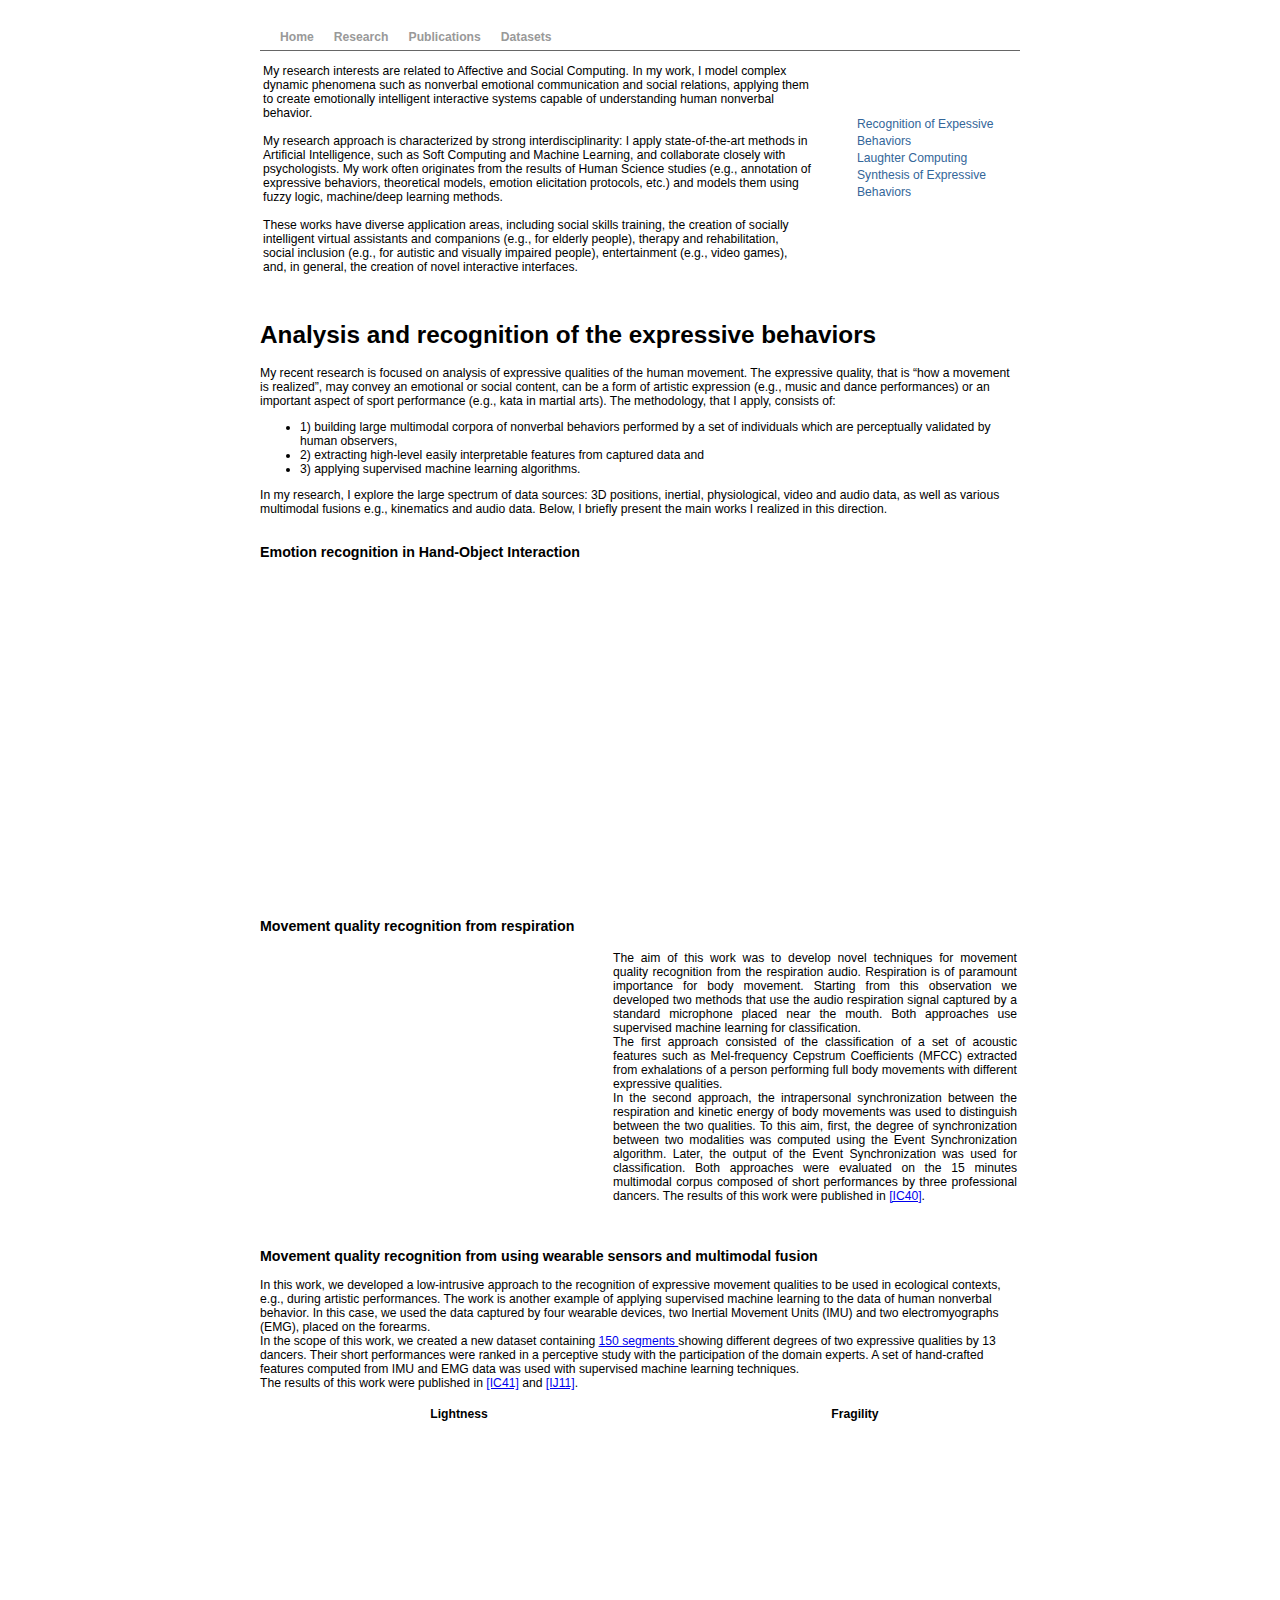
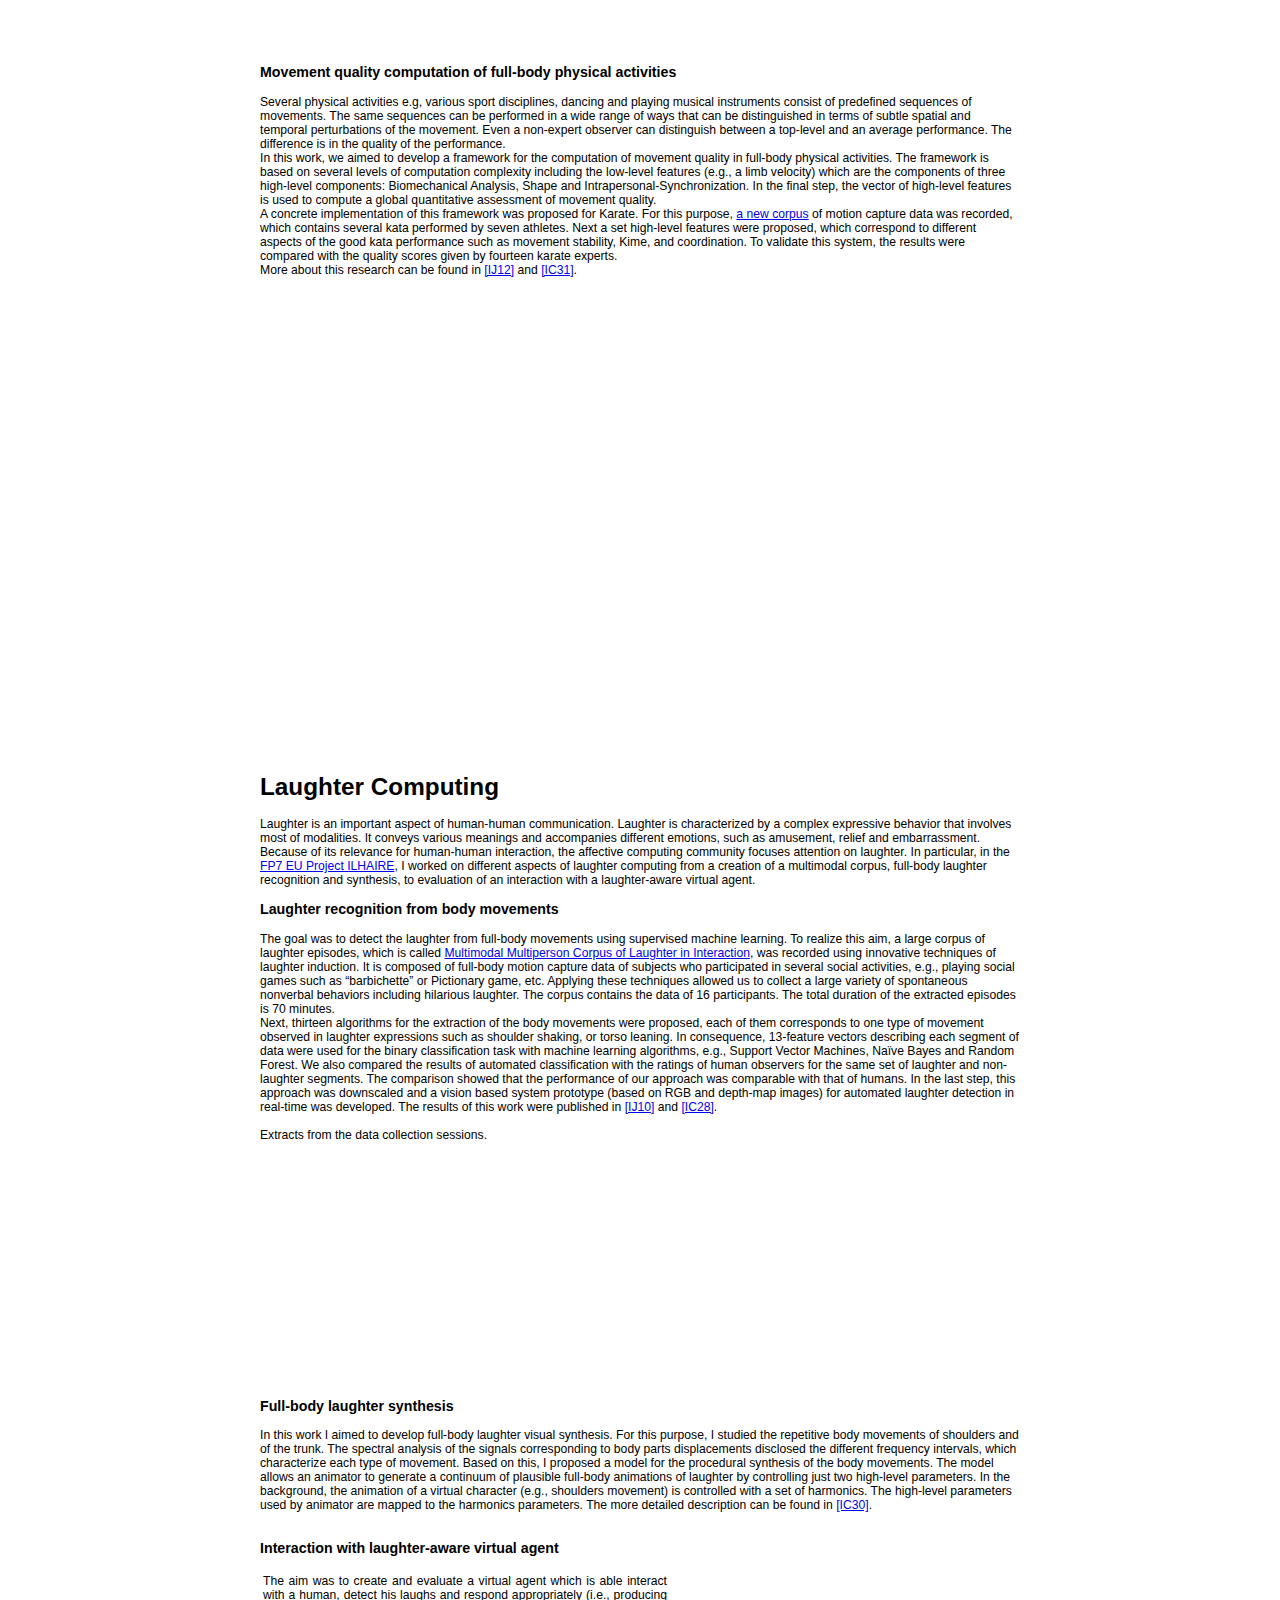
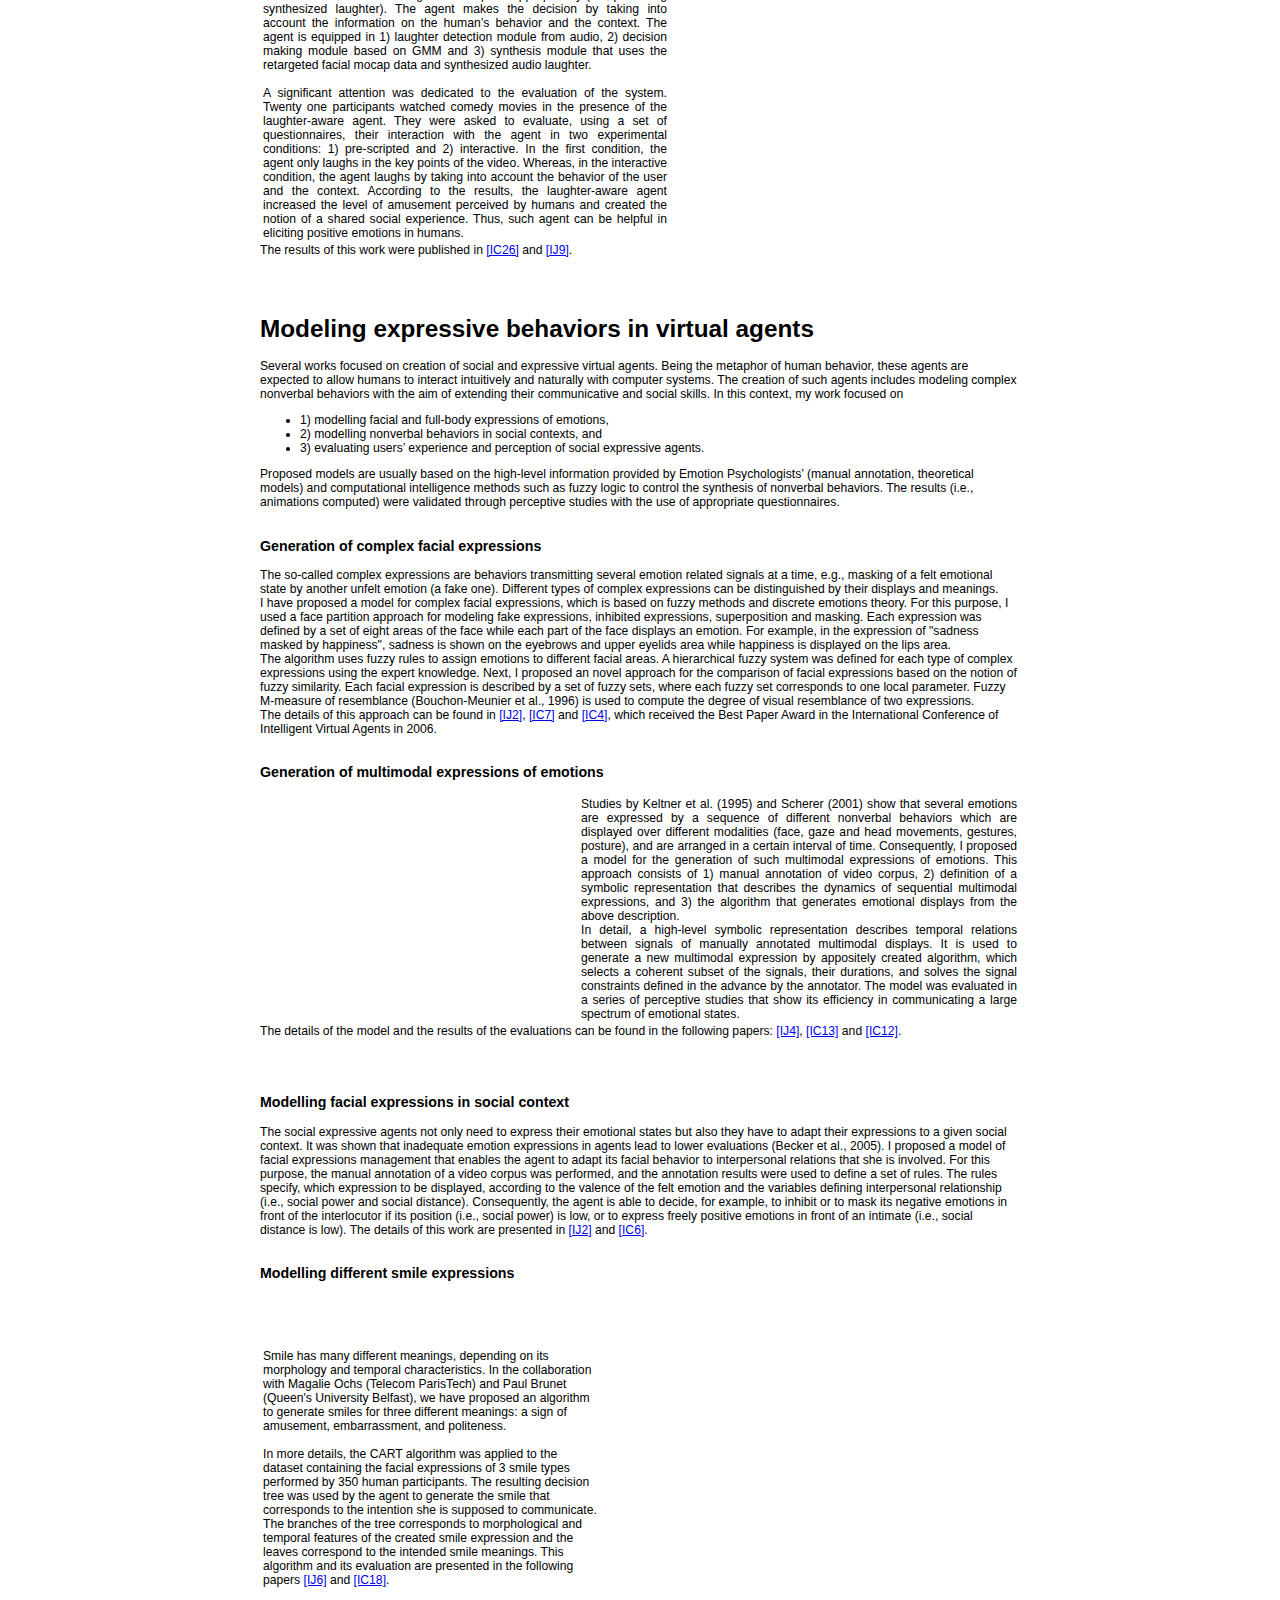
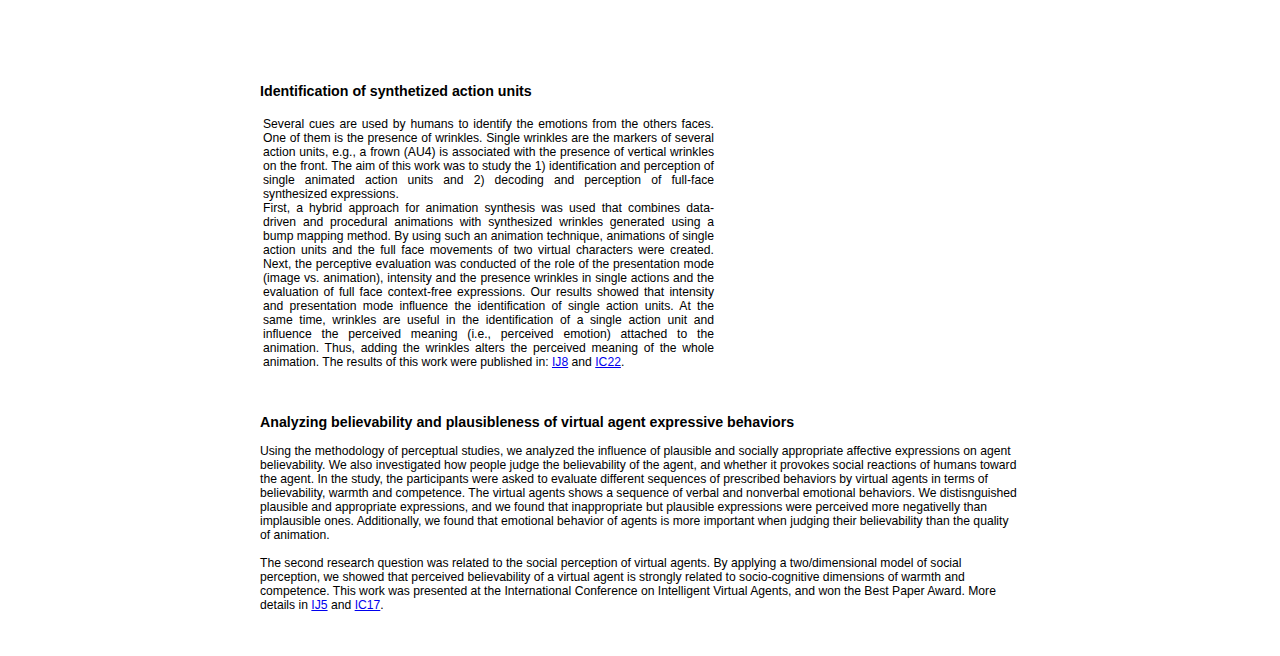
<file: research.html>
<!DOCTYPE html PUBLIC "-//W3C//DTD XHTML 1.0 Transitional//EN" "http://www.w3.org/TR/xhtml1/DTD/xhtml1-transitional.dtd">
<html><head>

 
  <title>Research</title>
  <meta http-equiv="Content-Type" content="text/html; charset=UTF-8">
  <link rel="stylesheet" type="text/css" href="style.css" media="screen">
  <meta name="robots" content="follow,index">  
 </head><body>


<div id="container">
<div id="navcontainer">
<ul id="navlist">
<li><a href="index.html">Home</a></li>
<li><a href="research.html">Research</a></li>
<li><a href="papers.html">Publications</a></li>
<li><a href="others.html">Datasets</a></li>
</ul>
</div>
   

<table border=0>
<tr VALIGN="top">
<td>
My research interests are related to Affective and Social Computing. In my work, I model complex dynamic phenomena such as nonverbal emotional communication and social relations, applying them to create emotionally intelligent interactive systems capable of understanding human nonverbal behavior.
<br> 
<br> 
My research approach is characterized by strong interdisciplinarity: I apply state-of-the-art methods in Artificial Intelligence,
 such as Soft Computing and Machine Learning, and collaborate closely with psychologists. My work often originates from the results of Human Science studies 
(e.g., annotation of expressive behaviors, theoretical models, emotion elicitation protocols, etc.) and models them using fuzzy logic, machine/deep learning methods.
<br> 
<br> 
These works have diverse application areas, including social skills training, the creation of socially intelligent virtual assistants and companions (e.g., for elderly people), therapy and rehabilitation, social inclusion (e.g., for autistic and visually impaired people), entertainment (e.g., video games), and, in general, the creation of novel interactive interfaces.
<br>	
</td>
<td>
<div class="menu">
<ul>
<li><a href="#recognition">Recognition of Expessive Behaviors</a></li>
<li><a href="#laughter">Laughter Computing</a></li>
<li><a href="#Synthesis">Synthesis of Expressive Behaviors</a></li>
</ul>
</div>	

</td>
</tr>
</table>
 

<BR><BR>

<b><a name="recognition"></a></b>
<H1>Analysis and recognition of the expressive behaviors</H1>

My recent research is focused on analysis of expressive qualities of the human movement. The expressive quality, that is “how a movement is realized”, may convey an emotional or social content, can be a form of artistic expression (e.g., music and dance performances) or an important aspect of sport performance (e.g., kata in martial arts). The methodology, that I  apply, consists of: 
<ul>
<li>
1) building large multimodal corpora of nonverbal behaviors performed by a set of individuals which are perceptually validated by human observers, 
</li>
<li>
2) extracting high-level easily interpretable features from captured data and 
</li>
<li>
3) applying supervised machine learning algorithms. 
</li>
</ul>
In my research, I explore the large spectrum of data sources: 3D positions, inertial, physiological, video and audio data, as well as various multimodal fusions e.g., kinematics and audio data. 
Below, I briefly present the main works I realized in this direction.


<BR><BR>
<H3>Emotion recognition in Hand-Object Interaction</H3>
<iframe width="560" height="315" src="https://www.youtube.com/embed/6bof8KTy6Mc" title="YouTube video player" frameborder="0" allow="accelerometer; autoplay; clipboard-write; encrypted-media; gyroscope; picture-in-picture" allowfullscreen></iframe>

<BR><BR>
<H3>Movement quality recognition from respiration</H3>

<table border=0>
<tr>
<td >

<iframe class="embed-responsive-item" id="ytplayer" type="text/html" height="208" width="332" src="https://www.youtube.com/embed/wtRudXarx0Y?&autoplay=1&loop=1&rel=0&showinfo=0&color=white&iv_load_policy=3" frameborder="0" allowfullscreen>
</iframe>

</td>
<td width="10"></td>
<td align="justify">
The aim of this work was to develop novel techniques for movement quality recognition from the respiration audio. Respiration is of paramount importance for body movement. 
Starting from this observation we developed two methods that use the audio respiration signal captured by a standard microphone placed near the mouth. 
Both approaches use supervised machine learning for classification. 
<BR>
The first approach consisted of the classification of a set of acoustic features such as Mel-frequency Cepstrum Coefficients (MFCC) extracted from exhalations of a person performing full body movements with different expressive qualities. 
<BR>
In the second approach, the intrapersonal synchronization between the respiration and kinetic energy of body movements was used to distinguish between the two qualities. To this aim, first, the degree of synchronization between two modalities was computed using the Event Synchronization algorithm. Later, the output of the Event Synchronization was used for classification. Both approaches were evaluated on the 15 minutes multimodal corpus composed of short performances by three professional dancers. 

The results of this work were published in 
<a href="http://www.infomus.org/people/niewiadomski/papers/HBU2016_lussuetal.pdf">[IC40]</a>.
</td>
</tr>
</table>

<BR><BR>
<H3>Movement quality recognition from using wearable sensors and multimodal fusion</H3>

In this work, we developed a low-intrusive approach to the recognition of expressive movement qualities to be used in ecological contexts, e.g., during artistic performances. The work is another example of applying supervised machine learning to the data of human nonverbal behavior. In this case, we used the data captured by four wearable devices, two Inertial Movement Units (IMU) and two electromyographs (EMG), placed on the forearms. 
<BR>
In the scope of this work, we created a new dataset containing 
<a href="http://dance.dibris.unige.it/index.php/dance-datasets/dance-dataset-1">150 segments </a>
showing different degrees of two expressive qualities by 13 dancers. Their short performances were ranked in a perceptive study with the participation of the domain experts. A set of hand-crafted features computed from IMU and EMG data was used with supervised machine learning techniques. 
<br>
The results of this work were published in 
<a href="http://www.infomus.org/people/niewiadomski/papers/ICMI2017_Niewiadomskietal.pdf">[IC41]</a> and
<a href="https://link.springer.com/content/pdf/10.1007%2Fs12193-018-0284-0.pdf">[IJ11]</a>.
<BR><BR>

<table>
<tbody>
<tr>
<td align="center"><strong>Lightness</strong></td>
<td align="center"><strong>Fragility</strong></td>
</tr>
<tr>
<td align="center"><iframe src="https://www.youtube.com/embed/qVM_8DBEyHU" frameborder="0" width="392" height="222" allowfullscreen="allowfullscreen" allow="autoplay; encrypted-media"></iframe></td>
<td align="center"><iframe src="https://www.youtube.com/embed/lVgZODt7VdI" frameborder="0" width="392" height="222" allowfullscreen="allowfullscreen" allow="autoplay; encrypted-media"></iframe></td>
</tr>
</table>

<H3>Movement quality computation of full-body physical activities</H3>


Several physical activities e.g, various sport disciplines, dancing and playing musical instruments consist of predefined sequences of movements. The same sequences can be performed in a wide range of ways that can be distinguished in terms of subtle spatial and temporal perturbations of the movement. Even a non-expert observer can distinguish between a top-level and an average performance. The difference is in the quality of the performance.
<BR>
In this work, we aimed to develop a framework for the computation of movement quality in full-body physical activities. The framework is based on several levels of computation complexity including the low-level features (e.g., a limb velocity) which are the components of three high-level components: Biomechanical Analysis, Shape and Intrapersonal-Synchronization. In the final step, the vector of high-level features is used to compute a global quantitative assessment of movement quality.
<BR>
A concrete implementation of this framework was proposed for Karate. 
For this purpose, <a href="http://www.infomus.org/karate/eyesweb_dataset_karate_eng.php">a new corpus</a> of motion capture data was recorded, which contains several kata  performed by seven athletes. Next a set high-level features were proposed, which correspond to different aspects of the good kata performance such as movement stability, Kime, and coordination. To validate this system, the results were compared with the quality scores given by fourteen karate experts. 
<br>
More about this research can be found in 
<a href="http://www.infomus.org/people/niewiadomski/papers/TIIS17_niewiadomskietal_draft.pdf">[IJ12]</a> and 
<a href="http://www.infomus.org/people/niewiadomski/papers/INTETAIN15_kolykhalova_etal.pdf">[IC31]</a>.
<BR>
<BR>

<table border=0>
<tr><td>
<iframe width="800" height="200" src="https://www.youtube.com/embed/DqSRjZAXRos" frameborder="0" allow="autoplay; encrypted-media" allowfullscreen="allowfullscreen">
</iframe>
</td></tr>
<tr><td>
<iframe width="800" height="200" src="https://www.youtube.com/embed/bWd3aFDsdlg" frameborder="0" allow="autoplay; encrypted-media" allowfullscreen="allowfullscreen">
</iframe>
</td></tr>
</table>

<BR><BR>
<BR><BR>

<b><a name="laughter"></a></b>
<H1>Laughter Computing</H1>

Laughter is an important aspect of human-human communication. Laughter is characterized by a complex expressive behavior that involves most of modalities. It conveys various meanings and accompanies different emotions, such as amusement, relief and embarrassment. Because of its relevance for human-human interaction, the affective computing community focuses attention on laughter. In particular, in the <a href="http://www.ilhaire.eu">FP7 EU Project ILHAIRE</a>, I worked on different aspects of laughter computing from a creation of a multimodal corpus, full-body laughter recognition and synthesis, to evaluation of an interaction with a laughter-aware virtual agent. 

<H3>Laughter recognition from body movements</H3> 

The goal was to detect the laughter from full-body movements using supervised machine learning. To realize this aim, a large corpus of laughter episodes, which is called <a href="http://www.infomus.org/ILHAIRE/mmli/">Multimodal Multiperson Corpus of Laughter in Interaction</a>, was recorded using innovative techniques of laughter induction. It is composed of full-body motion capture data of subjects who participated in several social activities, e.g., playing social games such as “barbichette” or Pictionary game, etc. Applying these techniques allowed us to collect a large variety of spontaneous nonverbal behaviors including hilarious laughter. The corpus contains the data of 16 participants. The total duration of the extracted episodes is 70 minutes. 
<br>
Next, thirteen algorithms for the extraction of the body movements were proposed, each of them corresponds to one type of movement observed in laughter expressions such as shoulder shaking, or torso leaning. In consequence, 13-feature vectors describing each segment of data were used for the binary classification task with machine learning algorithms, e.g., Support Vector Machines, Naïve Bayes and Random Forest. We also compared the results of automated classification with the ratings of human observers for the same set of laughter and non-laughter segments. The comparison showed that the performance of our approach was comparable with that of humans. In the last step, this approach was downscaled and a vision based system prototype (based on RGB and depth-map images) for automated laughter detection in real-time was developed.

The results of this work were published in 
<a href="http://www.infomus.org/people/niewiadomski/papers/THMS16_niewiadomskietal_draft.pdf">[IJ10]</a> and 
<a href="http://www.infomus.org/people/niewiadomski/papers/HBU2013_niewiadomskietal.pdf">[IC28]</a>.

<BR>
<BR>
Extracts from the data collection sessions.
<table border=0>
<tr><td>
<iframe class="embed-responsive-item" id="ytplayer" type="text/html" height="208" width="332" src="https://www.youtube.com/embed/aWYufc_xPOg?&autoplay=1&loop=1&rel=0&showinfo=0&color=white&iv_load_policy=3" frameborder="0" allowfullscreen>
</iframe>
</td>
<td>
<iframe class="embed-responsive-item" id="ytplayer" type="text/html" height="208" width="332" src="https://www.youtube.com/embed/Cpuru08_MJg?&autoplay=1&loop=1&rel=0&showinfo=0&color=white&iv_load_policy=3" frameborder="0" allowfullscreen>
</iframe>
</td>
</tr>
</table>
<BR><BR>
			
<H3>Full-body laughter synthesis</H3>

In this work I aimed to develop full-body laughter visual synthesis. For this purpose, I studied the repetitive body movements of shoulders and of the trunk. The spectral analysis of the signals corresponding to body parts displacements disclosed the different frequency intervals, which characterize each type of movement. Based on this, I proposed a model for the procedural synthesis of the body movements. The model allows an animator to generate a continuum of plausible full-body animations of laughter by controlling just two high-level parameters. In the background, the animation of a virtual character (e.g., shoulders movement) is controlled with a set of harmonics. The high-level parameters used by animator are mapped to the harmonics parameters. 

The more detailed description can be found in 
<a href="http://www.infomus.org/people/niewiadomski/papers/ICMI2014_Niewiadomskietal.pdf">[IC30]</a>.

<BR><BR>

<H3>Interaction with laughter-aware virtual agent</H3>

<table border=0>
<tr>
<td align="justify">
The aim was to create and evaluate a virtual agent which is able interact with a human, detect his laughs and respond appropriately (i.e., producing synthesized laughter). The agent makes the decision by taking into account the information on the human’s behavior and the context. The agent is equipped in 1) laughter detection module from audio, 2) decision making module based on GMM and 3) synthesis module that uses the retargeted facial mocap data and synthesized audio laughter.   
<br>
<br>
A significant attention was dedicated to the evaluation of the system. Twenty one participants watched comedy movies in the presence of the laughter-aware agent. They were asked to evaluate, using a set of questionnaires, their interaction with the agent in two experimental conditions: 1) pre-scripted and 2) interactive. In the first condition, the agent only laughs in the key points of the video. Whereas, in the interactive condition, the agent laughs by taking into account the behavior of the user and the context. According to the results, the laughter-aware agent increased the level of amusement perceived by humans and created the notion of a shared social experience. Thus, such agent can be helpful in eliciting positive emotions in humans. 
</td>
<td width="10"></td>
<td>
<iframe class="embed-responsive-item" id="ytplayer" type="text/html" height="208" width="332" src="https://www.youtube.com/embed/fElP2_c8vJU?&autoplay=1&loop=1&rel=0&showinfo=0&color=white&iv_load_policy=3" frameborder="0" allowfullscreen>
</iframe>
</td>
</tr>
</table>
The results of this work were published in 
<a href="http://www.infomus.org/people/niewiadomski/papers/AAMAS13_niewiadomskietal.pdf">[IC26]</a> and 
<a href="http://link.springer.com/article/10.1007%2Fs11031-014-9461-y">[IJ9]</a>.

<BR><BR>
<BR><BR>

<b><a name="Synthesis"></a></b>

<H1>Modeling expressive behaviors in virtual agents</H1>

Several works focused on creation of social and expressive virtual agents. Being the metaphor of human behavior, these agents are expected to allow humans to interact intuitively and naturally with computer systems. The creation of such agents includes modeling complex nonverbal behaviors with the aim of extending their communicative and social skills. In this context, my work focused on 
<ul>
<li>
1) modelling facial and full-body expressions of emotions, 
</li>
<li>
2) modelling nonverbal behaviors in social contexts, and 
</li>
<li>
3) evaluating users’ experience and perception of social expressive agents.
</li>
</ul>
Proposed models are usually based on the high-level information provided by Emotion Psychologists’ (manual annotation, theoretical models) and computational intelligence methods such as fuzzy logic to control the synthesis of nonverbal behaviors. The results (i.e., animations computed) were validated through perceptive studies with the use of appropriate questionnaires.

<BR><BR>

<H3>Generation of complex facial expressions</H3>

The so-called complex expressions are behaviors transmitting several emotion related signals at a time, e.g., masking of a felt emotional state by another unfelt emotion (a fake one). Different types of complex expressions can be distinguished by their displays and meanings. 
<BR>
I have proposed a model for complex facial expressions, which is based on fuzzy methods and discrete emotions theory. For this purpose, I used a face partition approach for modeling fake expressions, inhibited expressions, superposition and masking. Each expression was defined by a set of eight areas of the face while each part of the face displays an emotion. For example, in the expression of "sadness masked by happiness", sadness is shown on the eyebrows and upper eyelids area while happiness is displayed on the lips area. 
<BR>
The algorithm uses fuzzy rules to assign emotions to different facial areas. A hierarchical fuzzy system was defined for each type of complex expressions using the expert knowledge. Next, I proposed an novel approach for the comparison of facial expressions based on the notion of fuzzy similarity. Each facial expression is described by a set of fuzzy sets, where each fuzzy set corresponds to one local parameter. Fuzzy M-measure of resemblance (Bouchon-Meunier et al., 1996) is used to compute the degree of visual resemblance of two expressions. 
<BR>
The details of this approach can be found in
<a href="http://www.infomus.org/people/niewiadomski/papers/ijhcs2010_niewiadomski_draft.pdf">[IJ2]</a>,
<a href="http://www.infomus.org/people/niewiadomski/papers/IVA07_niewiadomskietal.pdf">[IC7]</a> and
<a href="http://www.infomus.org/people/niewiadomski/papers/IVA06_buisineetal.pdf">[IC4]</a>, which received the Best Paper Award in the International Conference of Intelligent Virtual Agents in 2006.

<BR><BR>

<H3>Generation of multimodal expressions of emotions</H3>

<table border=0>
<tr>
<td>

<iframe width="300" height="190" src="https://www.youtube.com/embed/TmEvknLfvuk" frameborder="0" allow="accelerometer; autoplay; encrypted-media; gyroscope; picture-in-picture" allowfullscreen></iframe>

</td>
<td width="10"></td>
<td align="justify">
Studies by Keltner et al. (1995) and Scherer (2001) show that several emotions are expressed by a sequence of different nonverbal behaviors which are displayed over different modalities (face, gaze and head movements, gestures, posture), and are arranged in a certain interval of time. Consequently, I proposed a model for the generation of such multimodal expressions of emotions. 
This approach consists of 1) manual annotation of video corpus, 2) definition of a symbolic representation that describes the dynamics of sequential multimodal expressions, and 3) the algorithm that generates emotional displays from the above description. 
<BR>
In detail, a high-level symbolic representation describes temporal relations between signals of manually annotated multimodal displays. 
It is used to generate a new multimodal expression by appositely created algorithm, which selects a coherent subset of the signals, their durations, and solves the signal constraints defined in the advance by the annotator. The model was evaluated in a series of perceptive studies that show its efficiency in communicating a large spectrum of emotional states. 
</td>
</table> 
The details of the model and the results of the evaluations can be found in the following papers:
<a href="http://www.infomus.org/people/niewiadomski/papers/tac2011_niewiadomski_draft.pdf">[IJ4]</a>,
<a href="http://www.infomus.org/people/niewiadomski/papers/KEER2010_bleackleyetal.pdf">[IC13]</a> and
<a href="http://www.infomus.org/people/niewiadomski/papers/ACII09_niewiadomskietal.pdf">[IC12]</a>.


<BR><BR>
<BR><BR>

<H3>Modelling facial expressions in social context</H3>

The social expressive agents not only need to express their emotional states but also they have to adapt their expressions to a given social context. It was shown that inadequate emotion expressions in agents lead to lower evaluations (Becker et al., 2005). I proposed a model of facial expressions management that enables the agent to adapt its facial behavior to interpersonal relations that she is involved. For this purpose, the manual annotation of a video corpus was performed, and the annotation results were used to define a set of rules. The rules specify, which expression to be displayed, according to the valence of the felt emotion and the variables defining interpersonal relationship (i.e., social power and social distance). Consequently, the agent is able to decide, for example, to inhibit or to mask its negative emotions in front of the interlocutor if its position (i.e., social power) is low, or to express freely positive emotions in front of an intimate (i.e., social distance is low). 

The details of this work are presented in 
<a href="http://www.infomus.org/people/niewiadomski/papers/ijhcs2010_niewiadomski_draft.pdf">[IJ2]</a> and
<a href="http://www.infomus.org/people/niewiadomski/papers/ACII07_niewiadomskietal.pdf">[IC6]</a>.

<BR><BR>

<H3>Modelling different smile expressions</H3>

<table border=0>
<tr>
<td>

Smile has many different meanings, depending on its morphology and temporal characteristics. In the collaboration with Magalie Ochs (Telecom ParisTech) and Paul Brunet (Queen's University Belfast), we have proposed an algorithm to generate smiles for three different meanings: a sign of amusement, embarrassment, and politeness. 
<br><br>
In more details, the CART algorithm was applied to the dataset containing the facial expressions of 3 smile types performed by 350 human participants. The resulting decision tree was used by the agent to generate the smile that corresponds to the intention she is supposed to communicate. The branches of the tree corresponds to morphological and temporal features of the created smile expression and the leaves correspond to the intended smile meanings. 

This algorithm and its evaluation are presented in the following papers
<a href="http://www.infomus.org/people/niewiadomski/papers/CP2011_ochsetal_draft.pdf">[IJ6]</a> and
<a href="http://www.infomus.org/people/niewiadomski/papers/sspw2010_niewiadomskietal.pdf">[IC18]</a>.

</td>
<td width="10"></td>
<td>

<iframe width="400" height="340" src="https://www.youtube.com/embed/CRJmleAalTs" frameborder="0" allow="accelerometer; autoplay; encrypted-media; gyroscope; picture-in-picture" allowfullscreen></iframe>

</td>
</table> 

<BR><BR>

<H3>Identification of synthetized action units</H3>

<table border=0>
<tr>
<td align="justify">
Several cues are used by humans to identify the emotions from the others faces. One of them is the presence of wrinkles. Single wrinkles are the markers of several action units, e.g., a frown (AU4) is associated with the presence of vertical wrinkles on the front. The aim of this work was to study the 1) identification and perception of single animated action units and 2) decoding and perception of full-face synthesized expressions.
<BR>
First, a hybrid approach for animation synthesis was used that combines data-driven and procedural animations with synthesized wrinkles generated using a bump mapping method. By using such an animation technique, animations of single action units and the full face movements of two virtual characters were created. Next, the perceptive evaluation was conducted of the role of the presentation mode (image vs. animation), intensity and the presence wrinkles in single actions and the evaluation of full face context-free expressions. 
Our results showed that intensity and presentation mode influence the identification of single action units. At the same time, wrinkles are useful in the identification of a single action unit and influence the perceived meaning (i.e., perceived emotion) attached to the animation. Thus, adding the wrinkles alters the perceived meaning of the whole animation.

The results of this work were published in:
<a href="http://www.infomus.org/people/niewiadomski/papers/ACMTAP_niewiadomskietal_draft.pdf">IJ8</a> and
<a href="http://www.infomus.org/people/niewiadomski/papers/CASA2012_niewiadomskietal.pdf">IC22</a>.

</td>
<td width="10"></td>
<td>

<iframe width="285" height="190" src="https://www.youtube.com/embed/o62-xfm6RVI" frameborder="0" allow="accelerometer; autoplay; encrypted-media; gyroscope; picture-in-picture" allowfullscreen></iframe>

</td>
</table> 

<BR><BR>

<H3>Analyzing believability and plausibleness of virtual agent expressive behaviors</H3>

Using the methodology of perceptual studies, we analyzed the influence of plausible and socially appropriate affective expressions on agent believability. We also investigated how people judge the believability of the agent, and whether it provokes social reactions of humans toward the agent. In the study, the participants were asked to evaluate different sequences of prescribed behaviors by virtual agents in terms of believability, warmth and competence. The virtual agents shows a sequence of verbal and nonverbal emotional behaviors. We distisnguished plausible and appropriate expressions, and we found that inappropriate but plausible expressions were perceived more negativelly than implausible ones. 
Additionally, we found that emotional behavior of agents is more important when judging their believability than the quality of animation. 
<BR><BR>
The second research question was related to the social perception of virtual agents. By applying a two/dimensional model of social perception, we showed that perceived believability of a virtual agent is strongly related to socio-cognitive dimensions of warmth and competence. This work was presented at the International Conference on Intelligent Virtual Agents, and won the Best Paper Award.

More details in 
<a href="http://www.infomus.org/people/niewiadomski/papers/MIT2011_demeureetal_draft.pdf">IJ5</a> and
<a href="http://www.infomus.org/people/niewiadomski/papers/CASA2012_niewiadomskietal.pdf">IC17</a>.

<br><br>

</div>
</div></body></html>
</file>
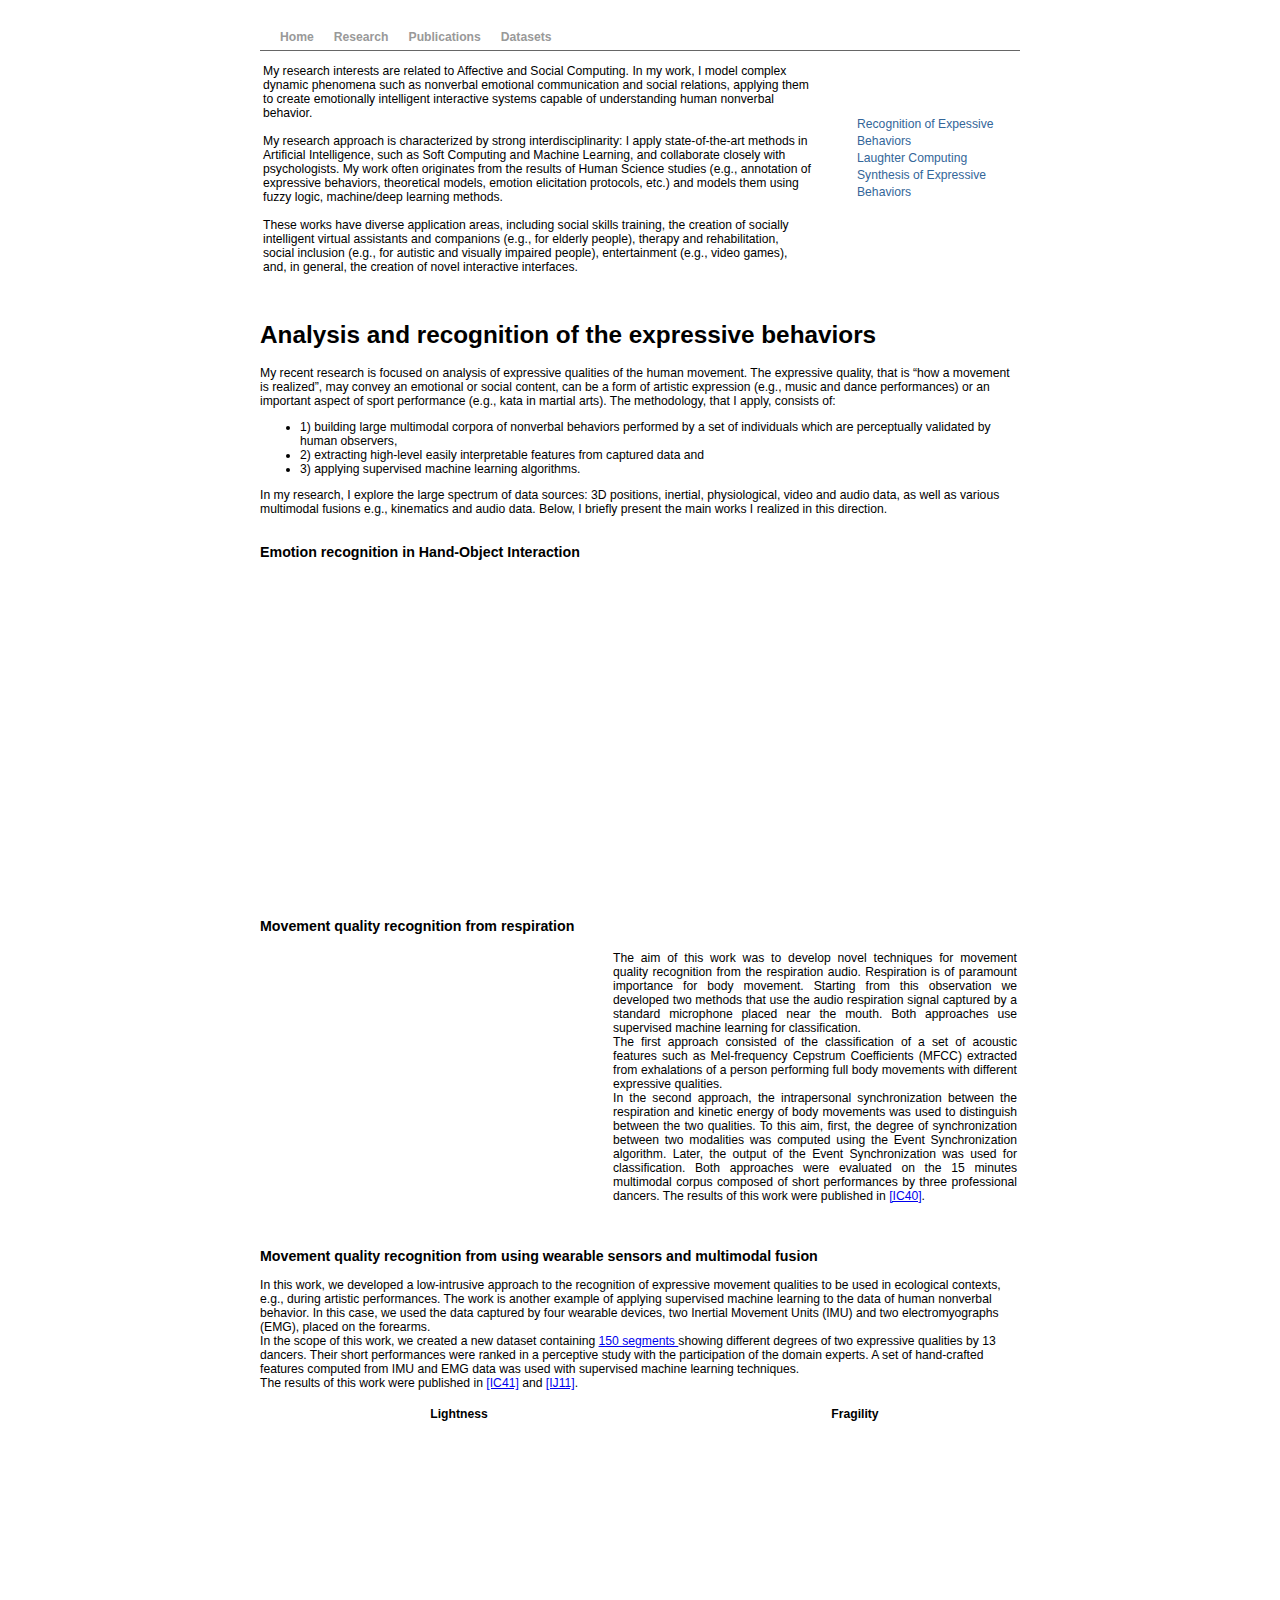
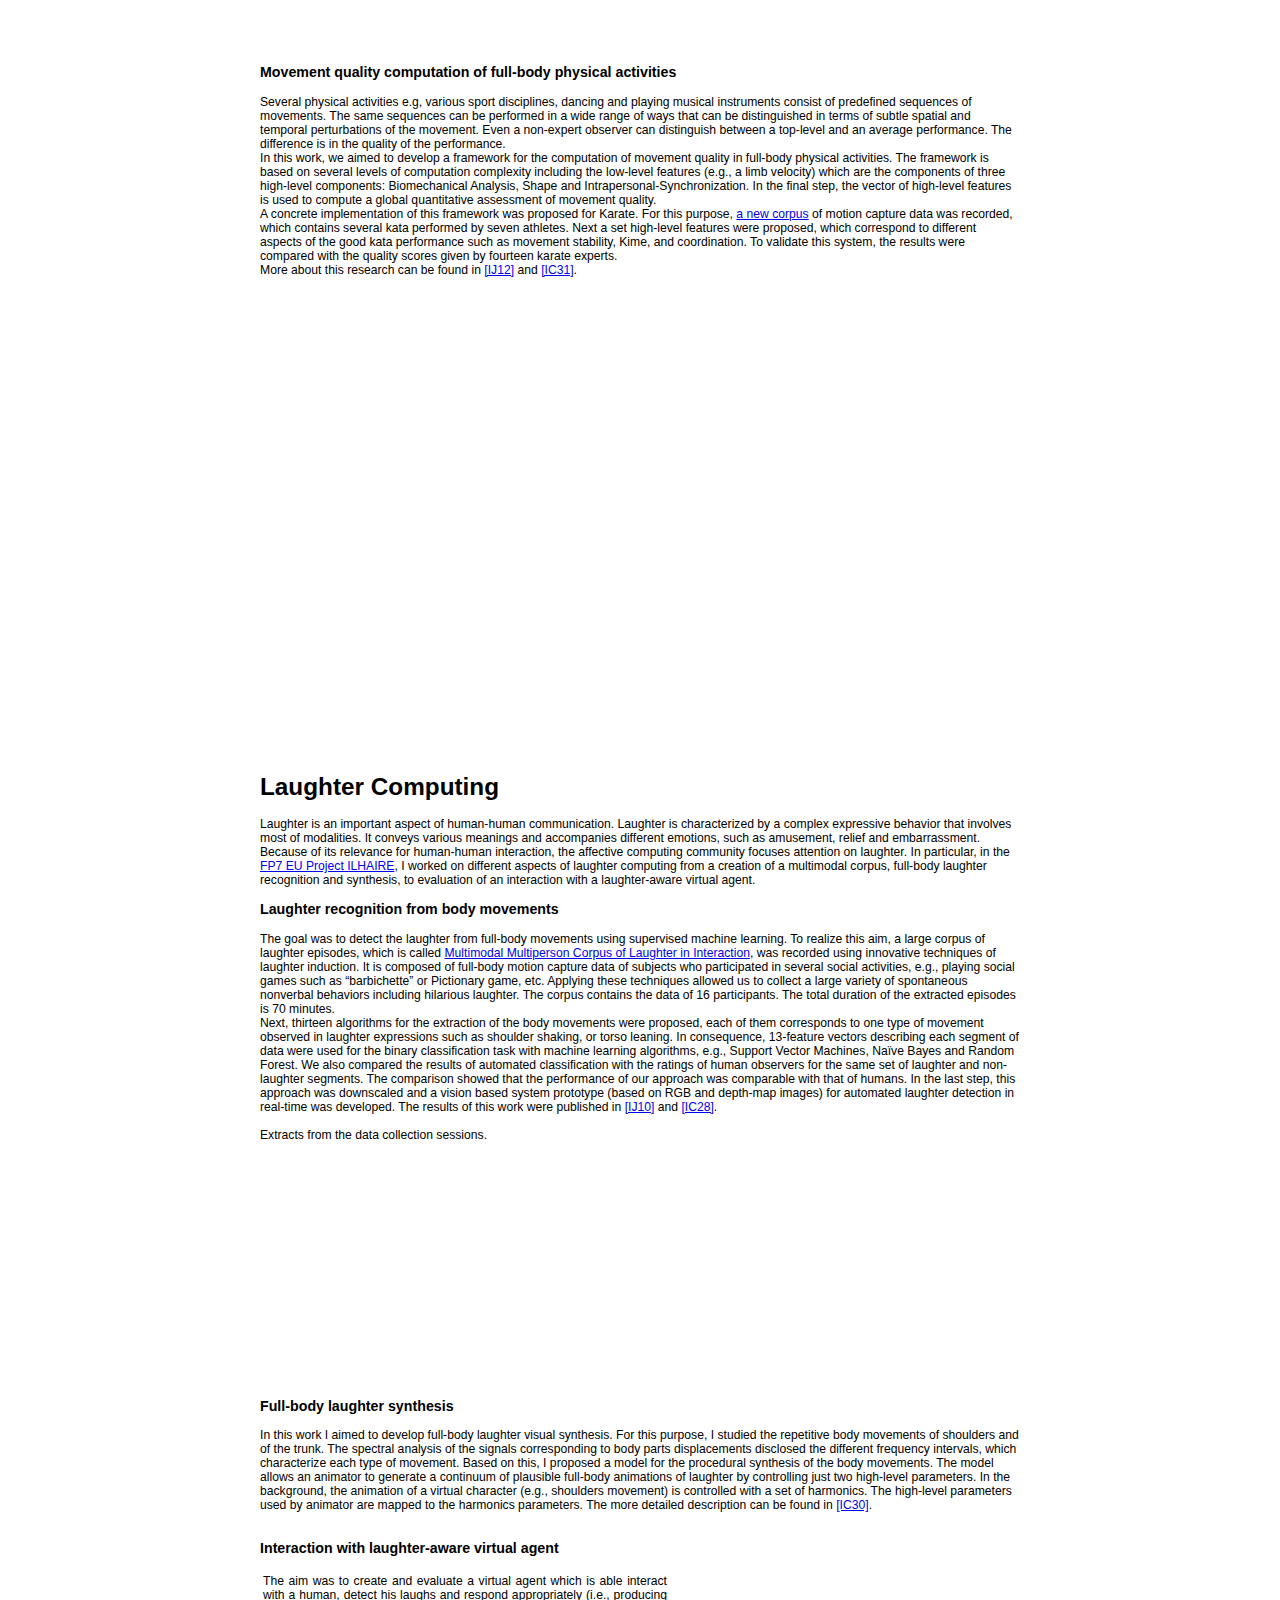
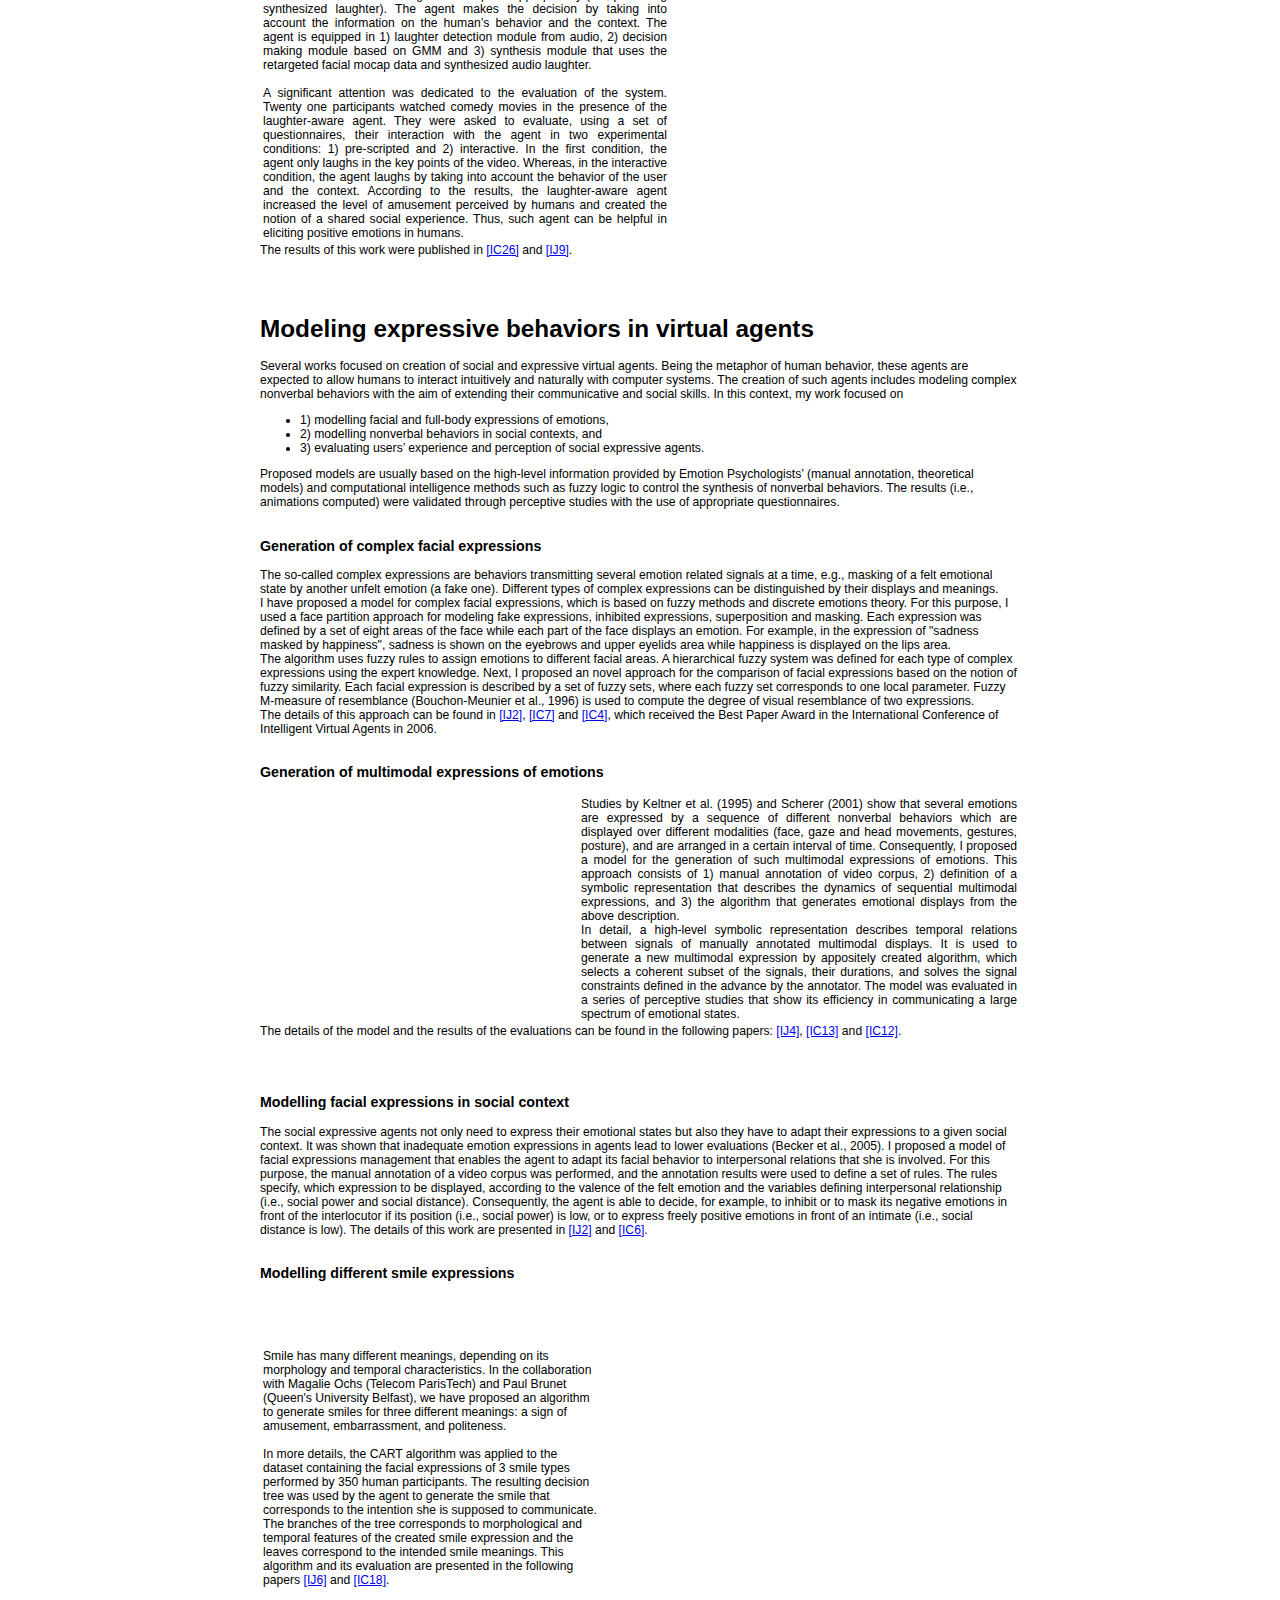
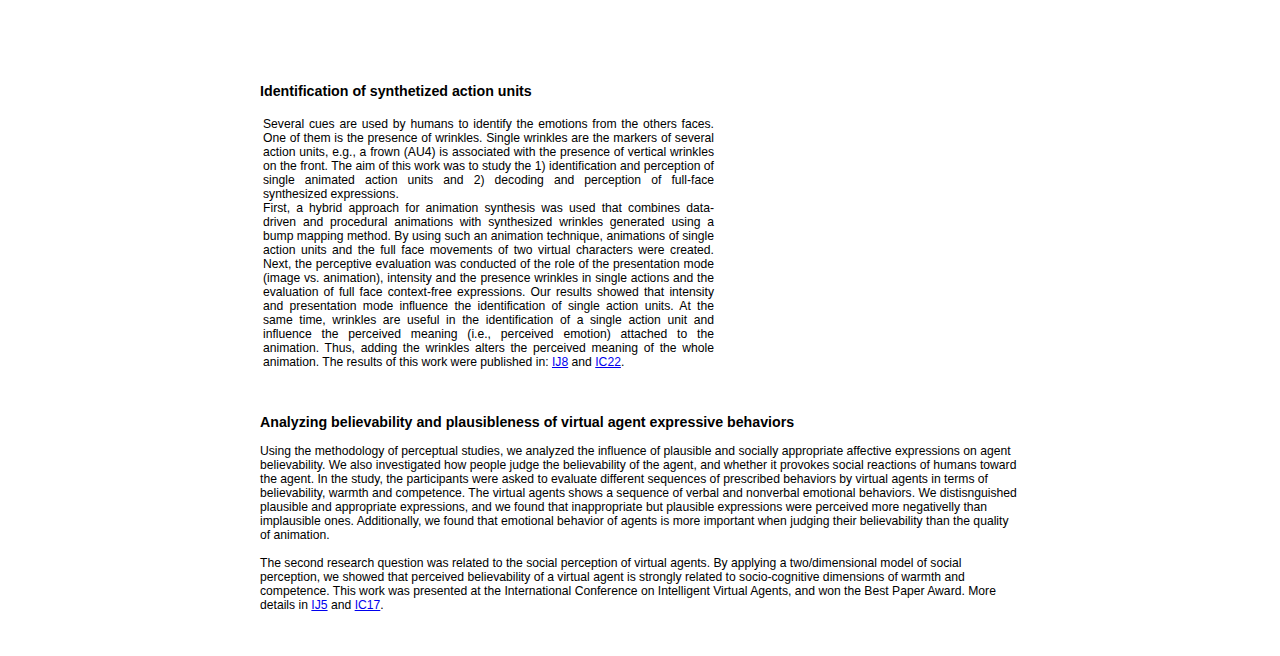
<file: research_old.html>
<!DOCTYPE html PUBLIC "-//W3C//DTD XHTML 1.0 Transitional//EN" "http://www.w3.org/TR/xhtml1/DTD/xhtml1-transitional.dtd">
<html><head>

 
  <title>Research</title>
  <meta http-equiv="Content-Type" content="text/html; charset=UTF-8">
  <link rel="stylesheet" type="text/css" href="style.css" media="screen">
  <meta name="robots" content="follow,index">  
 </head><body>


<div id="container">
<div id="navcontainer">
<ul id="navlist">
<li><a href="index.html">Home</a></li>
<li><a href="research.html">Research</a></li>
<li><a href="papers.html">Publications</a></li>
<li><a href="others.html">Datasets</a></li>
</ul>
</div>
   

<table border=0>
<tr VALIGN="top">
<td>
My research interests are related to Affective and Social Computing. In my work, I model complex dynamic phenomena such as nonverbal emotional communication and social relations, applying them to create emotionally intelligent interactive systems capable of understanding human nonverbal behavior.
<br> 
<br> 
My research approach is characterized by strong interdisciplinarity: I apply state-of-the-art methods in Artificial Intelligence,
 such as Soft Computing and Machine Learning, and collaborate closely with psychologists. My work often originates from the results of Human Science studies 
(e.g., annotation of expressive behaviors, theoretical models, emotion elicitation protocols, etc.) and models them using fuzzy logic, machine/deep learning methods.
<br> 
<br> 
These works have diverse application areas, including social skills training, the creation of socially intelligent virtual assistants and companions (e.g., for elderly people), therapy and rehabilitation, social inclusion (e.g., for autistic and visually impaired people), entertainment (e.g., video games), and, in general, the creation of novel interactive interfaces.
<br>	
</td>
<td>
<div class="menu">
<ul>
<li><a href="#recognition">Recognition of Expessive Behaviors</a></li>
<li><a href="#laughter">Laughter Computing</a></li>
<li><a href="#Synthesis">Synthesis of Expressive Behaviors</a></li>
</ul>
</div>	

</td>
</tr>
</table>
 

<BR><BR>

<b><a name="recognition"></a></b>
<H1>Analysis and recognition of the expressive behaviors</H1>

My recent research is focused on analysis of expressive qualities of the human movement. The expressive quality, that is “how a movement is realized”, may convey an emotional or social content, can be a form of artistic expression (e.g., music and dance performances) or an important aspect of sport performance (e.g., kata in martial arts). The methodology, that I  apply, consists of: 
<ul>
<li>
1) building large multimodal corpora of nonverbal behaviors performed by a set of individuals which are perceptually validated by human observers, 
</li>
<li>
2) extracting high-level easily interpretable features from captured data and 
</li>
<li>
3) applying supervised machine learning algorithms. 
</li>
</ul>
In my research, I explore the large spectrum of data sources: 3D positions, inertial, physiological, video and audio data, as well as various multimodal fusions e.g., kinematics and audio data. 
Below, I briefly present the main works I realized in this direction.


<BR><BR>
<H3>Emotion recognition in Hand-Object Interaction</H3>
<iframe width="560" height="315" src="https://www.youtube.com/embed/6bof8KTy6Mc" title="YouTube video player" frameborder="0" allow="accelerometer; autoplay; clipboard-write; encrypted-media; gyroscope; picture-in-picture" allowfullscreen></iframe>

<BR><BR>
<H3>Movement quality recognition from respiration</H3>

<table border=0>
<tr>
<td >

<iframe class="embed-responsive-item" id="ytplayer" type="text/html" height="208" width="332" src="https://www.youtube.com/embed/wtRudXarx0Y?&autoplay=1&loop=1&rel=0&showinfo=0&color=white&iv_load_policy=3" frameborder="0" allowfullscreen>
</iframe>

</td>
<td width="10"></td>
<td align="justify">
The aim of this work was to develop novel techniques for movement quality recognition from the respiration audio. Respiration is of paramount importance for body movement. 
Starting from this observation we developed two methods that use the audio respiration signal captured by a standard microphone placed near the mouth. 
Both approaches use supervised machine learning for classification. 
<BR>
The first approach consisted of the classification of a set of acoustic features such as Mel-frequency Cepstrum Coefficients (MFCC) extracted from exhalations of a person performing full body movements with different expressive qualities. 
<BR>
In the second approach, the intrapersonal synchronization between the respiration and kinetic energy of body movements was used to distinguish between the two qualities. To this aim, first, the degree of synchronization between two modalities was computed using the Event Synchronization algorithm. Later, the output of the Event Synchronization was used for classification. Both approaches were evaluated on the 15 minutes multimodal corpus composed of short performances by three professional dancers. 

The results of this work were published in 
<a href="./papers/HBU16_lussuetal.pdf">[IC40]</a>.
</td>
</tr>
</table>

<BR><BR>
<H3>Movement quality recognition from using wearable sensors and multimodal fusion</H3>

In this work, we developed a low-intrusive approach to the recognition of expressive movement qualities to be used in ecological contexts, e.g., during artistic performances. The work is another example of applying supervised machine learning to the data of human nonverbal behavior. In this case, we used the data captured by four wearable devices, two Inertial Movement Units (IMU) and two electromyographs (EMG), placed on the forearms. 
<BR>
In the scope of this work, we created a new dataset containing 
<a href="http://dance.dibris.unige.it/index.php/dance-datasets/dance-dataset-1">150 segments </a>
showing different degrees of two expressive qualities by 13 dancers. Their short performances were ranked in a perceptive study with the participation of the domain experts. A set of hand-crafted features computed from IMU and EMG data was used with supervised machine learning techniques. 
<br>
The results of this work were published in 
<a href="./papers/ICMI17_niewiadomskietal.pdf">[IC41]</a> and
<a href="https://link.springer.com/content/pdf/10.1007%2Fs12193-018-0284-0.pdf">[IJ11]</a>.
<BR><BR>

<table>
<tbody>
<tr>
<td align="center"><strong>Lightness</strong></td>
<td align="center"><strong>Fragility</strong></td>
</tr>
<tr>
<td align="center"><iframe src="https://www.youtube.com/embed/qVM_8DBEyHU" frameborder="0" width="392" height="222" allowfullscreen="allowfullscreen" allow="autoplay; encrypted-media"></iframe></td>
<td align="center"><iframe src="https://www.youtube.com/embed/lVgZODt7VdI" frameborder="0" width="392" height="222" allowfullscreen="allowfullscreen" allow="autoplay; encrypted-media"></iframe></td>
</tr>
</table>

<H3>Movement quality computation of full-body physical activities</H3>


Several physical activities e.g, various sport disciplines, dancing and playing musical instruments consist of predefined sequences of movements. The same sequences can be performed in a wide range of ways that can be distinguished in terms of subtle spatial and temporal perturbations of the movement. Even a non-expert observer can distinguish between a top-level and an average performance. The difference is in the quality of the performance.
<BR>
In this work, we aimed to develop a framework for the computation of movement quality in full-body physical activities. The framework is based on several levels of computation complexity including the low-level features (e.g., a limb velocity) which are the components of three high-level components: Biomechanical Analysis, Shape and Intrapersonal-Synchronization. In the final step, the vector of high-level features is used to compute a global quantitative assessment of movement quality.
<BR>
A concrete implementation of this framework was proposed for Karate. 
For this purpose, <a href="http://www.infomus.org/karate/eyesweb_dataset_karate_eng.php">a new corpus</a> of motion capture data was recorded, which contains several kata  performed by seven athletes. Next a set high-level features were proposed, which correspond to different aspects of the good kata performance such as movement stability, Kime, and coordination. To validate this system, the results were compared with the quality scores given by fourteen karate experts. 
<br>
More about this research can be found in 
<a href="./papers/TIIS19_niewiadomskietal_draft.pdf">[IJ12]</a> and 
<a href="./papers/INTETAIN15_kolykhalovaetal.pdf">[IC31]</a>.
<BR>
<BR>

<table border=0>
<tr><td>
<iframe width="800" height="200" src="https://www.youtube.com/embed/DqSRjZAXRos" frameborder="0" allow="autoplay; encrypted-media" allowfullscreen="allowfullscreen">
</iframe>
</td></tr>
<tr><td>
<iframe width="800" height="200" src="https://www.youtube.com/embed/bWd3aFDsdlg" frameborder="0" allow="autoplay; encrypted-media" allowfullscreen="allowfullscreen">
</iframe>
</td></tr>
</table>

<BR><BR>
<BR><BR>

<b><a name="laughter"></a></b>
<H1>Laughter Computing</H1>

Laughter is an important aspect of human-human communication. Laughter is characterized by a complex expressive behavior that involves most of modalities. It conveys various meanings and accompanies different emotions, such as amusement, relief and embarrassment. Because of its relevance for human-human interaction, the affective computing community focuses attention on laughter. In particular, in the <a href="http://www.ilhaire.eu">FP7 EU Project ILHAIRE</a>, I worked on different aspects of laughter computing from a creation of a multimodal corpus, full-body laughter recognition and synthesis, to evaluation of an interaction with a laughter-aware virtual agent. 

<H3>Laughter recognition from body movements</H3> 

The goal was to detect the laughter from full-body movements using supervised machine learning. To realize this aim, a large corpus of laughter episodes, which is called <a href="http://www.infomus.org/ILHAIRE/mmli/">Multimodal Multiperson Corpus of Laughter in Interaction</a>, was recorded using innovative techniques of laughter induction. It is composed of full-body motion capture data of subjects who participated in several social activities, e.g., playing social games such as “barbichette” or Pictionary game, etc. Applying these techniques allowed us to collect a large variety of spontaneous nonverbal behaviors including hilarious laughter. The corpus contains the data of 16 participants. The total duration of the extracted episodes is 70 minutes. 
<br>
Next, thirteen algorithms for the extraction of the body movements were proposed, each of them corresponds to one type of movement observed in laughter expressions such as shoulder shaking, or torso leaning. In consequence, 13-feature vectors describing each segment of data were used for the binary classification task with machine learning algorithms, e.g., Support Vector Machines, Naïve Bayes and Random Forest. We also compared the results of automated classification with the ratings of human observers for the same set of laughter and non-laughter segments. The comparison showed that the performance of our approach was comparable with that of humans. In the last step, this approach was downscaled and a vision based system prototype (based on RGB and depth-map images) for automated laughter detection in real-time was developed.

The results of this work were published in 
<a href="./papers/THMS16_niewiadomskietal_draft.pdf">[IJ10]</a> and 
<a href="./papers/HBU13_niewiadomskietal.pdf">[IC28]</a>.

<BR>
<BR>
Extracts from the data collection sessions.
<table border=0>
<tr><td>
<iframe class="embed-responsive-item" id="ytplayer" type="text/html" height="208" width="332" src="https://www.youtube.com/embed/aWYufc_xPOg?&autoplay=1&loop=1&rel=0&showinfo=0&color=white&iv_load_policy=3" frameborder="0" allowfullscreen>
</iframe>
</td>
<td>
<iframe class="embed-responsive-item" id="ytplayer" type="text/html" height="208" width="332" src="https://www.youtube.com/embed/Cpuru08_MJg?&autoplay=1&loop=1&rel=0&showinfo=0&color=white&iv_load_policy=3" frameborder="0" allowfullscreen>
</iframe>
</td>
</tr>
</table>
<BR><BR>
			
<H3>Full-body laughter synthesis</H3>

In this work I aimed to develop full-body laughter visual synthesis. For this purpose, I studied the repetitive body movements of shoulders and of the trunk. The spectral analysis of the signals corresponding to body parts displacements disclosed the different frequency intervals, which characterize each type of movement. Based on this, I proposed a model for the procedural synthesis of the body movements. The model allows an animator to generate a continuum of plausible full-body animations of laughter by controlling just two high-level parameters. In the background, the animation of a virtual character (e.g., shoulders movement) is controlled with a set of harmonics. The high-level parameters used by animator are mapped to the harmonics parameters. 

The more detailed description can be found in 
<a href="./papers/ICMI14_niewiadomskietal.pdf">[IC30]</a>.

<BR><BR>

<H3>Interaction with laughter-aware virtual agent</H3>

<table border=0>
<tr>
<td align="justify">
The aim was to create and evaluate a virtual agent which is able interact with a human, detect his laughs and respond appropriately (i.e., producing synthesized laughter). The agent makes the decision by taking into account the information on the human’s behavior and the context. The agent is equipped in 1) laughter detection module from audio, 2) decision making module based on GMM and 3) synthesis module that uses the retargeted facial mocap data and synthesized audio laughter.   
<br>
<br>
A significant attention was dedicated to the evaluation of the system. Twenty one participants watched comedy movies in the presence of the laughter-aware agent. They were asked to evaluate, using a set of questionnaires, their interaction with the agent in two experimental conditions: 1) pre-scripted and 2) interactive. In the first condition, the agent only laughs in the key points of the video. Whereas, in the interactive condition, the agent laughs by taking into account the behavior of the user and the context. According to the results, the laughter-aware agent increased the level of amusement perceived by humans and created the notion of a shared social experience. Thus, such agent can be helpful in eliciting positive emotions in humans. 
</td>
<td width="10"></td>
<td>
<iframe class="embed-responsive-item" id="ytplayer" type="text/html" height="208" width="332" src="https://www.youtube.com/embed/fElP2_c8vJU?&autoplay=1&loop=1&rel=0&showinfo=0&color=white&iv_load_policy=3" frameborder="0" allowfullscreen>
</iframe>
</td>
</tr>
</table>
The results of this work were published in 
<a href="./papers/AAMAS13_niewiadomskietal.pdf">[IC26]</a> and 
<a href="http://link.springer.com/article/10.1007%2Fs11031-014-9461-y">[IJ9]</a>.

<BR><BR>
<BR><BR>

<b><a name="Synthesis"></a></b>

<H1>Modeling expressive behaviors in virtual agents</H1>

Several works focused on creation of social and expressive virtual agents. Being the metaphor of human behavior, these agents are expected to allow humans to interact intuitively and naturally with computer systems. The creation of such agents includes modeling complex nonverbal behaviors with the aim of extending their communicative and social skills. In this context, my work focused on 
<ul>
<li>
1) modelling facial and full-body expressions of emotions, 
</li>
<li>
2) modelling nonverbal behaviors in social contexts, and 
</li>
<li>
3) evaluating users’ experience and perception of social expressive agents.
</li>
</ul>
Proposed models are usually based on the high-level information provided by Emotion Psychologists’ (manual annotation, theoretical models) and computational intelligence methods such as fuzzy logic to control the synthesis of nonverbal behaviors. The results (i.e., animations computed) were validated through perceptive studies with the use of appropriate questionnaires.

<BR><BR>

<H3>Generation of complex facial expressions</H3>

The so-called complex expressions are behaviors transmitting several emotion related signals at a time, e.g., masking of a felt emotional state by another unfelt emotion (a fake one). Different types of complex expressions can be distinguished by their displays and meanings. 
<BR>
I have proposed a model for complex facial expressions, which is based on fuzzy methods and discrete emotions theory. For this purpose, I used a face partition approach for modeling fake expressions, inhibited expressions, superposition and masking. Each expression was defined by a set of eight areas of the face while each part of the face displays an emotion. For example, in the expression of "sadness masked by happiness", sadness is shown on the eyebrows and upper eyelids area while happiness is displayed on the lips area. 
<BR>
The algorithm uses fuzzy rules to assign emotions to different facial areas. A hierarchical fuzzy system was defined for each type of complex expressions using the expert knowledge. Next, I proposed an novel approach for the comparison of facial expressions based on the notion of fuzzy similarity. Each facial expression is described by a set of fuzzy sets, where each fuzzy set corresponds to one local parameter. Fuzzy M-measure of resemblance (Bouchon-Meunier et al., 1996) is used to compute the degree of visual resemblance of two expressions. 
<BR>
The details of this approach can be found in
<a href="./papers/ijhcs10_niewiadomski_draft.pdf">[IJ2]</a>,
<a href="./papers/IVA07_niewiadomskietal.pdf">[IC7]</a> and
<a href="./papers/IVA06_buisineetal.pdf">[IC4]</a>, which received the Best Paper Award in the International Conference of Intelligent Virtual Agents in 2006.

<BR><BR>

<H3>Generation of multimodal expressions of emotions</H3>

<table border=0>
<tr>
<td>

<iframe width="300" height="190" src="https://www.youtube.com/embed/TmEvknLfvuk" frameborder="0" allow="accelerometer; autoplay; encrypted-media; gyroscope; picture-in-picture" allowfullscreen></iframe>

</td>
<td width="10"></td>
<td align="justify">
Studies by Keltner et al. (1995) and Scherer (2001) show that several emotions are expressed by a sequence of different nonverbal behaviors which are displayed over different modalities (face, gaze and head movements, gestures, posture), and are arranged in a certain interval of time. Consequently, I proposed a model for the generation of such multimodal expressions of emotions. 
This approach consists of 1) manual annotation of video corpus, 2) definition of a symbolic representation that describes the dynamics of sequential multimodal expressions, and 3) the algorithm that generates emotional displays from the above description. 
<BR>
In detail, a high-level symbolic representation describes temporal relations between signals of manually annotated multimodal displays. 
It is used to generate a new multimodal expression by appositely created algorithm, which selects a coherent subset of the signals, their durations, and solves the signal constraints defined in the advance by the annotator. The model was evaluated in a series of perceptive studies that show its efficiency in communicating a large spectrum of emotional states. 
</td>
</table> 
The details of the model and the results of the evaluations can be found in the following papers:
<a href="./papers/TAC11_niewiadomski_draft.pdf">[IJ4]</a>,
<a href="./papers/KEER10_bleackleyetal.pdf">[IC13]</a> and
<a href="./papers/ACII09_niewiadomskietal.pdf">[IC12]</a>.


<BR><BR>
<BR><BR>

<H3>Modelling facial expressions in social context</H3>

The social expressive agents not only need to express their emotional states but also they have to adapt their expressions to a given social context. It was shown that inadequate emotion expressions in agents lead to lower evaluations (Becker et al., 2005). I proposed a model of facial expressions management that enables the agent to adapt its facial behavior to interpersonal relations that she is involved. For this purpose, the manual annotation of a video corpus was performed, and the annotation results were used to define a set of rules. The rules specify, which expression to be displayed, according to the valence of the felt emotion and the variables defining interpersonal relationship (i.e., social power and social distance). Consequently, the agent is able to decide, for example, to inhibit or to mask its negative emotions in front of the interlocutor if its position (i.e., social power) is low, or to express freely positive emotions in front of an intimate (i.e., social distance is low). 

The details of this work are presented in 
<a href="./papers/IJHCS10_niewiadomski_draft.pdf">[IJ2]</a> and
<a href="./papers/ACII07_niewiadomskietal.pdf">[IC6]</a>.

<BR><BR>

<H3>Modelling different smile expressions</H3>

<table border=0>
<tr>
<td>

Smile has many different meanings, depending on its morphology and temporal characteristics. In the collaboration with Magalie Ochs (Telecom ParisTech) and Paul Brunet (Queen's University Belfast), we have proposed an algorithm to generate smiles for three different meanings: a sign of amusement, embarrassment, and politeness. 
<br><br>
In more details, the CART algorithm was applied to the dataset containing the facial expressions of 3 smile types performed by 350 human participants. The resulting decision tree was used by the agent to generate the smile that corresponds to the intention she is supposed to communicate. The branches of the tree corresponds to morphological and temporal features of the created smile expression and the leaves correspond to the intended smile meanings. 

This algorithm and its evaluation are presented in the following papers
<a href="./papers/CP12_ochsetal_draft.pdf">[IJ6]</a> and
<a href="./papers/SSPW10_niewiadomskietal.pdf">[IC18]</a>.

</td>
<td width="10"></td>
<td>

<iframe width="400" height="340" src="https://www.youtube.com/embed/CRJmleAalTs" frameborder="0" allow="accelerometer; autoplay; encrypted-media; gyroscope; picture-in-picture" allowfullscreen></iframe>

</td>
</table> 

<BR><BR>

<H3>Identification of synthetized action units</H3>

<table border=0>
<tr>
<td align="justify">
Several cues are used by humans to identify the emotions from the others faces. One of them is the presence of wrinkles. Single wrinkles are the markers of several action units, e.g., a frown (AU4) is associated with the presence of vertical wrinkles on the front. The aim of this work was to study the 1) identification and perception of single animated action units and 2) decoding and perception of full-face synthesized expressions.
<BR>
First, a hybrid approach for animation synthesis was used that combines data-driven and procedural animations with synthesized wrinkles generated using a bump mapping method. By using such an animation technique, animations of single action units and the full face movements of two virtual characters were created. Next, the perceptive evaluation was conducted of the role of the presentation mode (image vs. animation), intensity and the presence wrinkles in single actions and the evaluation of full face context-free expressions. 
Our results showed that intensity and presentation mode influence the identification of single action units. At the same time, wrinkles are useful in the identification of a single action unit and influence the perceived meaning (i.e., perceived emotion) attached to the animation. Thus, adding the wrinkles alters the perceived meaning of the whole animation.

The results of this work were published in:
<a href="./papers/TAP15_niewiadomskietal_draft.pdf">IJ8</a> and
<a href="./papers/CASA12_niewiadomskietal.pdf">IC22</a>.

</td>
<td width="10"></td>
<td>

<iframe width="285" height="190" src="https://www.youtube.com/embed/o62-xfm6RVI" frameborder="0" allow="accelerometer; autoplay; encrypted-media; gyroscope; picture-in-picture" allowfullscreen></iframe>

</td>
</table> 

<BR><BR>

<H3>Analyzing believability and plausibleness of virtual agent expressive behaviors</H3>

Using the methodology of perceptual studies, we analyzed the influence of plausible and socially appropriate affective expressions on agent believability. We also investigated how people judge the believability of the agent, and whether it provokes social reactions of humans toward the agent. In the study, the participants were asked to evaluate different sequences of prescribed behaviors by virtual agents in terms of believability, warmth and competence. The virtual agents shows a sequence of verbal and nonverbal emotional behaviors. We distisnguished plausible and appropriate expressions, and we found that inappropriate but plausible expressions were perceived more negativelly than implausible ones. 
Additionally, we found that emotional behavior of agents is more important when judging their believability than the quality of animation. 
<BR><BR>
The second research question was related to the social perception of virtual agents. By applying a two/dimensional model of social perception, we showed that perceived believability of a virtual agent is strongly related to socio-cognitive dimensions of warmth and competence. This work was presented at the International Conference on Intelligent Virtual Agents, and won the Best Paper Award.

More details in 
<a href="./papers/MIT11_demeureetal_draft.pdf">IJ5</a> and
<a href="./papers/CASA12_niewiadomskietal.pdf">IC17</a>.

<br><br>

</div>
</div></body></html>
</file>
<file: news_scroll.css>
/* IMPORT GOOGLE FONTS */

@import url(https://fonts.googleapis.com/css?family=Droid+Sans:400,700);




/* NEWS FRAME AREA TOP LEVEL PAGE - WIDTH ADDS BORDER */

#news_iframe_scroll	{
		width: 100%;
		max-width: 750px;
		min-width: 400px;
		margin: 20px auto 50px auto;
		border: #FFFFFF 1px solid;
		-moz-box-sizing: border-box;
		-webkit-box-sizing: border-box;
		box-sizing: border-box;
		}

#news_iframe_scroll iframe 
		{
		width: 90%;
		height: 120px; /* IF YOU EDIT HEIGHT EDIT THE SCROLLING SCRIPT HEIGHT!!!! */
		display: block;
		margin: 0px;
		padding: 0px;
		overflow: hidden;
		}

.news_scroll-title 
		{
		color: #000000;
		font: normal 20px Verdana, arial, sans-serif;
		text-align: left;
		background-color: #FFFFFF;
		padding: 2px 5px 5px 5px;
		border-bottom: #FFFFFF 5px solid;
		}




/* EMBEDDED NEWS PAGE BODY */

#NewsDiv	{ position: absolute; left: 0; top: 0px; width: 100%; }

body.news-scroll {
		background-color: #FFFFFF;
		margin: 0;
		padding: 0;
		border: 0;
		}

/* FONTS & PADDING */

.scroll-text-if	{
		color: #666666;
		font: normal 12px "Droid Sans", arial, sans-serif;
		text-align: left;
		padding: 8px 7px 0px 7px;
		}

.scroll-title-if {
		color: #000000;
		font: bold 15px "Droid Sans", arial, sans-serif;
		text-align: left;
		border-bottom: #666666 0px solid;
		}

/* EMBEDDED NEWS PAGE LINK COLORS */

.news-scroll a:link	{ color: #0033FF; text-decoration: none; }

.news-scroll a:visited	{ color: #6633FF; text-decoration: none; }

.news-scroll a:active	{ color: #0033FF; text-decoration: none; }

.news-scroll a:hover	{ color: #6699FF; text-decoration: underline; }
</file>
<file: style.css>
body{
font:76% Verdana,Tahoma,Arial,sans-serif;
text-align:center;
background:#fff;
margin:0px;
padding: 30px;

}

#container{
width:760px;
margin:0px auto;
text-align:left;
background:#ffffff;
color:#000;
border-top: none;

}

#header {
height: 92px;
background: #fff url(header.gif) repeat-x top left;
border: none;
}

#header h1 {
color: #fff;
padding-top: 20px;
margin: 0;
text-align: center;
font-family: Verdana;
font-size: 1.8em;
font-weight: 100;
}

#navlist
{
margin: 0;
padding: 0 0 20px 10px;
border-bottom: 1px solid #666;
margin-bottom: 10px;
}

#navlist ul, #navlist li
{
margin: 0;
padding: 0;
display: inline;
list-style-type: none;
}

#navlist a:link, #navlist a:visited
{
float: left;
line-height: 14px;
font-weight: bold;
margin: 0 10px 4px 10px;
text-decoration: none;
color: #999;
}

#navlist a:link#current, #navlist a:visited#current, #navlist a:hover
{
border-bottom: 4px solid #000;
padding-bottom: 2px;
background: transparent;
color: #000;
}

#navlist a:hover { color: #000; }

#content {
width:700px;
font-size:0.9em;
padding:20px 0 0 0px;
text-align:justify;
}

#content2 {
width:400px;
font-size:1.2em;
padding:10px 0 0 0px;
}

#content17 {
width:800px;
font-size:1em;
padding:10px 0 0 0px;
}

#content27 {
width:800px;
font-size:1.2em;
padding:10px 0 0 0px;
}

#content7 {
width:800px;
font-size:1.2em;
padding:10px 0 0 0px;
color: #4400FF;
}

.menu{
margin-top: 20px;
float:right;
width:200px;
padding:20px 0px 10px 0px;
line-height:1.4em;
border:none;
text-align: center;

}
#content1 {
float:left;
width:560px;
font-size:0.9em;
padding:20px 0 0 0px;

}

h2 {
font-size:1.3em;
font-weight:normal;
text-align:left;
color:#000;
}



p {
text-align:left;
font-size: 1em;
color: #555;
}

.menu ul, .menu li {
list-style-type: none;
}

.menu a {
color: #336699;
text-decoration: none;
}

.menu li {
text-align: left;
}

.menu a:hover{
color: #000;
text-decoration: none;
}



#right {
	background:url('images/1.jpg') no-repeat;
	width:140px;
	height:410px;
	float:right;
	padding:5px 5px 5px 10px;
	color: #0ff;
}
</file>
